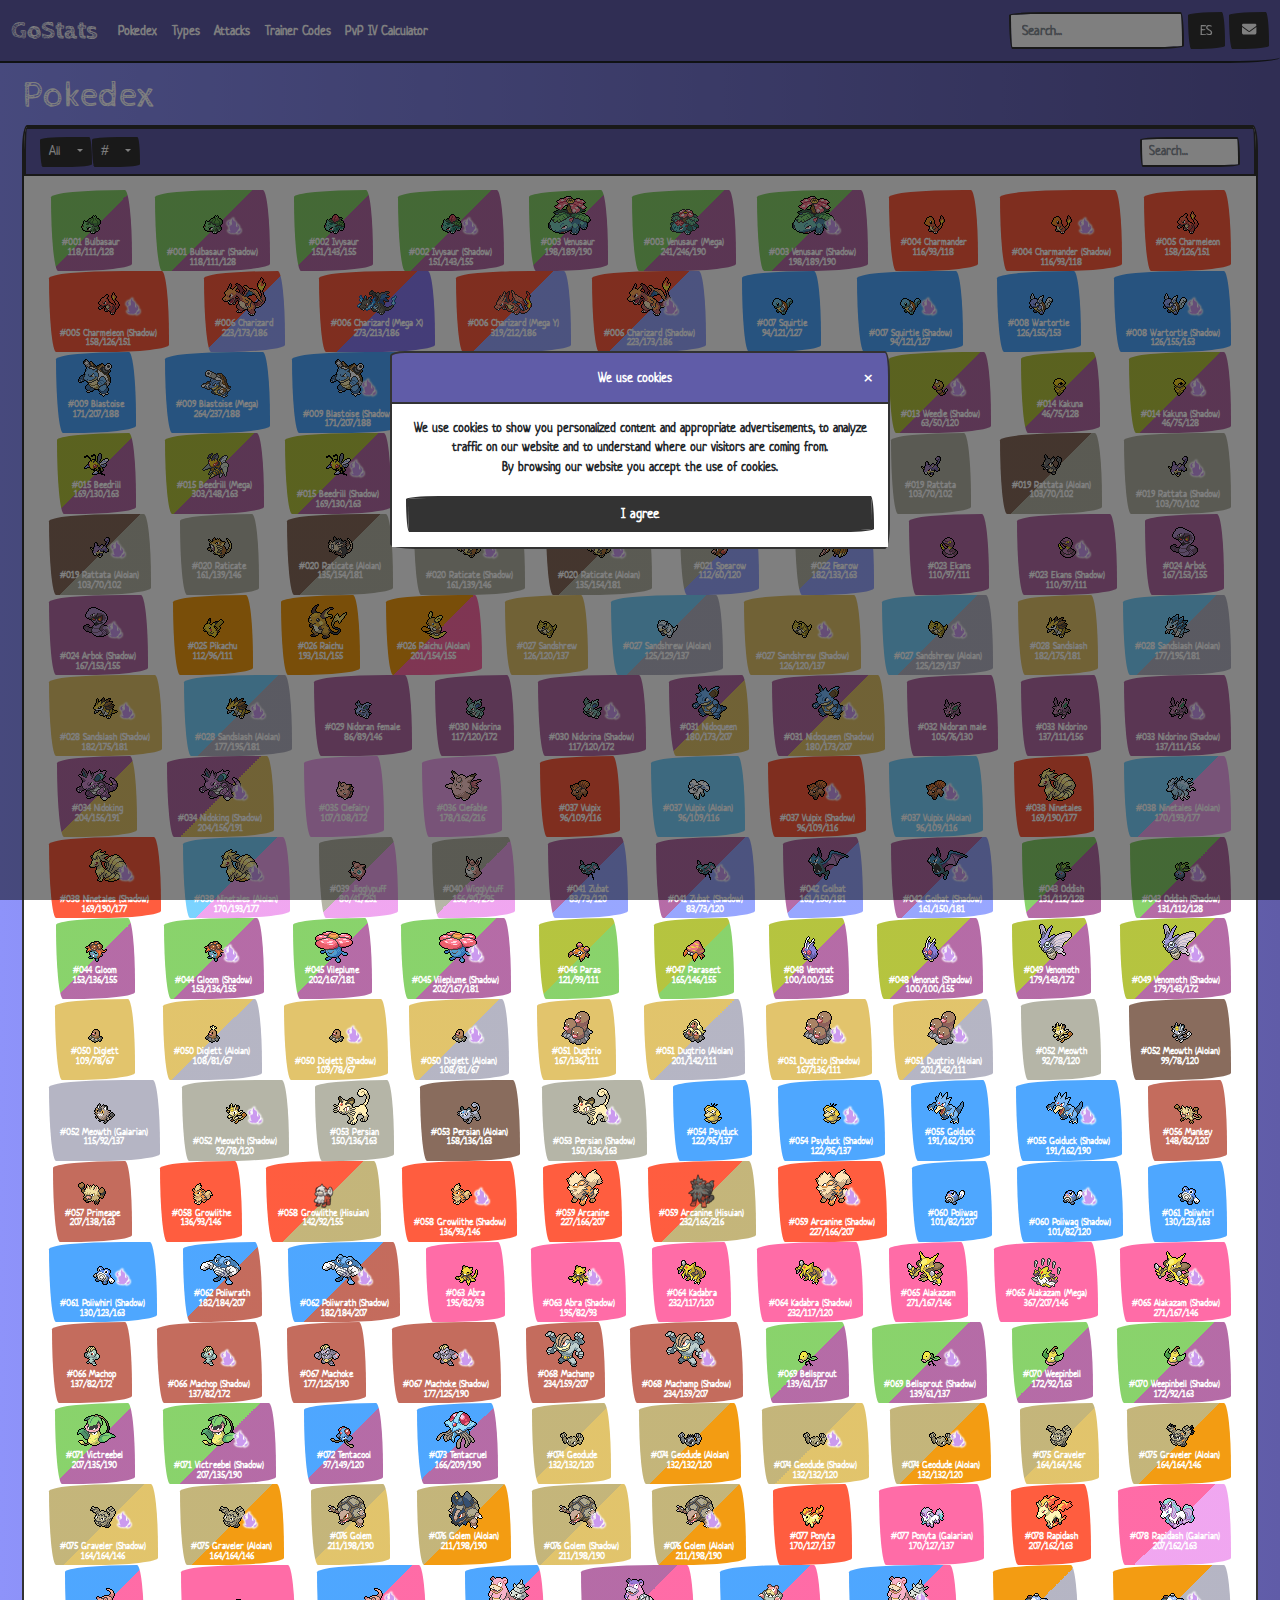
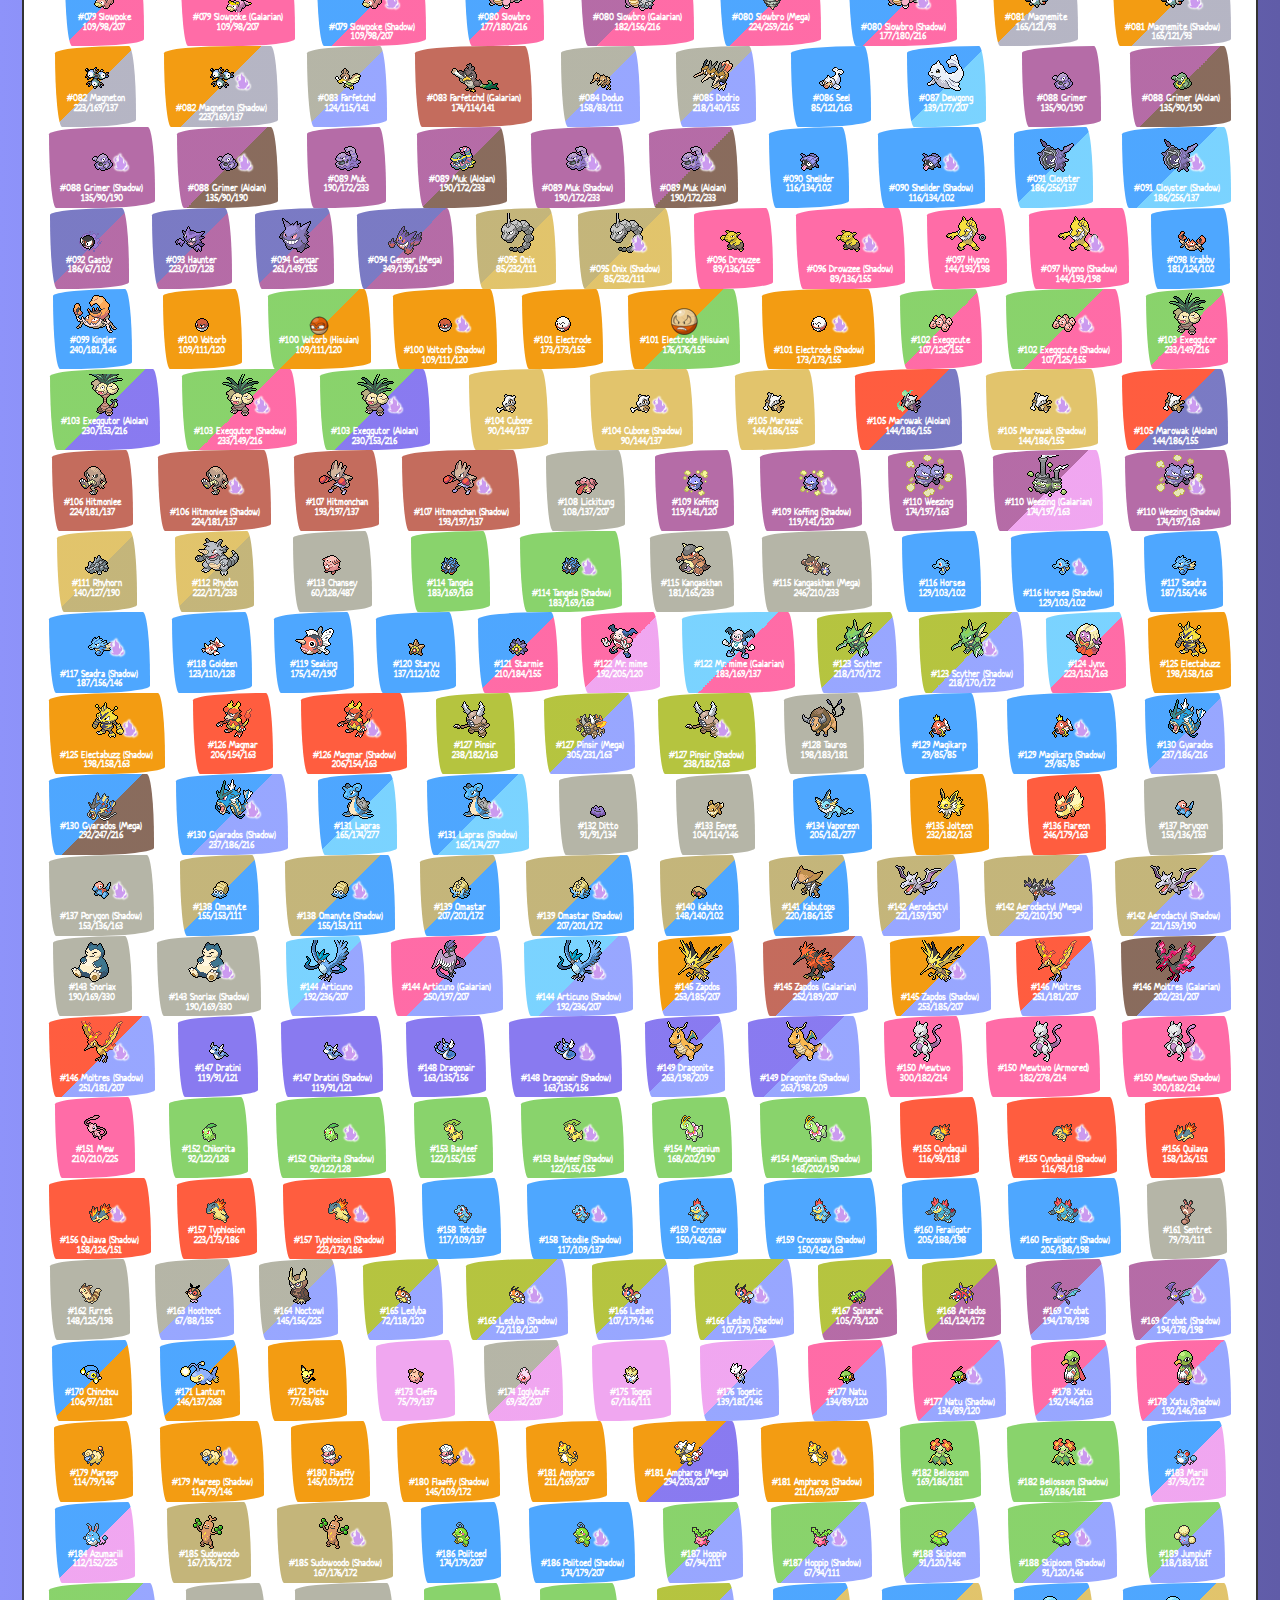
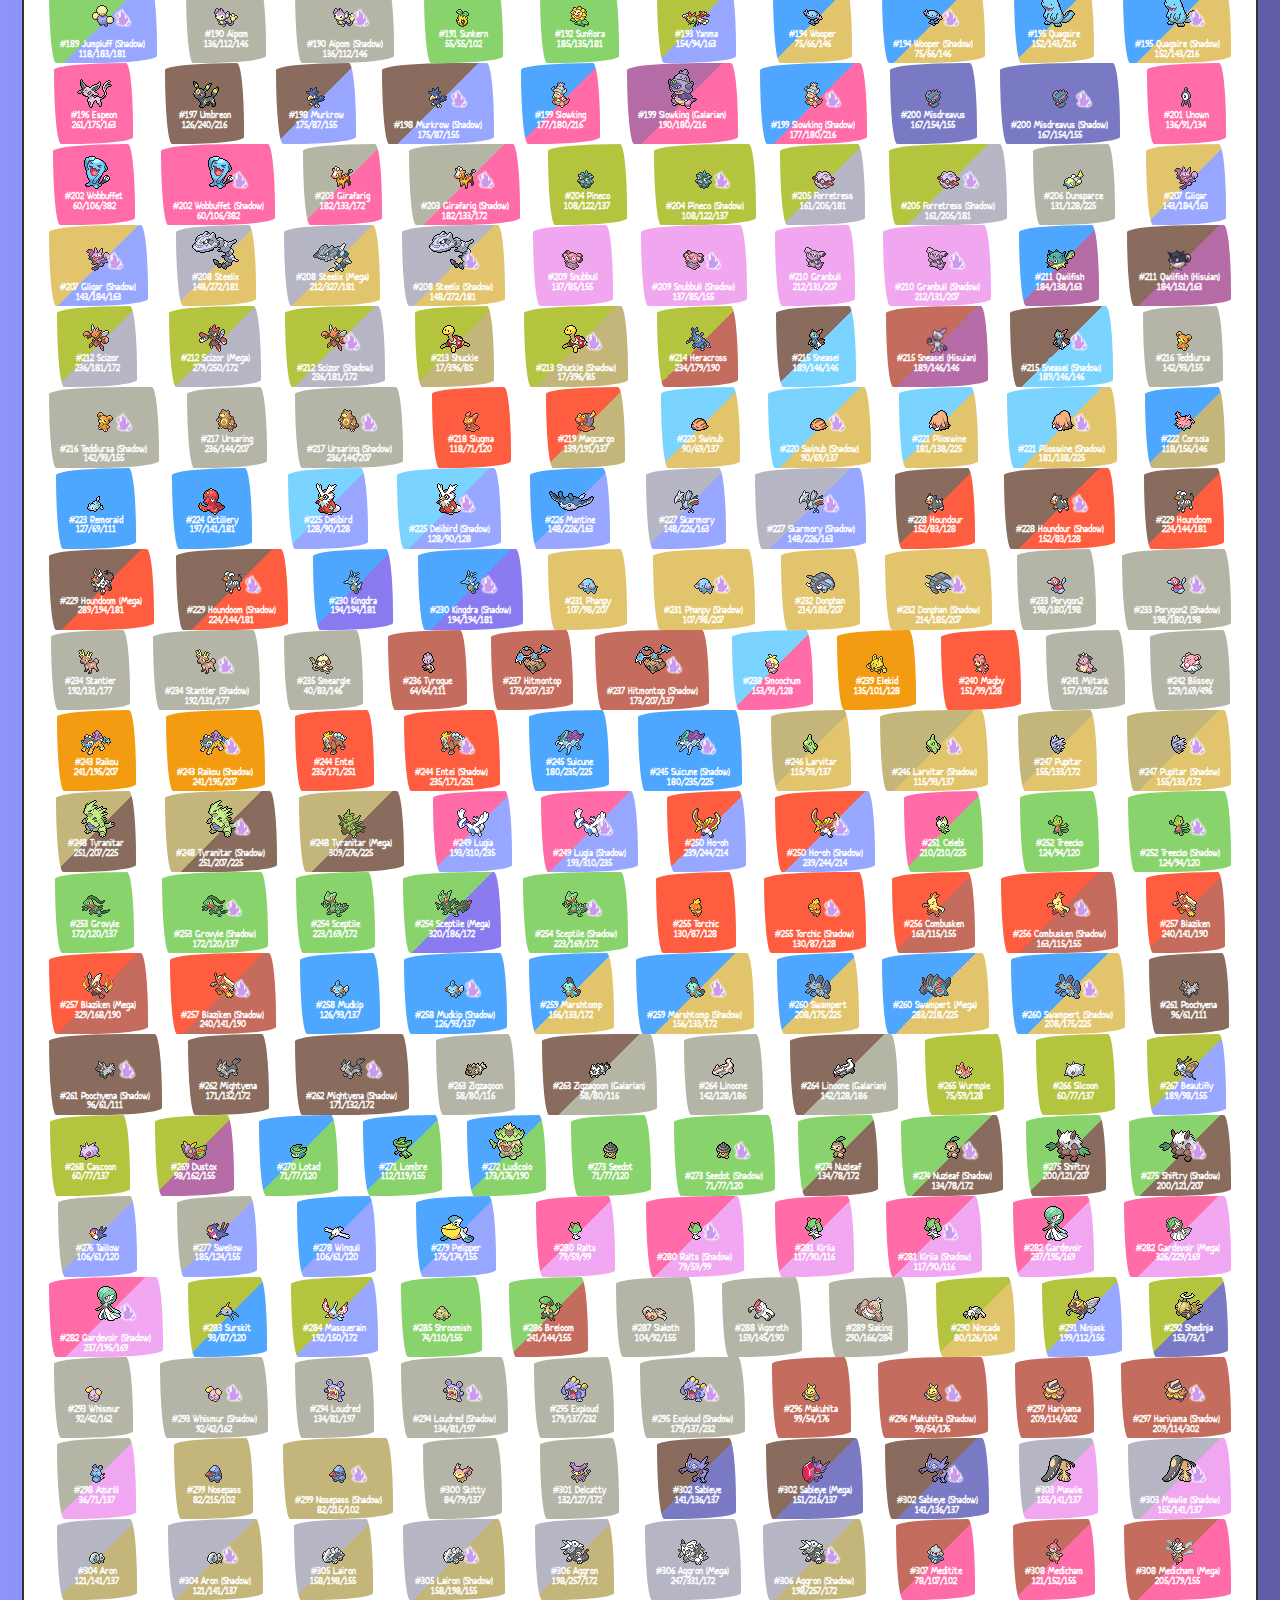
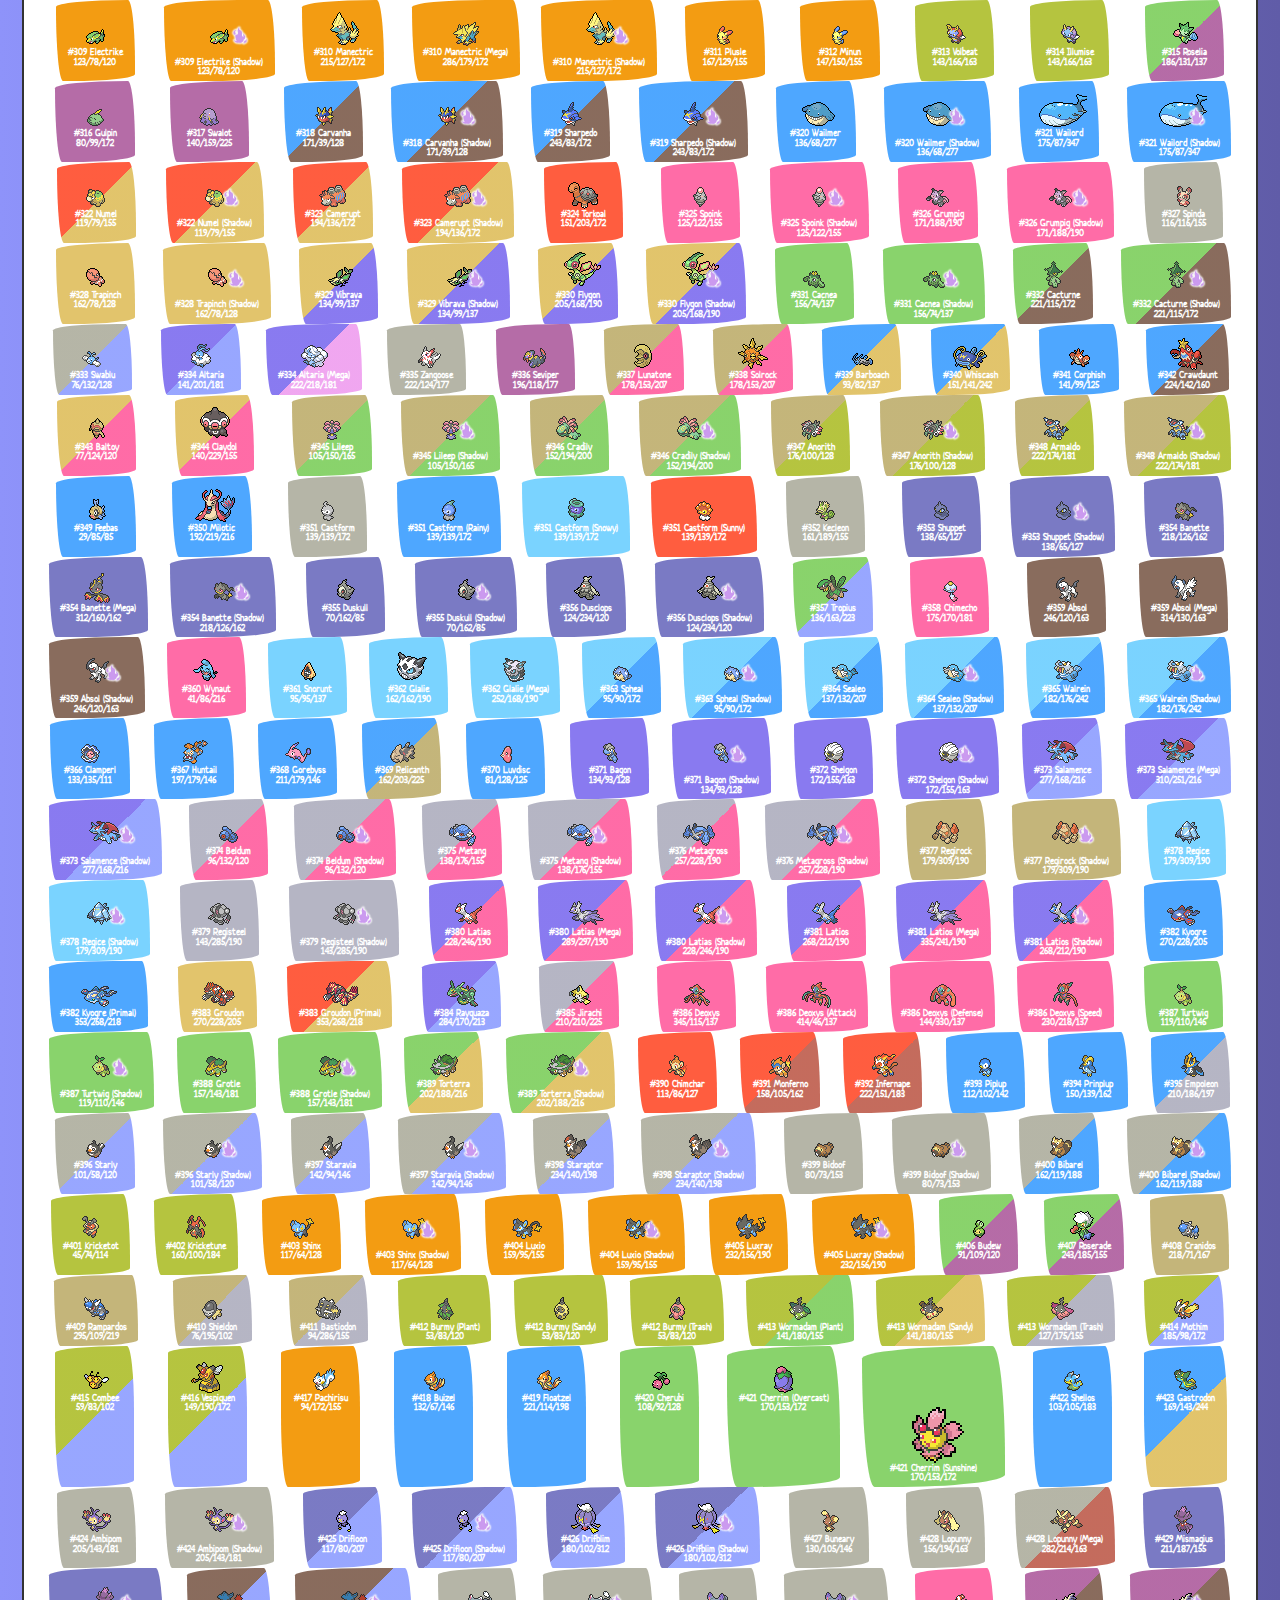
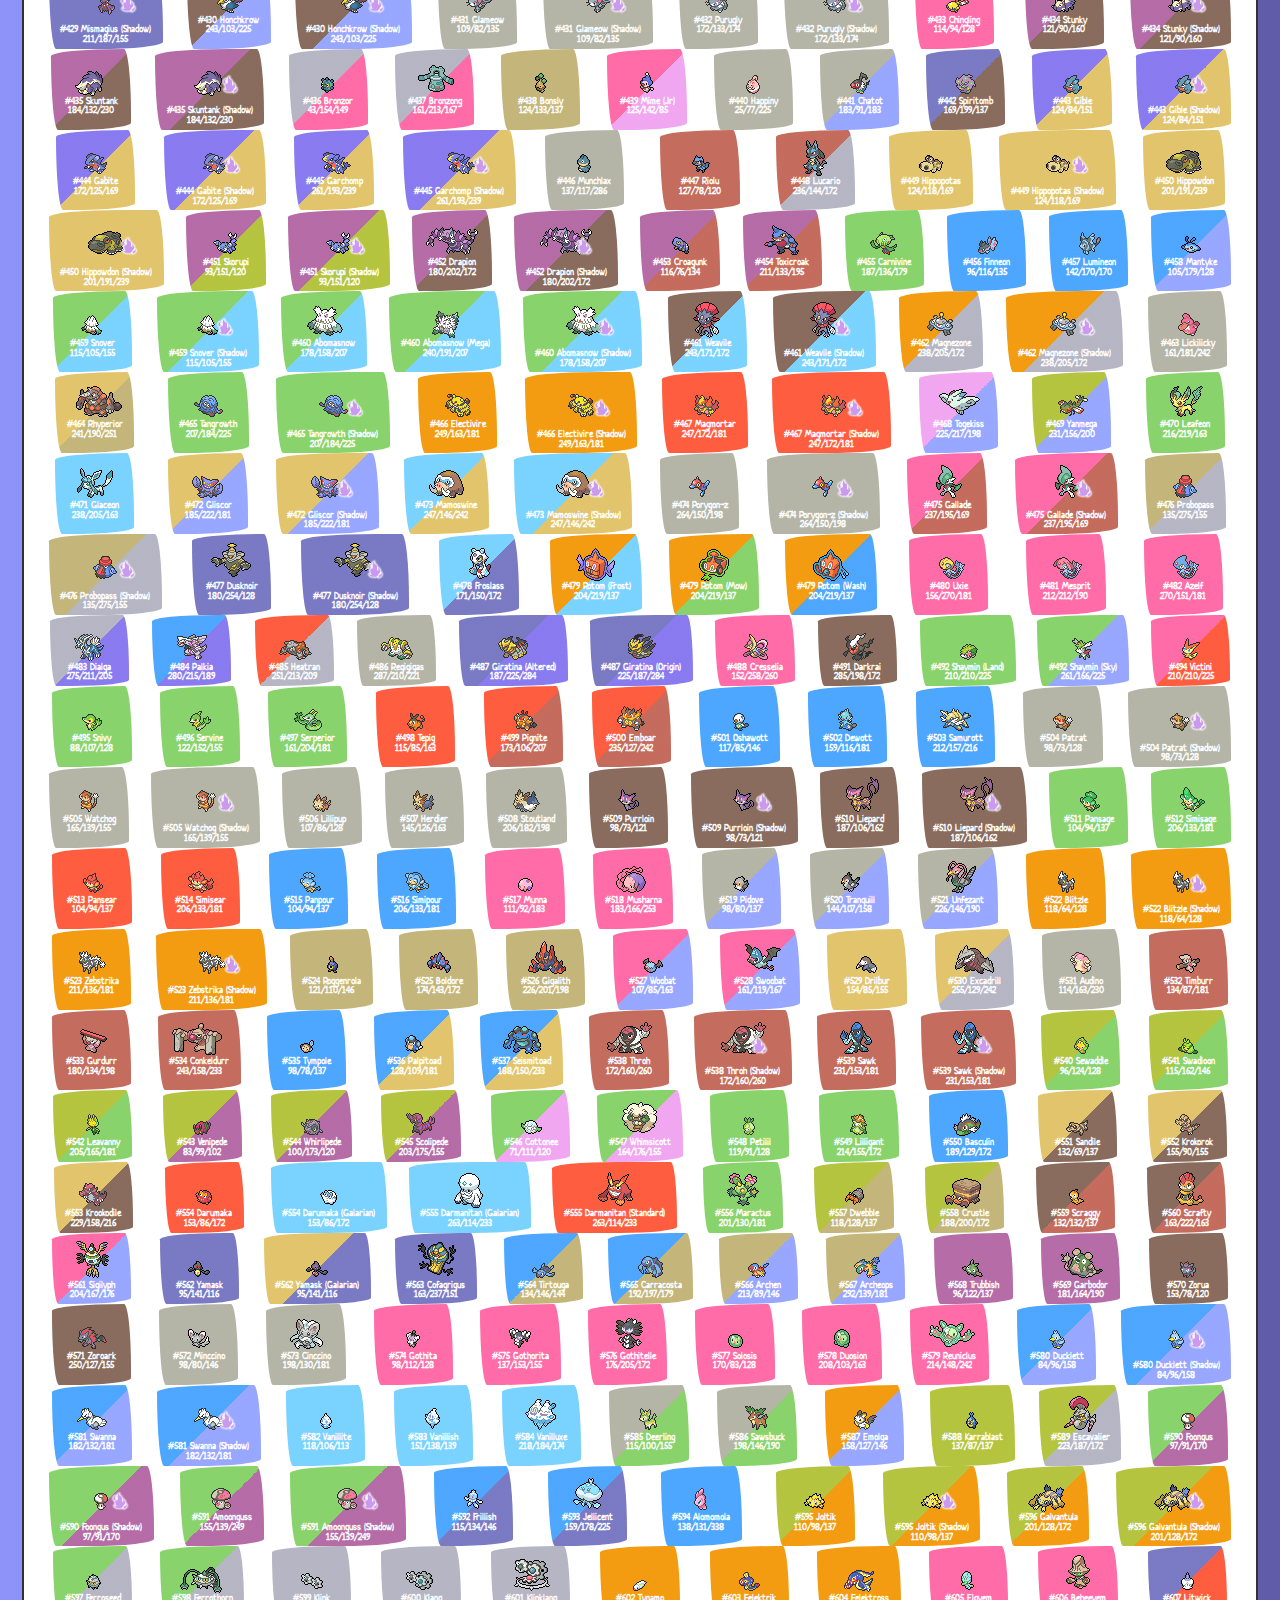
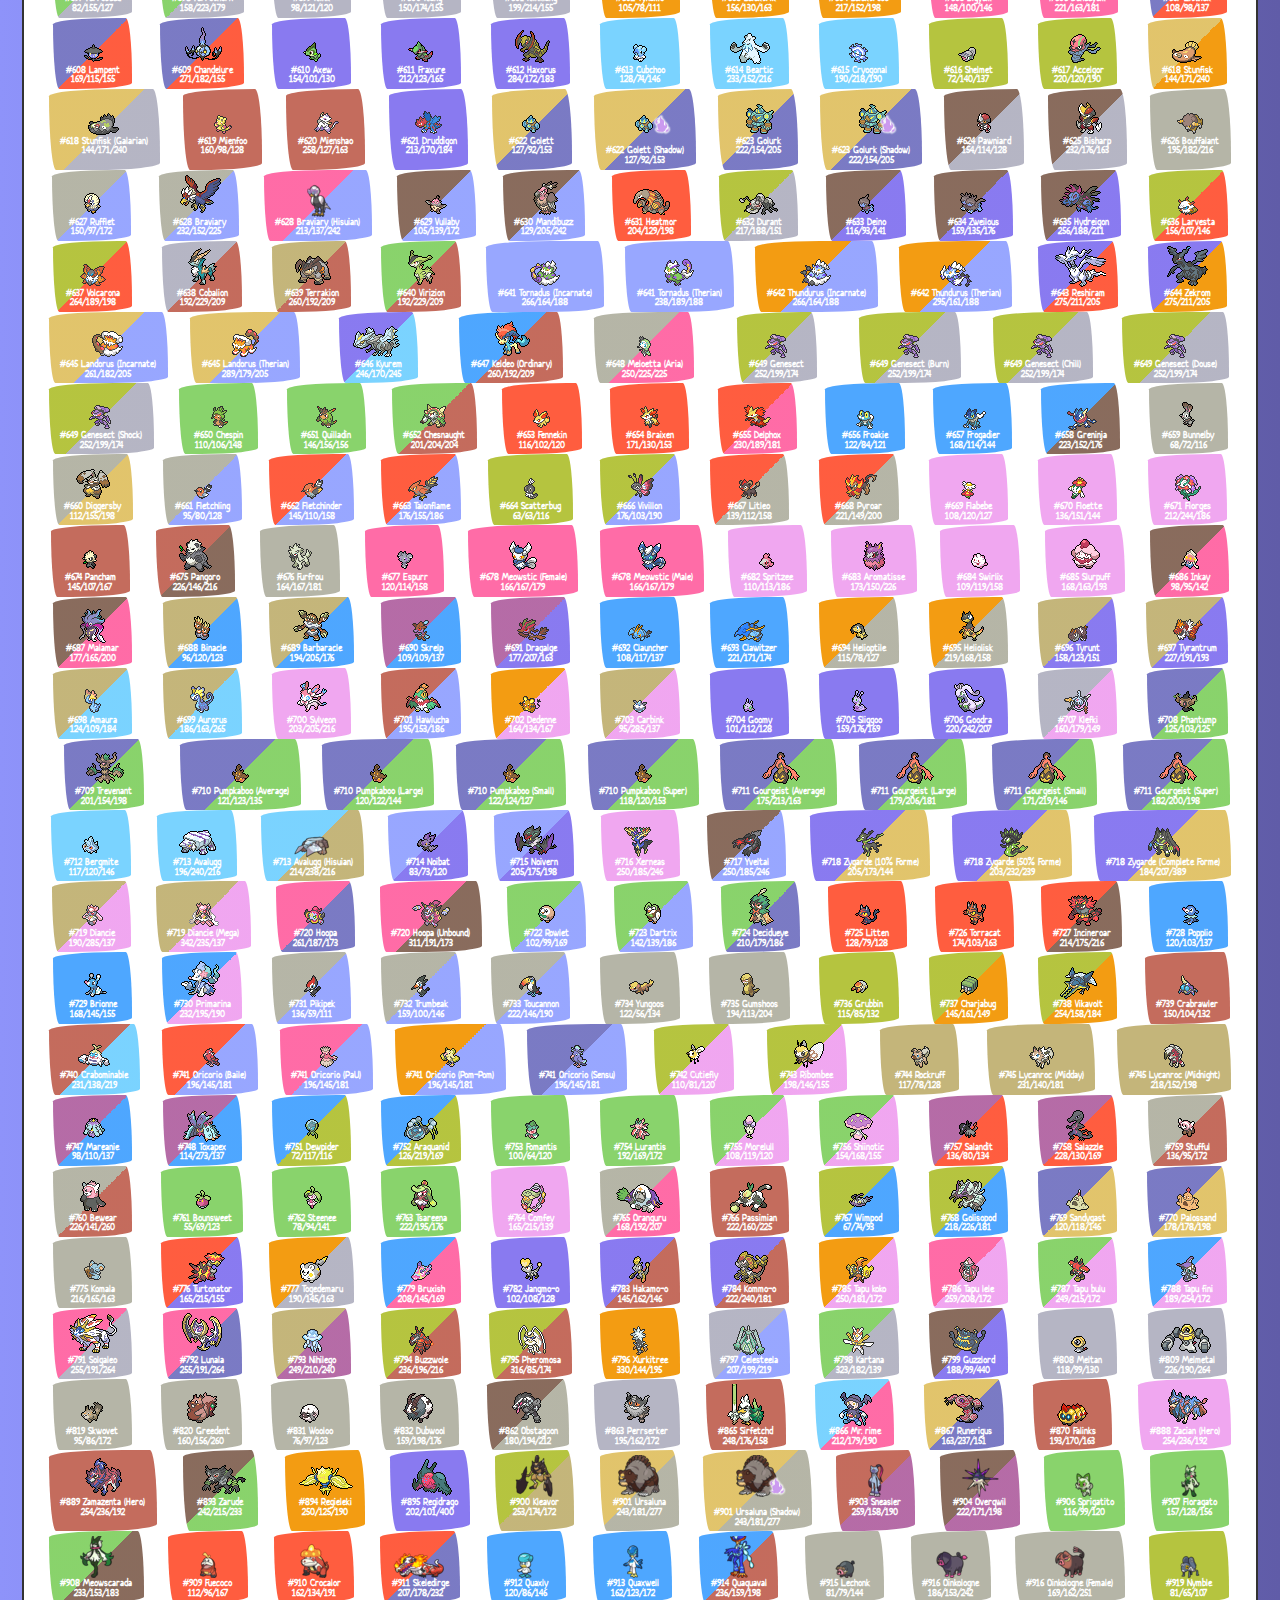
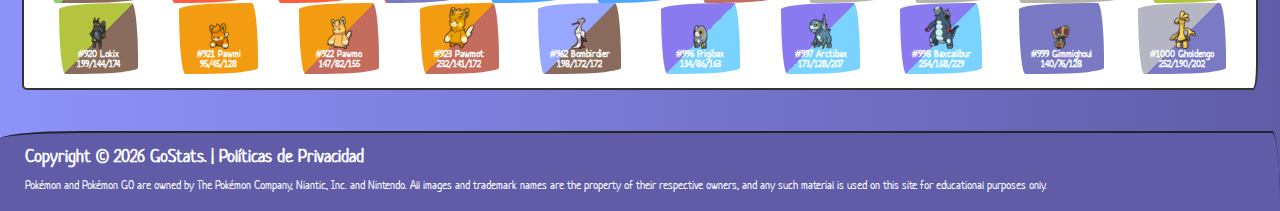
<file: index.html>
<!DOCTYPE html>
<html lang="en">

<head>
  <meta name="keywords" content="gostats, pokemon, pokemon go, pvp, iv, calculator, pikachu, mewtwo" />
  <meta charset="utf-8">
  <meta http-equiv="X-UA-Compatible" content="IE=edge">
  <meta content="width=device-width, initial-scale=1, maximum-scale=1, user-scalable=no" name="viewport">
  <meta name="description" content="GoStats te ayuda a calcular los IVs de tus Pokes y conocer su Rank PVP.">

  <meta property="og:title" content="GoStats - Calculadora PVP IV" />
  <meta property="og:description" content="GoStats te ayuda a calcular los IVs de tus Pokes y conocer su Rank PVP." />
  <meta property="og:image" content="/gostats.png" />

  <meta name="apple-mobile-web-app-capable">
  <meta name="mobile-web-app-capable">
  <link rel="manifest" href="/manifest.json">

  <title>GoStats</title>

  <link rel="icon" href="/gostats.png">
  <link href="https://cdn.datatables.net/v/bs4/dt-1.13.4/datatables.min.css" rel="stylesheet" />

  <script async src="https://pagead2.googlesyndication.com/pagead/js/adsbygoogle.js?client=ca-pub-7854251359727228"
    crossorigin="anonymous"></script>
  <script type="module" crossorigin src="/assets/index.610908be.js"></script>
  <link rel="stylesheet" href="/assets/index.850fa744.css">
</head>

<body>
  <div id="root"></div>
  
</body>
<script src="https://ajax.googleapis.com/ajax/libs/jquery/3.5.1/jquery.min.js"></script>

<script src="https://cdn.jsdelivr.net/npm/popper.js@1.16.0/dist/umd/popper.min.js"
  integrity="sha384-Q6E9RHvbIyZFJoft+2mJbHaEWldlvI9IOYy5n3zV9zzTtmI3UksdQRVvoxMfooAo" crossorigin="anonymous"></script>

<script src="https://stackpath.bootstrapcdn.com/bootstrap/4.5.0/js/bootstrap.min.js"
  integrity="sha384-OgVRvuATP1z7JjHLkuOU7Xw704+h835Lr+6QL9UvYjZE3Ipu6Tp75j7Bh/kR0JKI" crossorigin="anonymous"></script>

<script src="https://cdn.datatables.net/v/bs4/dt-1.13.4/datatables.min.js"></script>

</html>
</file>
<file: assets/index.850fa744.css>
@charset "UTF-8";@import"https://fonts.googleapis.com/css?family=Neucha|Cabin+Sketch&display=swap";/*!
 * Bootswatch v5.2.0 (https://bootswatch.com)
 * Theme: sketchy
 * Copyright 2012-2022 Thomas Park
 * Licensed under MIT
 * Based on Bootstrap
*//*!
* Bootstrap  v5.2.0 (https://getbootstrap.com/)
* Copyright 2011-2022 The Bootstrap Authors
* Copyright 2011-2022 Twitter, Inc.
* Licensed under MIT (https://github.com/twbs/bootstrap/blob/main/LICENSE)
*/:root{--bs-blue:#007bff;--bs-indigo:#6610f2;--bs-purple:#6f42c1;--bs-pink:#e83e8c;--bs-red:#dc3545;--bs-orange:#fd7e14;--bs-yellow:#ffc107;--bs-green:#28a745;--bs-teal:#20c997;--bs-cyan:#17a2b8;--bs-black:#000;--bs-white:#fff;--bs-gray:#868e96;--bs-gray-dark:#333;--bs-gray-100:#f8f9fa;--bs-gray-200:#f7f7f9;--bs-gray-300:#dee2e6;--bs-gray-400:#ccc;--bs-gray-500:#aaa;--bs-gray-600:#868e96;--bs-gray-700:#555;--bs-gray-800:#333;--bs-gray-900:#212529;--bs-primary:#333;--bs-secondary:#555;--bs-success:#28a745;--bs-info:#17a2b8;--bs-warning:#ffc107;--bs-danger:#dc3545;--bs-light:#fff;--bs-dark:#555;--bs-primary-rgb:51,51,51;--bs-secondary-rgb:85,85,85;--bs-success-rgb:40,167,69;--bs-info-rgb:23,162,184;--bs-warning-rgb:255,193,7;--bs-danger-rgb:220,53,69;--bs-light-rgb:255,255,255;--bs-dark-rgb:85,85,85;--bs-white-rgb:255,255,255;--bs-black-rgb:0,0,0;--bs-body-color-rgb:33,37,41;--bs-body-bg-rgb:255,255,255;--bs-font-sans-serif:Neucha,-apple-system,system-ui,BlinkMacSystemFont,"Segoe UI",Roboto,"Helvetica Neue",Arial,sans-serif;--bs-font-monospace:SFMono-Regular,Menlo,Monaco,Consolas,"Liberation Mono","Courier New",monospace;--bs-gradient:linear-gradient(180deg, rgba(255, 255, 255, .15), rgba(255, 255, 255, 0));--bs-body-font-family:var(--bs-font-sans-serif);--bs-body-font-size:1rem;--bs-body-font-weight:700;--bs-body-line-height:1.5;--bs-body-color:#212529;--bs-body-bg:#fff;--bs-border-width:2px;--bs-border-style:solid;--bs-border-color:#dee2e6;--bs-border-color-translucent:rgba(0, 0, 0, .175);--bs-border-radius:25px;--bs-border-radius-sm:15px;--bs-border-radius-lg:35px;--bs-border-radius-xl:1rem;--bs-border-radius-2xl:2rem;--bs-border-radius-pill:50rem;--bs-link-color:#333;--bs-link-hover-color:#292929;--bs-code-color:#e83e8c;--bs-highlight-bg:#fff3cd}*,:after,:before{box-sizing:border-box}@media (prefers-reduced-motion:no-preference){:root{scroll-behavior:smooth}}body{margin:0;font-family:var(--bs-body-font-family);font-size:var(--bs-body-font-size);font-weight:var(--bs-body-font-weight);line-height:var(--bs-body-line-height);color:var(--bs-body-color);text-align:var(--bs-body-text-align);background-color:var(--bs-body-bg);-webkit-text-size-adjust:100%;-webkit-tap-highlight-color:transparent}hr{margin:1rem 0;color:inherit;border:0;border-top:2px solid;opacity:.25}.h1,.h2,.h3,.h4,.h5,.h6,h1,h2,h3,h4,h5,h6{margin-top:0;margin-bottom:.5rem;font-family:Cabin Sketch,cursive;font-weight:500;line-height:1.2}.h1,h1{font-size:calc(1.375rem + 1.5vw)}@media (min-width:1200px){.h1,h1{font-size:2.5rem}}.h2,h2{font-size:calc(1.325rem + .9vw)}@media (min-width:1200px){.h2,h2{font-size:2rem}}.h3,h3{font-size:calc(1.3rem + .6vw)}@media (min-width:1200px){.h3,h3{font-size:1.75rem}}.h4,h4{font-size:calc(1.275rem + .3vw)}@media (min-width:1200px){.h4,h4{font-size:1.5rem}}.h5,h5{font-size:1.25rem}.h6,h6{font-size:1rem}p{margin-top:0;margin-bottom:1rem}abbr[title]{-webkit-text-decoration:underline dotted;text-decoration:underline dotted;cursor:help;-webkit-text-decoration-skip-ink:none;text-decoration-skip-ink:none}address{margin-bottom:1rem;font-style:normal;line-height:inherit}ol,ul{padding-left:2rem}dl,ol,ul{margin-top:0;margin-bottom:1rem}ol ol,ol ul,ul ol,ul ul{margin-bottom:0}dt{font-weight:700}dd{margin-bottom:.5rem;margin-left:0}blockquote{margin:0 0 1rem}b,strong{font-weight:bolder}.small,small{font-size:.875em}.mark,mark{padding:.1875em;background-color:var(--bs-highlight-bg)}sub,sup{position:relative;font-size:.75em;line-height:0;vertical-align:baseline}sub{bottom:-.25em}sup{top:-.5em}a{color:var(--bs-link-color);text-decoration:underline}a:hover{color:var(--bs-link-hover-color)}a:not([href]):not([class]),a:not([href]):not([class]):hover{color:inherit;text-decoration:none}code,kbd,pre,samp{font-family:var(--bs-font-monospace);font-size:1em}pre{display:block;margin-top:0;margin-bottom:1rem;overflow:auto;font-size:.875em}pre code{font-size:inherit;color:inherit;word-break:normal}code{font-size:.875em;color:var(--bs-code-color);word-wrap:break-word}a>code{color:inherit}kbd{padding:.1875rem .375rem;font-size:.875em;color:var(--bs-body-bg);background-color:var(--bs-body-color);border-radius:15px}kbd kbd{padding:0;font-size:1em}figure{margin:0 0 1rem}img,svg{vertical-align:middle}table{caption-side:bottom;border-collapse:collapse}caption{padding-top:.5rem;padding-bottom:.5rem;color:#868e96;text-align:left}th{text-align:inherit;text-align:-webkit-match-parent}tbody,td,tfoot,th,thead,tr{border-color:inherit;border-style:solid;border-width:0}label{display:inline-block}button{border-radius:0}button:focus:not(:focus-visible){outline:0}button,input,optgroup,select,textarea{margin:0;font-family:inherit;font-size:inherit;line-height:inherit}button,select{text-transform:none}[role=button]{cursor:pointer}select{word-wrap:normal}select:disabled{opacity:1}[list]:not([type=date]):not([type=datetime-local]):not([type=month]):not([type=week]):not([type=time])::-webkit-calendar-picker-indicator{display:none!important}[type=button],[type=reset],[type=submit],button{-webkit-appearance:button}[type=button]:not(:disabled),[type=reset]:not(:disabled),[type=submit]:not(:disabled),button:not(:disabled){cursor:pointer}::-moz-focus-inner{padding:0;border-style:none}textarea{resize:vertical}fieldset{min-width:0;padding:0;margin:0;border:0}legend{float:left;width:100%;padding:0;margin-bottom:.5rem;font-size:calc(1.275rem + .3vw);line-height:inherit}@media (min-width:1200px){legend{font-size:1.5rem}}legend+*{clear:left}::-webkit-datetime-edit-day-field,::-webkit-datetime-edit-fields-wrapper,::-webkit-datetime-edit-hour-field,::-webkit-datetime-edit-minute,::-webkit-datetime-edit-month-field,::-webkit-datetime-edit-text,::-webkit-datetime-edit-year-field{padding:0}::-webkit-inner-spin-button{height:auto}[type=search]{outline-offset:-2px;-webkit-appearance:textfield}::-webkit-search-decoration{-webkit-appearance:none}::-webkit-color-swatch-wrapper{padding:0}::-webkit-file-upload-button{font:inherit;-webkit-appearance:button}::file-selector-button{font:inherit;-webkit-appearance:button}output{display:inline-block}iframe{border:0}summary{display:list-item;cursor:pointer}progress{vertical-align:baseline}[hidden]{display:none!important}.lead{font-size:1.25rem;font-weight:300}.display-1{font-size:calc(1.625rem + 4.5vw);font-weight:300;line-height:1.2}@media (min-width:1200px){.display-1{font-size:5rem}}.display-2{font-size:calc(1.575rem + 3.9vw);font-weight:300;line-height:1.2}@media (min-width:1200px){.display-2{font-size:4.5rem}}.display-3{font-size:calc(1.525rem + 3.3vw);font-weight:300;line-height:1.2}@media (min-width:1200px){.display-3{font-size:4rem}}.display-4{font-size:calc(1.475rem + 2.7vw);font-weight:300;line-height:1.2}@media (min-width:1200px){.display-4{font-size:3.5rem}}.display-5{font-size:calc(1.425rem + 2.1vw);font-weight:300;line-height:1.2}@media (min-width:1200px){.display-5{font-size:3rem}}.display-6{font-size:calc(1.375rem + 1.5vw);font-weight:300;line-height:1.2}@media (min-width:1200px){.display-6{font-size:2.5rem}}.list-unstyled,.list-inline{padding-left:0;list-style:none}.list-inline-item{display:inline-block}.list-inline-item:not(:last-child){margin-right:.5rem}.initialism{font-size:.875em;text-transform:uppercase}.blockquote{margin-bottom:1rem;font-size:1.25rem}.blockquote>:last-child{margin-bottom:0}.blockquote-footer{margin-top:-1rem;margin-bottom:1rem;font-size:.875em;color:#868e96}.blockquote-footer:before{content:"\2014\a0"}.img-fluid{max-width:100%;height:auto}.img-thumbnail{padding:.25rem;background-color:#fff;border:2px solid var(--bs-border-color);border-radius:25px;max-width:100%;height:auto}.figure{display:inline-block}.figure-img{margin-bottom:.5rem;line-height:1}.figure-caption{font-size:.875em;color:#868e96}.container,.container-fluid,.container-lg,.container-md,.container-sm,.container-xl,.container-xxl{--bs-gutter-x:1.5rem;--bs-gutter-y:0;width:100%;padding-right:calc(var(--bs-gutter-x) * .5);padding-left:calc(var(--bs-gutter-x) * .5);margin-right:auto;margin-left:auto}@media (min-width:576px){.container,.container-sm{max-width:540px}}@media (min-width:768px){.container,.container-md,.container-sm{max-width:720px}}@media (min-width:992px){.container,.container-lg,.container-md,.container-sm{max-width:960px}}@media (min-width:1200px){.container,.container-lg,.container-md,.container-sm,.container-xl{max-width:1140px}}@media (min-width:1400px){.container,.container-lg,.container-md,.container-sm,.container-xl,.container-xxl{max-width:1320px}}.row{--bs-gutter-x:1.5rem;--bs-gutter-y:0;display:flex;flex-wrap:wrap;margin-top:calc(-1 * var(--bs-gutter-y));margin-right:calc(-.5 * var(--bs-gutter-x));margin-left:calc(-.5 * var(--bs-gutter-x))}.row>*{flex-shrink:0;width:100%;max-width:100%;padding-right:calc(var(--bs-gutter-x) * .5);padding-left:calc(var(--bs-gutter-x) * .5);margin-top:var(--bs-gutter-y)}.col{flex:1 0 0%}.row-cols-auto>*{flex:0 0 auto;width:auto}.row-cols-1>*{flex:0 0 auto;width:100%}.row-cols-2>*{flex:0 0 auto;width:50%}.row-cols-3>*{flex:0 0 auto;width:33.3333333333%}.row-cols-4>*{flex:0 0 auto;width:25%}.row-cols-5>*{flex:0 0 auto;width:20%}.row-cols-6>*{flex:0 0 auto;width:16.6666666667%}.col-auto{flex:0 0 auto;width:auto}.col-1{flex:0 0 auto;width:8.33333333%}.col-2{flex:0 0 auto;width:16.66666667%}.col-3{flex:0 0 auto;width:25%}.col-4{flex:0 0 auto;width:33.33333333%}.col-5{flex:0 0 auto;width:41.66666667%}.col-6{flex:0 0 auto;width:50%}.col-7{flex:0 0 auto;width:58.33333333%}.col-8{flex:0 0 auto;width:66.66666667%}.col-9{flex:0 0 auto;width:75%}.col-10{flex:0 0 auto;width:83.33333333%}.col-11{flex:0 0 auto;width:91.66666667%}.col-12{flex:0 0 auto;width:100%}.offset-1{margin-left:8.33333333%}.offset-2{margin-left:16.66666667%}.offset-3{margin-left:25%}.offset-4{margin-left:33.33333333%}.offset-5{margin-left:41.66666667%}.offset-6{margin-left:50%}.offset-7{margin-left:58.33333333%}.offset-8{margin-left:66.66666667%}.offset-9{margin-left:75%}.offset-10{margin-left:83.33333333%}.offset-11{margin-left:91.66666667%}.g-0,.gx-0{--bs-gutter-x:0}.g-0,.gy-0{--bs-gutter-y:0}.g-1,.gx-1{--bs-gutter-x:.25rem}.g-1,.gy-1{--bs-gutter-y:.25rem}.g-2,.gx-2{--bs-gutter-x:.5rem}.g-2,.gy-2{--bs-gutter-y:.5rem}.g-3,.gx-3{--bs-gutter-x:1rem}.g-3,.gy-3{--bs-gutter-y:1rem}.g-4,.gx-4{--bs-gutter-x:1.5rem}.g-4,.gy-4{--bs-gutter-y:1.5rem}.g-5,.gx-5{--bs-gutter-x:3rem}.g-5,.gy-5{--bs-gutter-y:3rem}@media (min-width:576px){.col-sm{flex:1 0 0%}.row-cols-sm-auto>*{flex:0 0 auto;width:auto}.row-cols-sm-1>*{flex:0 0 auto;width:100%}.row-cols-sm-2>*{flex:0 0 auto;width:50%}.row-cols-sm-3>*{flex:0 0 auto;width:33.3333333333%}.row-cols-sm-4>*{flex:0 0 auto;width:25%}.row-cols-sm-5>*{flex:0 0 auto;width:20%}.row-cols-sm-6>*{flex:0 0 auto;width:16.6666666667%}.col-sm-auto{flex:0 0 auto;width:auto}.col-sm-1{flex:0 0 auto;width:8.33333333%}.col-sm-2{flex:0 0 auto;width:16.66666667%}.col-sm-3{flex:0 0 auto;width:25%}.col-sm-4{flex:0 0 auto;width:33.33333333%}.col-sm-5{flex:0 0 auto;width:41.66666667%}.col-sm-6{flex:0 0 auto;width:50%}.col-sm-7{flex:0 0 auto;width:58.33333333%}.col-sm-8{flex:0 0 auto;width:66.66666667%}.col-sm-9{flex:0 0 auto;width:75%}.col-sm-10{flex:0 0 auto;width:83.33333333%}.col-sm-11{flex:0 0 auto;width:91.66666667%}.col-sm-12{flex:0 0 auto;width:100%}.offset-sm-0{margin-left:0}.offset-sm-1{margin-left:8.33333333%}.offset-sm-2{margin-left:16.66666667%}.offset-sm-3{margin-left:25%}.offset-sm-4{margin-left:33.33333333%}.offset-sm-5{margin-left:41.66666667%}.offset-sm-6{margin-left:50%}.offset-sm-7{margin-left:58.33333333%}.offset-sm-8{margin-left:66.66666667%}.offset-sm-9{margin-left:75%}.offset-sm-10{margin-left:83.33333333%}.offset-sm-11{margin-left:91.66666667%}.g-sm-0,.gx-sm-0{--bs-gutter-x:0}.g-sm-0,.gy-sm-0{--bs-gutter-y:0}.g-sm-1,.gx-sm-1{--bs-gutter-x:.25rem}.g-sm-1,.gy-sm-1{--bs-gutter-y:.25rem}.g-sm-2,.gx-sm-2{--bs-gutter-x:.5rem}.g-sm-2,.gy-sm-2{--bs-gutter-y:.5rem}.g-sm-3,.gx-sm-3{--bs-gutter-x:1rem}.g-sm-3,.gy-sm-3{--bs-gutter-y:1rem}.g-sm-4,.gx-sm-4{--bs-gutter-x:1.5rem}.g-sm-4,.gy-sm-4{--bs-gutter-y:1.5rem}.g-sm-5,.gx-sm-5{--bs-gutter-x:3rem}.g-sm-5,.gy-sm-5{--bs-gutter-y:3rem}}@media (min-width:768px){.col-md{flex:1 0 0%}.row-cols-md-auto>*{flex:0 0 auto;width:auto}.row-cols-md-1>*{flex:0 0 auto;width:100%}.row-cols-md-2>*{flex:0 0 auto;width:50%}.row-cols-md-3>*{flex:0 0 auto;width:33.3333333333%}.row-cols-md-4>*{flex:0 0 auto;width:25%}.row-cols-md-5>*{flex:0 0 auto;width:20%}.row-cols-md-6>*{flex:0 0 auto;width:16.6666666667%}.col-md-auto{flex:0 0 auto;width:auto}.col-md-1{flex:0 0 auto;width:8.33333333%}.col-md-2{flex:0 0 auto;width:16.66666667%}.col-md-3{flex:0 0 auto;width:25%}.col-md-4{flex:0 0 auto;width:33.33333333%}.col-md-5{flex:0 0 auto;width:41.66666667%}.col-md-6{flex:0 0 auto;width:50%}.col-md-7{flex:0 0 auto;width:58.33333333%}.col-md-8{flex:0 0 auto;width:66.66666667%}.col-md-9{flex:0 0 auto;width:75%}.col-md-10{flex:0 0 auto;width:83.33333333%}.col-md-11{flex:0 0 auto;width:91.66666667%}.col-md-12{flex:0 0 auto;width:100%}.offset-md-0{margin-left:0}.offset-md-1{margin-left:8.33333333%}.offset-md-2{margin-left:16.66666667%}.offset-md-3{margin-left:25%}.offset-md-4{margin-left:33.33333333%}.offset-md-5{margin-left:41.66666667%}.offset-md-6{margin-left:50%}.offset-md-7{margin-left:58.33333333%}.offset-md-8{margin-left:66.66666667%}.offset-md-9{margin-left:75%}.offset-md-10{margin-left:83.33333333%}.offset-md-11{margin-left:91.66666667%}.g-md-0,.gx-md-0{--bs-gutter-x:0}.g-md-0,.gy-md-0{--bs-gutter-y:0}.g-md-1,.gx-md-1{--bs-gutter-x:.25rem}.g-md-1,.gy-md-1{--bs-gutter-y:.25rem}.g-md-2,.gx-md-2{--bs-gutter-x:.5rem}.g-md-2,.gy-md-2{--bs-gutter-y:.5rem}.g-md-3,.gx-md-3{--bs-gutter-x:1rem}.g-md-3,.gy-md-3{--bs-gutter-y:1rem}.g-md-4,.gx-md-4{--bs-gutter-x:1.5rem}.g-md-4,.gy-md-4{--bs-gutter-y:1.5rem}.g-md-5,.gx-md-5{--bs-gutter-x:3rem}.g-md-5,.gy-md-5{--bs-gutter-y:3rem}}@media (min-width:992px){.col-lg{flex:1 0 0%}.row-cols-lg-auto>*{flex:0 0 auto;width:auto}.row-cols-lg-1>*{flex:0 0 auto;width:100%}.row-cols-lg-2>*{flex:0 0 auto;width:50%}.row-cols-lg-3>*{flex:0 0 auto;width:33.3333333333%}.row-cols-lg-4>*{flex:0 0 auto;width:25%}.row-cols-lg-5>*{flex:0 0 auto;width:20%}.row-cols-lg-6>*{flex:0 0 auto;width:16.6666666667%}.col-lg-auto{flex:0 0 auto;width:auto}.col-lg-1{flex:0 0 auto;width:8.33333333%}.col-lg-2{flex:0 0 auto;width:16.66666667%}.col-lg-3{flex:0 0 auto;width:25%}.col-lg-4{flex:0 0 auto;width:33.33333333%}.col-lg-5{flex:0 0 auto;width:41.66666667%}.col-lg-6{flex:0 0 auto;width:50%}.col-lg-7{flex:0 0 auto;width:58.33333333%}.col-lg-8{flex:0 0 auto;width:66.66666667%}.col-lg-9{flex:0 0 auto;width:75%}.col-lg-10{flex:0 0 auto;width:83.33333333%}.col-lg-11{flex:0 0 auto;width:91.66666667%}.col-lg-12{flex:0 0 auto;width:100%}.offset-lg-0{margin-left:0}.offset-lg-1{margin-left:8.33333333%}.offset-lg-2{margin-left:16.66666667%}.offset-lg-3{margin-left:25%}.offset-lg-4{margin-left:33.33333333%}.offset-lg-5{margin-left:41.66666667%}.offset-lg-6{margin-left:50%}.offset-lg-7{margin-left:58.33333333%}.offset-lg-8{margin-left:66.66666667%}.offset-lg-9{margin-left:75%}.offset-lg-10{margin-left:83.33333333%}.offset-lg-11{margin-left:91.66666667%}.g-lg-0,.gx-lg-0{--bs-gutter-x:0}.g-lg-0,.gy-lg-0{--bs-gutter-y:0}.g-lg-1,.gx-lg-1{--bs-gutter-x:.25rem}.g-lg-1,.gy-lg-1{--bs-gutter-y:.25rem}.g-lg-2,.gx-lg-2{--bs-gutter-x:.5rem}.g-lg-2,.gy-lg-2{--bs-gutter-y:.5rem}.g-lg-3,.gx-lg-3{--bs-gutter-x:1rem}.g-lg-3,.gy-lg-3{--bs-gutter-y:1rem}.g-lg-4,.gx-lg-4{--bs-gutter-x:1.5rem}.g-lg-4,.gy-lg-4{--bs-gutter-y:1.5rem}.g-lg-5,.gx-lg-5{--bs-gutter-x:3rem}.g-lg-5,.gy-lg-5{--bs-gutter-y:3rem}}@media (min-width:1200px){.col-xl{flex:1 0 0%}.row-cols-xl-auto>*{flex:0 0 auto;width:auto}.row-cols-xl-1>*{flex:0 0 auto;width:100%}.row-cols-xl-2>*{flex:0 0 auto;width:50%}.row-cols-xl-3>*{flex:0 0 auto;width:33.3333333333%}.row-cols-xl-4>*{flex:0 0 auto;width:25%}.row-cols-xl-5>*{flex:0 0 auto;width:20%}.row-cols-xl-6>*{flex:0 0 auto;width:16.6666666667%}.col-xl-auto{flex:0 0 auto;width:auto}.col-xl-1{flex:0 0 auto;width:8.33333333%}.col-xl-2{flex:0 0 auto;width:16.66666667%}.col-xl-3{flex:0 0 auto;width:25%}.col-xl-4{flex:0 0 auto;width:33.33333333%}.col-xl-5{flex:0 0 auto;width:41.66666667%}.col-xl-6{flex:0 0 auto;width:50%}.col-xl-7{flex:0 0 auto;width:58.33333333%}.col-xl-8{flex:0 0 auto;width:66.66666667%}.col-xl-9{flex:0 0 auto;width:75%}.col-xl-10{flex:0 0 auto;width:83.33333333%}.col-xl-11{flex:0 0 auto;width:91.66666667%}.col-xl-12{flex:0 0 auto;width:100%}.offset-xl-0{margin-left:0}.offset-xl-1{margin-left:8.33333333%}.offset-xl-2{margin-left:16.66666667%}.offset-xl-3{margin-left:25%}.offset-xl-4{margin-left:33.33333333%}.offset-xl-5{margin-left:41.66666667%}.offset-xl-6{margin-left:50%}.offset-xl-7{margin-left:58.33333333%}.offset-xl-8{margin-left:66.66666667%}.offset-xl-9{margin-left:75%}.offset-xl-10{margin-left:83.33333333%}.offset-xl-11{margin-left:91.66666667%}.g-xl-0,.gx-xl-0{--bs-gutter-x:0}.g-xl-0,.gy-xl-0{--bs-gutter-y:0}.g-xl-1,.gx-xl-1{--bs-gutter-x:.25rem}.g-xl-1,.gy-xl-1{--bs-gutter-y:.25rem}.g-xl-2,.gx-xl-2{--bs-gutter-x:.5rem}.g-xl-2,.gy-xl-2{--bs-gutter-y:.5rem}.g-xl-3,.gx-xl-3{--bs-gutter-x:1rem}.g-xl-3,.gy-xl-3{--bs-gutter-y:1rem}.g-xl-4,.gx-xl-4{--bs-gutter-x:1.5rem}.g-xl-4,.gy-xl-4{--bs-gutter-y:1.5rem}.g-xl-5,.gx-xl-5{--bs-gutter-x:3rem}.g-xl-5,.gy-xl-5{--bs-gutter-y:3rem}}@media (min-width:1400px){.col-xxl{flex:1 0 0%}.row-cols-xxl-auto>*{flex:0 0 auto;width:auto}.row-cols-xxl-1>*{flex:0 0 auto;width:100%}.row-cols-xxl-2>*{flex:0 0 auto;width:50%}.row-cols-xxl-3>*{flex:0 0 auto;width:33.3333333333%}.row-cols-xxl-4>*{flex:0 0 auto;width:25%}.row-cols-xxl-5>*{flex:0 0 auto;width:20%}.row-cols-xxl-6>*{flex:0 0 auto;width:16.6666666667%}.col-xxl-auto{flex:0 0 auto;width:auto}.col-xxl-1{flex:0 0 auto;width:8.33333333%}.col-xxl-2{flex:0 0 auto;width:16.66666667%}.col-xxl-3{flex:0 0 auto;width:25%}.col-xxl-4{flex:0 0 auto;width:33.33333333%}.col-xxl-5{flex:0 0 auto;width:41.66666667%}.col-xxl-6{flex:0 0 auto;width:50%}.col-xxl-7{flex:0 0 auto;width:58.33333333%}.col-xxl-8{flex:0 0 auto;width:66.66666667%}.col-xxl-9{flex:0 0 auto;width:75%}.col-xxl-10{flex:0 0 auto;width:83.33333333%}.col-xxl-11{flex:0 0 auto;width:91.66666667%}.col-xxl-12{flex:0 0 auto;width:100%}.offset-xxl-0{margin-left:0}.offset-xxl-1{margin-left:8.33333333%}.offset-xxl-2{margin-left:16.66666667%}.offset-xxl-3{margin-left:25%}.offset-xxl-4{margin-left:33.33333333%}.offset-xxl-5{margin-left:41.66666667%}.offset-xxl-6{margin-left:50%}.offset-xxl-7{margin-left:58.33333333%}.offset-xxl-8{margin-left:66.66666667%}.offset-xxl-9{margin-left:75%}.offset-xxl-10{margin-left:83.33333333%}.offset-xxl-11{margin-left:91.66666667%}.g-xxl-0,.gx-xxl-0{--bs-gutter-x:0}.g-xxl-0,.gy-xxl-0{--bs-gutter-y:0}.g-xxl-1,.gx-xxl-1{--bs-gutter-x:.25rem}.g-xxl-1,.gy-xxl-1{--bs-gutter-y:.25rem}.g-xxl-2,.gx-xxl-2{--bs-gutter-x:.5rem}.g-xxl-2,.gy-xxl-2{--bs-gutter-y:.5rem}.g-xxl-3,.gx-xxl-3{--bs-gutter-x:1rem}.g-xxl-3,.gy-xxl-3{--bs-gutter-y:1rem}.g-xxl-4,.gx-xxl-4{--bs-gutter-x:1.5rem}.g-xxl-4,.gy-xxl-4{--bs-gutter-y:1.5rem}.g-xxl-5,.gx-xxl-5{--bs-gutter-x:3rem}.g-xxl-5,.gy-xxl-5{--bs-gutter-y:3rem}}.table{--bs-table-color:var(--bs-body-color);--bs-table-bg:transparent;--bs-table-border-color:#333;--bs-table-accent-bg:transparent;--bs-table-striped-color:var(--bs-body-color);--bs-table-striped-bg:rgba(0, 0, 0, .05);--bs-table-active-color:var(--bs-body-color);--bs-table-active-bg:rgba(0, 0, 0, .1);--bs-table-hover-color:var(--bs-body-color);--bs-table-hover-bg:#fff;width:100%;margin-bottom:1rem;color:var(--bs-table-color);vertical-align:top;border-color:var(--bs-table-border-color)}.table>:not(caption)>*>*{padding:.5rem;background-color:var(--bs-table-bg);border-bottom-width:2px;box-shadow:inset 0 0 0 9999px var(--bs-table-accent-bg)}.table>tbody{vertical-align:inherit}.table>thead{vertical-align:bottom}.table-group-divider{border-top:4px solid currentcolor}.caption-top{caption-side:top}.table-sm>:not(caption)>*>*{padding:.25rem}.table-bordered>:not(caption)>*{border-width:2px 0}.table-bordered>:not(caption)>*>*{border-width:0 2px}.table-borderless>:not(caption)>*>*{border-bottom-width:0}.table-borderless>:not(:first-child){border-top-width:0}.table-striped>tbody>tr:nth-of-type(odd)>*{--bs-table-accent-bg:var(--bs-table-striped-bg);color:var(--bs-table-striped-color)}.table-striped-columns>:not(caption)>tr>:nth-child(even){--bs-table-accent-bg:var(--bs-table-striped-bg);color:var(--bs-table-striped-color)}.table-active{--bs-table-accent-bg:var(--bs-table-active-bg);color:var(--bs-table-active-color)}.table-hover>tbody>tr:hover>*{--bs-table-accent-bg:var(--bs-table-hover-bg);color:var(--bs-table-hover-color)}.table-primary{--bs-table-color:#000;--bs-table-bg:#d6d6d6;--bs-table-border-color:#c1c1c1;--bs-table-striped-bg:#cbcbcb;--bs-table-striped-color:#fff;--bs-table-active-bg:#c1c1c1;--bs-table-active-color:#fff;--bs-table-hover-bg:#c6c6c6;--bs-table-hover-color:#fff;color:var(--bs-table-color);border-color:var(--bs-table-border-color)}.table-secondary{--bs-table-color:#000;--bs-table-bg:#dddddd;--bs-table-border-color:#c7c7c7;--bs-table-striped-bg:#d2d2d2;--bs-table-striped-color:#000;--bs-table-active-bg:#c7c7c7;--bs-table-active-color:#fff;--bs-table-hover-bg:#cccccc;--bs-table-hover-color:#fff;color:var(--bs-table-color);border-color:var(--bs-table-border-color)}.table-success{--bs-table-color:#000;--bs-table-bg:#d4edda;--bs-table-border-color:#bfd5c4;--bs-table-striped-bg:#c9e1cf;--bs-table-striped-color:#000;--bs-table-active-bg:#bfd5c4;--bs-table-active-color:#000;--bs-table-hover-bg:#c4dbca;--bs-table-hover-color:#000;color:var(--bs-table-color);border-color:var(--bs-table-border-color)}.table-info{--bs-table-color:#000;--bs-table-bg:#d1ecf1;--bs-table-border-color:#bcd4d9;--bs-table-striped-bg:#c7e0e5;--bs-table-striped-color:#000;--bs-table-active-bg:#bcd4d9;--bs-table-active-color:#000;--bs-table-hover-bg:#c1dadf;--bs-table-hover-color:#000;color:var(--bs-table-color);border-color:var(--bs-table-border-color)}.table-warning{--bs-table-color:#000;--bs-table-bg:#fff3cd;--bs-table-border-color:#e6dbb9;--bs-table-striped-bg:#f2e7c3;--bs-table-striped-color:#000;--bs-table-active-bg:#e6dbb9;--bs-table-active-color:#000;--bs-table-hover-bg:#ece1be;--bs-table-hover-color:#000;color:var(--bs-table-color);border-color:var(--bs-table-border-color)}.table-danger{--bs-table-color:#000;--bs-table-bg:#f8d7da;--bs-table-border-color:#dfc2c4;--bs-table-striped-bg:#eccccf;--bs-table-striped-color:#000;--bs-table-active-bg:#dfc2c4;--bs-table-active-color:#fff;--bs-table-hover-bg:#e5c7ca;--bs-table-hover-color:#000;color:var(--bs-table-color);border-color:var(--bs-table-border-color)}.table-light{--bs-table-color:#000;--bs-table-bg:#fff;--bs-table-border-color:#e6e6e6;--bs-table-striped-bg:#f2f2f2;--bs-table-striped-color:#000;--bs-table-active-bg:#e6e6e6;--bs-table-active-color:#000;--bs-table-hover-bg:#ececec;--bs-table-hover-color:#000;color:var(--bs-table-color);border-color:var(--bs-table-border-color)}.table-dark{--bs-table-color:#fff;--bs-table-bg:#555;--bs-table-border-color:#666666;--bs-table-striped-bg:#5e5e5e;--bs-table-striped-color:#fff;--bs-table-active-bg:#666666;--bs-table-active-color:#fff;--bs-table-hover-bg:#626262;--bs-table-hover-color:#fff;color:var(--bs-table-color);border-color:var(--bs-table-border-color)}.table-responsive{overflow-x:auto;-webkit-overflow-scrolling:touch}@media (max-width:575.98px){.table-responsive-sm{overflow-x:auto;-webkit-overflow-scrolling:touch}}@media (max-width:767.98px){.table-responsive-md{overflow-x:auto;-webkit-overflow-scrolling:touch}}@media (max-width:991.98px){.table-responsive-lg{overflow-x:auto;-webkit-overflow-scrolling:touch}}@media (max-width:1199.98px){.table-responsive-xl{overflow-x:auto;-webkit-overflow-scrolling:touch}}@media (max-width:1399.98px){.table-responsive-xxl{overflow-x:auto;-webkit-overflow-scrolling:touch}}.form-label{margin-bottom:.5rem}.col-form-label{padding-top:calc(.375rem + 2px);padding-bottom:calc(.375rem + 2px);margin-bottom:0;font-size:inherit;line-height:1.5}.col-form-label-lg{padding-top:calc(.5rem + 2px);padding-bottom:calc(.5rem + 2px);font-size:1.25rem}.col-form-label-sm{padding-top:calc(.25rem + 2px);padding-bottom:calc(.25rem + 2px);font-size:.875rem}.form-text{margin-top:.25rem;font-size:.875em;color:#868e96}.form-control{display:block;width:100%;padding:.375rem .75rem;font-size:1rem;font-weight:700;line-height:1.5;color:#212529;background-color:#fff;background-clip:padding-box;border:2px solid #333;-webkit-appearance:none;-moz-appearance:none;appearance:none;border-radius:25px;transition:border-color .15s ease-in-out,box-shadow .15s ease-in-out}@media (prefers-reduced-motion:reduce){.form-control{transition:none}}.form-control[type=file]{overflow:hidden}.form-control[type=file]:not(:disabled):not([readonly]){cursor:pointer}.form-control:focus{color:#212529;background-color:#fff;border-color:#333;outline:0;box-shadow:0 0 0 .25rem #33333340}.form-control::-webkit-date-and-time-value{height:1.5em}.form-control::-moz-placeholder{color:#868e96;opacity:1}.form-control::placeholder{color:#868e96;opacity:1}.form-control:disabled{background-color:#f7f7f9;opacity:1}.form-control::-webkit-file-upload-button{padding:.375rem .75rem;margin:-.375rem -.75rem;-webkit-margin-end:.75rem;margin-inline-end:.75rem;color:#212529;background-color:#f7f7f9;pointer-events:none;border-color:inherit;border-style:solid;border-width:0;border-inline-end-width:2px;border-radius:0;-webkit-transition:color .15s ease-in-out,background-color .15s ease-in-out,border-color .15s ease-in-out,box-shadow .15s ease-in-out;transition:color .15s ease-in-out,background-color .15s ease-in-out,border-color .15s ease-in-out,box-shadow .15s ease-in-out}.form-control::file-selector-button{padding:.375rem .75rem;margin:-.375rem -.75rem;-webkit-margin-end:.75rem;margin-inline-end:.75rem;color:#212529;background-color:#f7f7f9;pointer-events:none;border-color:inherit;border-style:solid;border-width:0;border-inline-end-width:2px;border-radius:0;transition:color .15s ease-in-out,background-color .15s ease-in-out,border-color .15s ease-in-out,box-shadow .15s ease-in-out}@media (prefers-reduced-motion:reduce){.form-control::-webkit-file-upload-button{-webkit-transition:none;transition:none}.form-control::file-selector-button{transition:none}}.form-control:hover:not(:disabled):not([readonly])::-webkit-file-upload-button{background-color:#ebebed}.form-control:hover:not(:disabled):not([readonly])::file-selector-button{background-color:#ebebed}.form-control-plaintext{display:block;width:100%;padding:.375rem 0;margin-bottom:0;line-height:1.5;color:#212529;background-color:transparent;border:solid transparent;border-width:2px 0}.form-control-plaintext:focus{outline:0}.form-control-plaintext.form-control-lg,.form-control-plaintext.form-control-sm{padding-right:0;padding-left:0}.form-control-sm{min-height:calc(1.5em + .5rem + 4px);padding:.25rem .5rem;font-size:.875rem;border-radius:15px}.form-control-sm::-webkit-file-upload-button{padding:.25rem .5rem;margin:-.25rem -.5rem;-webkit-margin-end:.5rem;margin-inline-end:.5rem}.form-control-sm::file-selector-button{padding:.25rem .5rem;margin:-.25rem -.5rem;-webkit-margin-end:.5rem;margin-inline-end:.5rem}.form-control-lg{min-height:calc(1.5em + 1rem + 4px);padding:.5rem 1rem;font-size:1.25rem;border-radius:35px}.form-control-lg::-webkit-file-upload-button{padding:.5rem 1rem;margin:-.5rem -1rem;-webkit-margin-end:1rem;margin-inline-end:1rem}.form-control-lg::file-selector-button{padding:.5rem 1rem;margin:-.5rem -1rem;-webkit-margin-end:1rem;margin-inline-end:1rem}textarea.form-control{min-height:calc(1.5em + .75rem + 4px)}textarea.form-control-sm{min-height:calc(1.5em + .5rem + 4px)}textarea.form-control-lg{min-height:calc(1.5em + 1rem + 4px)}.form-control-color{width:3rem;height:calc(1.5em + .75rem + 4px);padding:.375rem}.form-control-color:not(:disabled):not([readonly]){cursor:pointer}.form-control-color::-moz-color-swatch{border:0!important;border-radius:25px}.form-control-color::-webkit-color-swatch{border-radius:25px}.form-control-color.form-control-sm{height:calc(1.5em + .5rem + 4px)}.form-control-color.form-control-lg{height:calc(1.5em + 1rem + 4px)}.form-select{display:block;width:100%;padding:.375rem 2.25rem .375rem .75rem;-moz-padding-start:calc(.75rem - 3px);font-size:1rem;font-weight:700;line-height:1.5;color:#212529;background-color:#fff;background-image:url("data:image/svg+xml,%3csvg xmlns='http://www.w3.org/2000/svg' viewBox='0 0 16 16'%3e%3cpath fill='none' stroke='%23333' stroke-linecap='round' stroke-linejoin='round' stroke-width='2' d='m2 5 6 6 6-6'/%3e%3c/svg%3e");background-repeat:no-repeat;background-position:right .75rem center;background-size:16px 12px;border:2px solid #333;border-radius:25px;transition:border-color .15s ease-in-out,box-shadow .15s ease-in-out;-webkit-appearance:none;-moz-appearance:none;appearance:none}@media (prefers-reduced-motion:reduce){.form-select{transition:none}}.form-select:focus{border-color:#333;outline:0;box-shadow:0 0 0 .25rem #33333340}.form-select[multiple],.form-select[size]:not([size="1"]){padding-right:.75rem;background-image:none}.form-select:disabled{background-color:#f7f7f9}.form-select:-moz-focusring{color:transparent;text-shadow:0 0 0 #212529}.form-select-sm{padding-top:.25rem;padding-bottom:.25rem;padding-left:.5rem;font-size:.875rem;border-radius:15px}.form-select-lg{padding-top:.5rem;padding-bottom:.5rem;padding-left:1rem;font-size:1.25rem;border-radius:35px}.form-check{display:block;min-height:1.5rem;padding-left:1.5em;margin-bottom:.125rem}.form-check .form-check-input{float:left;margin-left:-1.5em}.form-check-reverse{padding-right:1.5em;padding-left:0;text-align:right}.form-check-reverse .form-check-input{float:right;margin-right:-1.5em;margin-left:0}.form-check-input{width:1em;height:1em;margin-top:.25em;vertical-align:top;background-color:#fff;background-repeat:no-repeat;background-position:center;background-size:contain;border:1px solid rgba(0,0,0,.25);-webkit-appearance:none;-moz-appearance:none;appearance:none;-webkit-print-color-adjust:exact;color-adjust:exact;print-color-adjust:exact}.form-check-input[type=checkbox]{border-radius:.25em}.form-check-input[type=radio]{border-radius:50%}.form-check-input:active{filter:brightness(90%)}.form-check-input:focus{border-color:#333;outline:0;box-shadow:0 0 0 .25rem #33333340}.form-check-input:checked{background-color:#333;border-color:#333}.form-check-input:checked[type=checkbox]{background-image:url("data:image/svg+xml,%3csvg xmlns='http://www.w3.org/2000/svg' viewBox='0 0 20 20'%3e%3cpath fill='none' stroke='%23fff' stroke-linecap='round' stroke-linejoin='round' stroke-width='3' d='m6 10 3 3 6-6'/%3e%3c/svg%3e")}.form-check-input:checked[type=radio]{background-image:url("data:image/svg+xml,%3csvg xmlns='http://www.w3.org/2000/svg' viewBox='-4 -4 8 8'%3e%3ccircle r='2' fill='%23fff'/%3e%3c/svg%3e")}.form-check-input[type=checkbox]:indeterminate{background-color:#333;border-color:#333;background-image:url("data:image/svg+xml,%3csvg xmlns='http://www.w3.org/2000/svg' viewBox='0 0 20 20'%3e%3cpath fill='none' stroke='%23fff' stroke-linecap='round' stroke-linejoin='round' stroke-width='3' d='M6 10h8'/%3e%3c/svg%3e")}.form-check-input:disabled{pointer-events:none;filter:none;opacity:.5}.form-check-input:disabled~.form-check-label,.form-check-input[disabled]~.form-check-label{cursor:default;opacity:.5}.form-switch{padding-left:2.5em}.form-switch .form-check-input{width:2em;margin-left:-2.5em;background-image:url("data:image/svg+xml,%3csvg xmlns='http://www.w3.org/2000/svg' viewBox='-4 -4 8 8'%3e%3ccircle r='3' fill='rgba%280, 0, 0, 0.25%29'/%3e%3c/svg%3e");background-position:left center;border-radius:2em;transition:background-position .15s ease-in-out}@media (prefers-reduced-motion:reduce){.form-switch .form-check-input{transition:none}}.form-switch .form-check-input:focus{background-image:url("data:image/svg+xml,%3csvg xmlns='http://www.w3.org/2000/svg' viewBox='-4 -4 8 8'%3e%3ccircle r='3' fill='%23333'/%3e%3c/svg%3e")}.form-switch .form-check-input:checked{background-position:right center;background-image:url("data:image/svg+xml,%3csvg xmlns='http://www.w3.org/2000/svg' viewBox='-4 -4 8 8'%3e%3ccircle r='3' fill='%23fff'/%3e%3c/svg%3e")}.form-switch.form-check-reverse{padding-right:2.5em;padding-left:0}.form-switch.form-check-reverse .form-check-input{margin-right:-2.5em;margin-left:0}.form-check-inline{display:inline-block;margin-right:1rem}.btn-check{position:absolute;clip:rect(0,0,0,0);pointer-events:none}.btn-check:disabled+.btn,.btn-check[disabled]+.btn{pointer-events:none;filter:none;opacity:.65}.form-range{width:100%;height:1.5rem;padding:0;background-color:transparent;-webkit-appearance:none;-moz-appearance:none;appearance:none}.form-range:focus{outline:0}.form-range:focus::-webkit-slider-thumb{box-shadow:0 0 0 1px #fff,0 0 0 .25rem #33333340}.form-range:focus::-moz-range-thumb{box-shadow:0 0 0 1px #fff,0 0 0 .25rem #33333340}.form-range::-moz-focus-outer{border:0}.form-range::-webkit-slider-thumb{width:1rem;height:1rem;margin-top:-.25rem;background-color:#333;border:0;border-radius:1rem;-webkit-transition:background-color .15s ease-in-out,border-color .15s ease-in-out,box-shadow .15s ease-in-out;transition:background-color .15s ease-in-out,border-color .15s ease-in-out,box-shadow .15s ease-in-out;-webkit-appearance:none;appearance:none}@media (prefers-reduced-motion:reduce){.form-range::-webkit-slider-thumb{-webkit-transition:none;transition:none}}.form-range::-webkit-slider-thumb:active{background-color:#c2c2c2}.form-range::-webkit-slider-runnable-track{width:100%;height:.5rem;color:transparent;cursor:pointer;background-color:#dee2e6;border-color:transparent;border-radius:1rem}.form-range::-moz-range-thumb{width:1rem;height:1rem;background-color:#333;border:0;border-radius:1rem;-moz-transition:background-color .15s ease-in-out,border-color .15s ease-in-out,box-shadow .15s ease-in-out;transition:background-color .15s ease-in-out,border-color .15s ease-in-out,box-shadow .15s ease-in-out;-moz-appearance:none;appearance:none}@media (prefers-reduced-motion:reduce){.form-range::-moz-range-thumb{-moz-transition:none;transition:none}}.form-range::-moz-range-thumb:active{background-color:#c2c2c2}.form-range::-moz-range-track{width:100%;height:.5rem;color:transparent;cursor:pointer;background-color:#dee2e6;border-color:transparent;border-radius:1rem}.form-range:disabled{pointer-events:none}.form-range:disabled::-webkit-slider-thumb{background-color:#aaa}.form-range:disabled::-moz-range-thumb{background-color:#aaa}.form-floating{position:relative}.form-floating>.form-control,.form-floating>.form-control-plaintext,.form-floating>.form-select{height:calc(3.5rem + 4px);line-height:1.25}.form-floating>label{position:absolute;top:0;left:0;width:100%;height:100%;padding:1rem .75rem;overflow:hidden;text-overflow:ellipsis;white-space:nowrap;pointer-events:none;border:2px solid transparent;transform-origin:0 0;transition:opacity .1s ease-in-out,transform .1s ease-in-out}@media (prefers-reduced-motion:reduce){.form-floating>label{transition:none}}.form-floating>.form-control,.form-floating>.form-control-plaintext{padding:1rem .75rem}.form-floating>.form-control-plaintext::-moz-placeholder,.form-floating>.form-control::-moz-placeholder{color:transparent}.form-floating>.form-control-plaintext::placeholder,.form-floating>.form-control::placeholder{color:transparent}.form-floating>.form-control-plaintext:not(:-moz-placeholder-shown),.form-floating>.form-control:not(:-moz-placeholder-shown){padding-top:1.625rem;padding-bottom:.625rem}.form-floating>.form-control-plaintext:focus,.form-floating>.form-control-plaintext:not(:placeholder-shown),.form-floating>.form-control:focus,.form-floating>.form-control:not(:placeholder-shown){padding-top:1.625rem;padding-bottom:.625rem}.form-floating>.form-control-plaintext:-webkit-autofill,.form-floating>.form-control:-webkit-autofill{padding-top:1.625rem;padding-bottom:.625rem}.form-floating>.form-select{padding-top:1.625rem;padding-bottom:.625rem}.form-floating>.form-control:not(:-moz-placeholder-shown)~label{opacity:.65;transform:scale(.85) translateY(-.5rem) translate(.15rem)}.form-floating>.form-control-plaintext~label,.form-floating>.form-control:focus~label,.form-floating>.form-control:not(:placeholder-shown)~label,.form-floating>.form-select~label{opacity:.65;transform:scale(.85) translateY(-.5rem) translate(.15rem)}.form-floating>.form-control:-webkit-autofill~label{opacity:.65;transform:scale(.85) translateY(-.5rem) translate(.15rem)}.form-floating>.form-control-plaintext~label{border-width:2px 0}.input-group{position:relative;display:flex;flex-wrap:wrap;align-items:stretch;width:100%}.input-group>.form-control,.input-group>.form-floating,.input-group>.form-select{position:relative;flex:1 1 auto;width:1%;min-width:0}.input-group>.form-control:focus,.input-group>.form-floating:focus-within,.input-group>.form-select:focus{z-index:3}.input-group .btn{position:relative;z-index:2}.input-group .btn:focus{z-index:3}.input-group-text{display:flex;align-items:center;padding:.375rem .75rem;font-size:1rem;font-weight:700;line-height:1.5;color:#212529;text-align:center;white-space:nowrap;background-color:#f7f7f9;border:2px solid #333;border-radius:25px}.input-group-lg>.btn,.input-group-lg>.form-control,.input-group-lg>.form-select,.input-group-lg>.input-group-text{padding:.5rem 1rem;font-size:1.25rem;border-radius:35px}.input-group-sm>.btn,.input-group-sm>.form-control,.input-group-sm>.form-select,.input-group-sm>.input-group-text{padding:.25rem .5rem;font-size:.875rem;border-radius:15px}.input-group-lg>.form-select,.input-group-sm>.form-select{padding-right:3rem}.input-group:not(.has-validation)>.dropdown-toggle:nth-last-child(n+3),.input-group:not(.has-validation)>.form-floating:not(:last-child)>.form-control,.input-group:not(.has-validation)>.form-floating:not(:last-child)>.form-select,.input-group:not(.has-validation)>:not(:last-child):not(.dropdown-toggle):not(.dropdown-menu):not(.form-floating){border-top-right-radius:0;border-bottom-right-radius:0}.input-group.has-validation>.dropdown-toggle:nth-last-child(n+4),.input-group.has-validation>.form-floating:nth-last-child(n+3)>.form-control,.input-group.has-validation>.form-floating:nth-last-child(n+3)>.form-select,.input-group.has-validation>:nth-last-child(n+3):not(.dropdown-toggle):not(.dropdown-menu):not(.form-floating){border-top-right-radius:0;border-bottom-right-radius:0}.input-group>.form-floating:not(:first-child)>.form-control,.input-group>.form-floating:not(:first-child)>.form-select,.input-group>:not(:first-child):not(.dropdown-menu):not(.form-floating):not(.valid-tooltip):not(.valid-feedback):not(.invalid-tooltip):not(.invalid-feedback){margin-left:-2px;border-top-left-radius:0;border-bottom-left-radius:0}.valid-feedback{display:none;width:100%;margin-top:.25rem;font-size:.875em;color:#28a745}.valid-tooltip{position:absolute;top:100%;z-index:5;display:none;max-width:100%;padding:.25rem .5rem;margin-top:.1rem;font-size:.875rem;color:#fff;background-color:#28a745e6;border-radius:25px}.is-valid~.valid-feedback,.is-valid~.valid-tooltip,.was-validated :valid~.valid-feedback,.was-validated :valid~.valid-tooltip{display:block}.form-control.is-valid,.was-validated .form-control:valid{border-color:#28a745;padding-right:calc(1.5em + .75rem);background-image:url("data:image/svg+xml,%3csvg xmlns='http://www.w3.org/2000/svg' viewBox='0 0 8 8'%3e%3cpath fill='%2328a745' d='M2.3 6.73.6 4.53c-.4-1.04.46-1.4 1.1-.8l1.1 1.4 3.4-3.8c.6-.63 1.6-.27 1.2.7l-4 4.6c-.43.5-.8.4-1.1.1z'/%3e%3c/svg%3e");background-repeat:no-repeat;background-position:right calc(.375em + .1875rem) center;background-size:calc(.75em + .375rem) calc(.75em + .375rem)}.form-control.is-valid:focus,.was-validated .form-control:valid:focus{border-color:#28a745;box-shadow:0 0 0 .25rem #28a74540}.was-validated textarea.form-control:valid,textarea.form-control.is-valid{padding-right:calc(1.5em + .75rem);background-position:top calc(.375em + .1875rem) right calc(.375em + .1875rem)}.form-select.is-valid,.was-validated .form-select:valid{border-color:#28a745}.form-select.is-valid:not([multiple]):not([size]),.form-select.is-valid:not([multiple])[size="1"],.was-validated .form-select:valid:not([multiple]):not([size]),.was-validated .form-select:valid:not([multiple])[size="1"]{padding-right:4.125rem;background-image:url("data:image/svg+xml,%3csvg xmlns='http://www.w3.org/2000/svg' viewBox='0 0 16 16'%3e%3cpath fill='none' stroke='%23333' stroke-linecap='round' stroke-linejoin='round' stroke-width='2' d='m2 5 6 6 6-6'/%3e%3c/svg%3e"),url("data:image/svg+xml,%3csvg xmlns='http://www.w3.org/2000/svg' viewBox='0 0 8 8'%3e%3cpath fill='%2328a745' d='M2.3 6.73.6 4.53c-.4-1.04.46-1.4 1.1-.8l1.1 1.4 3.4-3.8c.6-.63 1.6-.27 1.2.7l-4 4.6c-.43.5-.8.4-1.1.1z'/%3e%3c/svg%3e");background-position:right .75rem center,center right 2.25rem;background-size:16px 12px,calc(.75em + .375rem) calc(.75em + .375rem)}.form-select.is-valid:focus,.was-validated .form-select:valid:focus{border-color:#28a745;box-shadow:0 0 0 .25rem #28a74540}.form-control-color.is-valid,.was-validated .form-control-color:valid{width:calc(3.75rem + 1.5em)}.form-check-input.is-valid,.was-validated .form-check-input:valid{border-color:#28a745}.form-check-input.is-valid:checked,.was-validated .form-check-input:valid:checked{background-color:#28a745}.form-check-input.is-valid:focus,.was-validated .form-check-input:valid:focus{box-shadow:0 0 0 .25rem #28a74540}.form-check-input.is-valid~.form-check-label,.was-validated .form-check-input:valid~.form-check-label{color:#28a745}.form-check-inline .form-check-input~.valid-feedback{margin-left:.5em}.input-group .form-control.is-valid,.input-group .form-select.is-valid,.was-validated .input-group .form-control:valid,.was-validated .input-group .form-select:valid{z-index:1}.input-group .form-control.is-valid:focus,.input-group .form-select.is-valid:focus,.was-validated .input-group .form-control:valid:focus,.was-validated .input-group .form-select:valid:focus{z-index:3}.invalid-feedback{display:none;width:100%;margin-top:.25rem;font-size:.875em;color:#dc3545}.invalid-tooltip{position:absolute;top:100%;z-index:5;display:none;max-width:100%;padding:.25rem .5rem;margin-top:.1rem;font-size:.875rem;color:#fff;background-color:#dc3545e6;border-radius:25px}.is-invalid~.invalid-feedback,.is-invalid~.invalid-tooltip,.was-validated :invalid~.invalid-feedback,.was-validated :invalid~.invalid-tooltip{display:block}.form-control.is-invalid,.was-validated .form-control:invalid{border-color:#dc3545;padding-right:calc(1.5em + .75rem);background-image:url("data:image/svg+xml,%3csvg xmlns='http://www.w3.org/2000/svg' viewBox='0 0 12 12' width='12' height='12' fill='none' stroke='%23dc3545'%3e%3ccircle cx='6' cy='6' r='4.5'/%3e%3cpath stroke-linejoin='round' d='M5.8 3.6h.4L6 6.5z'/%3e%3ccircle cx='6' cy='8.2' r='.6' fill='%23dc3545' stroke='none'/%3e%3c/svg%3e");background-repeat:no-repeat;background-position:right calc(.375em + .1875rem) center;background-size:calc(.75em + .375rem) calc(.75em + .375rem)}.form-control.is-invalid:focus,.was-validated .form-control:invalid:focus{border-color:#dc3545;box-shadow:0 0 0 .25rem #dc354540}.was-validated textarea.form-control:invalid,textarea.form-control.is-invalid{padding-right:calc(1.5em + .75rem);background-position:top calc(.375em + .1875rem) right calc(.375em + .1875rem)}.form-select.is-invalid,.was-validated .form-select:invalid{border-color:#dc3545}.form-select.is-invalid:not([multiple]):not([size]),.form-select.is-invalid:not([multiple])[size="1"],.was-validated .form-select:invalid:not([multiple]):not([size]),.was-validated .form-select:invalid:not([multiple])[size="1"]{padding-right:4.125rem;background-image:url("data:image/svg+xml,%3csvg xmlns='http://www.w3.org/2000/svg' viewBox='0 0 16 16'%3e%3cpath fill='none' stroke='%23333' stroke-linecap='round' stroke-linejoin='round' stroke-width='2' d='m2 5 6 6 6-6'/%3e%3c/svg%3e"),url("data:image/svg+xml,%3csvg xmlns='http://www.w3.org/2000/svg' viewBox='0 0 12 12' width='12' height='12' fill='none' stroke='%23dc3545'%3e%3ccircle cx='6' cy='6' r='4.5'/%3e%3cpath stroke-linejoin='round' d='M5.8 3.6h.4L6 6.5z'/%3e%3ccircle cx='6' cy='8.2' r='.6' fill='%23dc3545' stroke='none'/%3e%3c/svg%3e");background-position:right .75rem center,center right 2.25rem;background-size:16px 12px,calc(.75em + .375rem) calc(.75em + .375rem)}.form-select.is-invalid:focus,.was-validated .form-select:invalid:focus{border-color:#dc3545;box-shadow:0 0 0 .25rem #dc354540}.form-control-color.is-invalid,.was-validated .form-control-color:invalid{width:calc(3.75rem + 1.5em)}.form-check-input.is-invalid,.was-validated .form-check-input:invalid{border-color:#dc3545}.form-check-input.is-invalid:checked,.was-validated .form-check-input:invalid:checked{background-color:#dc3545}.form-check-input.is-invalid:focus,.was-validated .form-check-input:invalid:focus{box-shadow:0 0 0 .25rem #dc354540}.form-check-input.is-invalid~.form-check-label,.was-validated .form-check-input:invalid~.form-check-label{color:#dc3545}.form-check-inline .form-check-input~.invalid-feedback{margin-left:.5em}.input-group .form-control.is-invalid,.input-group .form-select.is-invalid,.was-validated .input-group .form-control:invalid,.was-validated .input-group .form-select:invalid{z-index:2}.input-group .form-control.is-invalid:focus,.input-group .form-select.is-invalid:focus,.was-validated .input-group .form-control:invalid:focus,.was-validated .input-group .form-select:invalid:focus{z-index:3}.btn{--bs-btn-padding-x:.75rem;--bs-btn-padding-y:.375rem;--bs-btn-font-family: ;--bs-btn-font-size:1rem;--bs-btn-font-weight:400;--bs-btn-line-height:1.5;--bs-btn-color:#212529;--bs-btn-bg:transparent;--bs-btn-border-width:2px;--bs-btn-border-color:transparent;--bs-btn-border-radius:25px;--bs-btn-box-shadow:inset 0 1px 0 rgba(255, 255, 255, .15),0 1px 1px rgba(0, 0, 0, .075);--bs-btn-disabled-opacity:.65;--bs-btn-focus-box-shadow:0 0 0 .25rem rgba(var(--bs-btn-focus-shadow-rgb), .5);display:inline-block;padding:var(--bs-btn-padding-y) var(--bs-btn-padding-x);font-family:var(--bs-btn-font-family);font-size:var(--bs-btn-font-size);font-weight:var(--bs-btn-font-weight);line-height:var(--bs-btn-line-height);color:var(--bs-btn-color);text-align:center;text-decoration:none;vertical-align:middle;cursor:pointer;-webkit-user-select:none;-moz-user-select:none;user-select:none;border:var(--bs-btn-border-width) solid var(--bs-btn-border-color);border-radius:var(--bs-btn-border-radius);background-color:var(--bs-btn-bg);transition:color .15s ease-in-out,background-color .15s ease-in-out,border-color .15s ease-in-out,box-shadow .15s ease-in-out}@media (prefers-reduced-motion:reduce){.btn{transition:none}}.btn:hover{color:var(--bs-btn-hover-color);background-color:var(--bs-btn-hover-bg);border-color:var(--bs-btn-hover-border-color)}.btn-check:focus+.btn,.btn:focus{color:var(--bs-btn-hover-color);background-color:var(--bs-btn-hover-bg);border-color:var(--bs-btn-hover-border-color);outline:0;box-shadow:var(--bs-btn-focus-box-shadow)}.btn-check:active+.btn,.btn-check:checked+.btn,.btn.active,.btn.show,.btn:active{color:var(--bs-btn-active-color);background-color:var(--bs-btn-active-bg);border-color:var(--bs-btn-active-border-color)}.btn-check:active+.btn:focus,.btn-check:checked+.btn:focus,.btn.active:focus,.btn.show:focus,.btn:active:focus{box-shadow:var(--bs-btn-focus-box-shadow)}.btn.disabled,.btn:disabled,fieldset:disabled .btn{color:var(--bs-btn-disabled-color);pointer-events:none;background-color:var(--bs-btn-disabled-bg);border-color:var(--bs-btn-disabled-border-color);opacity:var(--bs-btn-disabled-opacity)}.btn-primary{--bs-btn-color:#fff;--bs-btn-bg:#333;--bs-btn-border-color:#333;--bs-btn-hover-color:#fff;--bs-btn-hover-bg:#2b2b2b;--bs-btn-hover-border-color:#292929;--bs-btn-focus-shadow-rgb:82,82,82;--bs-btn-active-color:#fff;--bs-btn-active-bg:#292929;--bs-btn-active-border-color:#262626;--bs-btn-active-shadow:inset 0 3px 5px rgba(0, 0, 0, .125);--bs-btn-disabled-color:#fff;--bs-btn-disabled-bg:#333;--bs-btn-disabled-border-color:#333}.btn-secondary{--bs-btn-color:#fff;--bs-btn-bg:#555;--bs-btn-border-color:#555;--bs-btn-hover-color:#fff;--bs-btn-hover-bg:#484848;--bs-btn-hover-border-color:#444444;--bs-btn-focus-shadow-rgb:111,111,111;--bs-btn-active-color:#fff;--bs-btn-active-bg:#444444;--bs-btn-active-border-color:#404040;--bs-btn-active-shadow:inset 0 3px 5px rgba(0, 0, 0, .125);--bs-btn-disabled-color:#fff;--bs-btn-disabled-bg:#555;--bs-btn-disabled-border-color:#555}.btn-success{--bs-btn-color:#fff;--bs-btn-bg:#28a745;--bs-btn-border-color:#28a745;--bs-btn-hover-color:#fff;--bs-btn-hover-bg:#228e3b;--bs-btn-hover-border-color:#208637;--bs-btn-focus-shadow-rgb:72,180,97;--bs-btn-active-color:#fff;--bs-btn-active-bg:#208637;--bs-btn-active-border-color:#1e7d34;--bs-btn-active-shadow:inset 0 3px 5px rgba(0, 0, 0, .125);--bs-btn-disabled-color:#fff;--bs-btn-disabled-bg:#28a745;--bs-btn-disabled-border-color:#28a745}.btn-info{--bs-btn-color:#fff;--bs-btn-bg:#17a2b8;--bs-btn-border-color:#17a2b8;--bs-btn-hover-color:#fff;--bs-btn-hover-bg:#148a9c;--bs-btn-hover-border-color:#128293;--bs-btn-focus-shadow-rgb:58,176,195;--bs-btn-active-color:#fff;--bs-btn-active-bg:#128293;--bs-btn-active-border-color:#117a8a;--bs-btn-active-shadow:inset 0 3px 5px rgba(0, 0, 0, .125);--bs-btn-disabled-color:#fff;--bs-btn-disabled-bg:#17a2b8;--bs-btn-disabled-border-color:#17a2b8}.btn-warning{--bs-btn-color:#fff;--bs-btn-bg:#ffc107;--bs-btn-border-color:#ffc107;--bs-btn-hover-color:#fff;--bs-btn-hover-bg:#d9a406;--bs-btn-hover-border-color:#cc9a06;--bs-btn-focus-shadow-rgb:255,202,44;--bs-btn-active-color:#fff;--bs-btn-active-bg:#cc9a06;--bs-btn-active-border-color:#bf9105;--bs-btn-active-shadow:inset 0 3px 5px rgba(0, 0, 0, .125);--bs-btn-disabled-color:#fff;--bs-btn-disabled-bg:#ffc107;--bs-btn-disabled-border-color:#ffc107}.btn-danger{--bs-btn-color:#fff;--bs-btn-bg:#dc3545;--bs-btn-border-color:#dc3545;--bs-btn-hover-color:#fff;--bs-btn-hover-bg:#bb2d3b;--bs-btn-hover-border-color:#b02a37;--bs-btn-focus-shadow-rgb:225,83,97;--bs-btn-active-color:#fff;--bs-btn-active-bg:#b02a37;--bs-btn-active-border-color:#a52834;--bs-btn-active-shadow:inset 0 3px 5px rgba(0, 0, 0, .125);--bs-btn-disabled-color:#fff;--bs-btn-disabled-bg:#dc3545;--bs-btn-disabled-border-color:#dc3545}.btn-light{--bs-btn-color:#000;--bs-btn-bg:#fff;--bs-btn-border-color:#fff;--bs-btn-hover-color:#000;--bs-btn-hover-bg:#d9d9d9;--bs-btn-hover-border-color:#cccccc;--bs-btn-focus-shadow-rgb:217,217,217;--bs-btn-active-color:#fff;--bs-btn-active-bg:#cccccc;--bs-btn-active-border-color:#bfbfbf;--bs-btn-active-shadow:inset 0 3px 5px rgba(0, 0, 0, .125);--bs-btn-disabled-color:#000;--bs-btn-disabled-bg:#fff;--bs-btn-disabled-border-color:#fff}.btn-dark{--bs-btn-color:#fff;--bs-btn-bg:#555;--bs-btn-border-color:#555;--bs-btn-hover-color:#fff;--bs-btn-hover-bg:#6f6f6f;--bs-btn-hover-border-color:#666666;--bs-btn-focus-shadow-rgb:111,111,111;--bs-btn-active-color:#fff;--bs-btn-active-bg:#777777;--bs-btn-active-border-color:#666666;--bs-btn-active-shadow:inset 0 3px 5px rgba(0, 0, 0, .125);--bs-btn-disabled-color:#fff;--bs-btn-disabled-bg:#555;--bs-btn-disabled-border-color:#555}.btn-outline-primary{--bs-btn-color:#333;--bs-btn-border-color:#333;--bs-btn-hover-color:#fff;--bs-btn-hover-bg:#333;--bs-btn-hover-border-color:#333;--bs-btn-focus-shadow-rgb:51,51,51;--bs-btn-active-color:#fff;--bs-btn-active-bg:#333;--bs-btn-active-border-color:#333;--bs-btn-active-shadow:inset 0 3px 5px rgba(0, 0, 0, .125);--bs-btn-disabled-color:#333;--bs-btn-disabled-bg:transparent;--bs-btn-disabled-border-color:#333;--bs-gradient:none}.btn-outline-secondary{--bs-btn-color:#555;--bs-btn-border-color:#555;--bs-btn-hover-color:#fff;--bs-btn-hover-bg:#555;--bs-btn-hover-border-color:#555;--bs-btn-focus-shadow-rgb:85,85,85;--bs-btn-active-color:#fff;--bs-btn-active-bg:#555;--bs-btn-active-border-color:#555;--bs-btn-active-shadow:inset 0 3px 5px rgba(0, 0, 0, .125);--bs-btn-disabled-color:#555;--bs-btn-disabled-bg:transparent;--bs-btn-disabled-border-color:#555;--bs-gradient:none}.btn-outline-success{--bs-btn-color:#28a745;--bs-btn-border-color:#28a745;--bs-btn-hover-color:#fff;--bs-btn-hover-bg:#28a745;--bs-btn-hover-border-color:#28a745;--bs-btn-focus-shadow-rgb:40,167,69;--bs-btn-active-color:#fff;--bs-btn-active-bg:#28a745;--bs-btn-active-border-color:#28a745;--bs-btn-active-shadow:inset 0 3px 5px rgba(0, 0, 0, .125);--bs-btn-disabled-color:#28a745;--bs-btn-disabled-bg:transparent;--bs-btn-disabled-border-color:#28a745;--bs-gradient:none}.btn-outline-info{--bs-btn-color:#17a2b8;--bs-btn-border-color:#17a2b8;--bs-btn-hover-color:#fff;--bs-btn-hover-bg:#17a2b8;--bs-btn-hover-border-color:#17a2b8;--bs-btn-focus-shadow-rgb:23,162,184;--bs-btn-active-color:#fff;--bs-btn-active-bg:#17a2b8;--bs-btn-active-border-color:#17a2b8;--bs-btn-active-shadow:inset 0 3px 5px rgba(0, 0, 0, .125);--bs-btn-disabled-color:#17a2b8;--bs-btn-disabled-bg:transparent;--bs-btn-disabled-border-color:#17a2b8;--bs-gradient:none}.btn-outline-warning{--bs-btn-color:#ffc107;--bs-btn-border-color:#ffc107;--bs-btn-hover-color:#fff;--bs-btn-hover-bg:#ffc107;--bs-btn-hover-border-color:#ffc107;--bs-btn-focus-shadow-rgb:255,193,7;--bs-btn-active-color:#fff;--bs-btn-active-bg:#ffc107;--bs-btn-active-border-color:#ffc107;--bs-btn-active-shadow:inset 0 3px 5px rgba(0, 0, 0, .125);--bs-btn-disabled-color:#ffc107;--bs-btn-disabled-bg:transparent;--bs-btn-disabled-border-color:#ffc107;--bs-gradient:none}.btn-outline-danger{--bs-btn-color:#dc3545;--bs-btn-border-color:#dc3545;--bs-btn-hover-color:#fff;--bs-btn-hover-bg:#dc3545;--bs-btn-hover-border-color:#dc3545;--bs-btn-focus-shadow-rgb:220,53,69;--bs-btn-active-color:#fff;--bs-btn-active-bg:#dc3545;--bs-btn-active-border-color:#dc3545;--bs-btn-active-shadow:inset 0 3px 5px rgba(0, 0, 0, .125);--bs-btn-disabled-color:#dc3545;--bs-btn-disabled-bg:transparent;--bs-btn-disabled-border-color:#dc3545;--bs-gradient:none}.btn-outline-light{--bs-btn-color:#fff;--bs-btn-border-color:#fff;--bs-btn-hover-color:#000;--bs-btn-hover-bg:#fff;--bs-btn-hover-border-color:#fff;--bs-btn-focus-shadow-rgb:255,255,255;--bs-btn-active-color:#000;--bs-btn-active-bg:#fff;--bs-btn-active-border-color:#fff;--bs-btn-active-shadow:inset 0 3px 5px rgba(0, 0, 0, .125);--bs-btn-disabled-color:#fff;--bs-btn-disabled-bg:transparent;--bs-btn-disabled-border-color:#fff;--bs-gradient:none}.btn-outline-dark{--bs-btn-color:#555;--bs-btn-border-color:#555;--bs-btn-hover-color:#fff;--bs-btn-hover-bg:#555;--bs-btn-hover-border-color:#555;--bs-btn-focus-shadow-rgb:85,85,85;--bs-btn-active-color:#fff;--bs-btn-active-bg:#555;--bs-btn-active-border-color:#555;--bs-btn-active-shadow:inset 0 3px 5px rgba(0, 0, 0, .125);--bs-btn-disabled-color:#555;--bs-btn-disabled-bg:transparent;--bs-btn-disabled-border-color:#555;--bs-gradient:none}.btn-link{--bs-btn-font-weight:400;--bs-btn-color:var(--bs-link-color);--bs-btn-bg:transparent;--bs-btn-border-color:transparent;--bs-btn-hover-color:var(--bs-link-hover-color);--bs-btn-hover-border-color:transparent;--bs-btn-active-color:var(--bs-link-hover-color);--bs-btn-active-border-color:transparent;--bs-btn-disabled-color:#868e96;--bs-btn-disabled-border-color:transparent;--bs-btn-box-shadow:none;--bs-btn-focus-shadow-rgb:82,82,82;text-decoration:underline}.btn-link:focus{color:var(--bs-btn-color)}.btn-link:hover{color:var(--bs-btn-hover-color)}.btn-group-lg>.btn,.btn-lg{--bs-btn-padding-y:.5rem;--bs-btn-padding-x:1rem;--bs-btn-font-size:1.25rem;--bs-btn-border-radius:35px}.btn-group-sm>.btn,.btn-sm{--bs-btn-padding-y:.25rem;--bs-btn-padding-x:.5rem;--bs-btn-font-size:.875rem;--bs-btn-border-radius:15px}.fade{transition:opacity .15s linear}@media (prefers-reduced-motion:reduce){.fade{transition:none}}.fade:not(.show){opacity:0}.collapse:not(.show){display:none}.collapsing{height:0;overflow:hidden;transition:height .35s ease}@media (prefers-reduced-motion:reduce){.collapsing{transition:none}}.collapsing.collapse-horizontal{width:0;height:auto;transition:width .35s ease}@media (prefers-reduced-motion:reduce){.collapsing.collapse-horizontal{transition:none}}.dropdown,.dropdown-center,.dropend,.dropstart,.dropup,.dropup-center{position:relative}.dropdown-toggle{white-space:nowrap}.dropdown-toggle:after{display:inline-block;margin-left:.255em;vertical-align:.255em;content:"";border-top:.3em solid;border-right:.3em solid transparent;border-bottom:0;border-left:.3em solid transparent}.dropdown-toggle:empty:after{margin-left:0}.dropdown-menu{--bs-dropdown-min-width:10rem;--bs-dropdown-padding-x:0;--bs-dropdown-padding-y:.5rem;--bs-dropdown-spacer:.125rem;--bs-dropdown-font-size:1rem;--bs-dropdown-color:#212529;--bs-dropdown-bg:#fff;--bs-dropdown-border-color:#333;--bs-dropdown-border-radius:25px;--bs-dropdown-border-width:2px;--bs-dropdown-inner-border-radius:23px;--bs-dropdown-divider-bg:#333;--bs-dropdown-divider-margin-y:.5rem;--bs-dropdown-box-shadow:0 .5rem 1rem rgba(0, 0, 0, .15);--bs-dropdown-link-color:#212529;--bs-dropdown-link-hover-color:#fff;--bs-dropdown-link-hover-bg:#333;--bs-dropdown-link-active-color:#fff;--bs-dropdown-link-active-bg:#333;--bs-dropdown-link-disabled-color:#aaa;--bs-dropdown-item-padding-x:1rem;--bs-dropdown-item-padding-y:.25rem;--bs-dropdown-header-color:#868e96;--bs-dropdown-header-padding-x:1rem;--bs-dropdown-header-padding-y:.5rem;position:absolute;z-index:1000;display:none;min-width:var(--bs-dropdown-min-width);padding:var(--bs-dropdown-padding-y) var(--bs-dropdown-padding-x);margin:0;font-size:var(--bs-dropdown-font-size);color:var(--bs-dropdown-color);text-align:left;list-style:none;background-color:var(--bs-dropdown-bg);background-clip:padding-box;border:var(--bs-dropdown-border-width) solid var(--bs-dropdown-border-color);border-radius:var(--bs-dropdown-border-radius)}.dropdown-menu[data-bs-popper]{top:100%;left:0;margin-top:var(--bs-dropdown-spacer)}.dropdown-menu-start{--bs-position:start}.dropdown-menu-start[data-bs-popper]{right:auto;left:0}.dropdown-menu-end{--bs-position:end}.dropdown-menu-end[data-bs-popper]{right:0;left:auto}@media (min-width:576px){.dropdown-menu-sm-start{--bs-position:start}.dropdown-menu-sm-start[data-bs-popper]{right:auto;left:0}.dropdown-menu-sm-end{--bs-position:end}.dropdown-menu-sm-end[data-bs-popper]{right:0;left:auto}}@media (min-width:768px){.dropdown-menu-md-start{--bs-position:start}.dropdown-menu-md-start[data-bs-popper]{right:auto;left:0}.dropdown-menu-md-end{--bs-position:end}.dropdown-menu-md-end[data-bs-popper]{right:0;left:auto}}@media (min-width:992px){.dropdown-menu-lg-start{--bs-position:start}.dropdown-menu-lg-start[data-bs-popper]{right:auto;left:0}.dropdown-menu-lg-end{--bs-position:end}.dropdown-menu-lg-end[data-bs-popper]{right:0;left:auto}}@media (min-width:1200px){.dropdown-menu-xl-start{--bs-position:start}.dropdown-menu-xl-start[data-bs-popper]{right:auto;left:0}.dropdown-menu-xl-end{--bs-position:end}.dropdown-menu-xl-end[data-bs-popper]{right:0;left:auto}}@media (min-width:1400px){.dropdown-menu-xxl-start{--bs-position:start}.dropdown-menu-xxl-start[data-bs-popper]{right:auto;left:0}.dropdown-menu-xxl-end{--bs-position:end}.dropdown-menu-xxl-end[data-bs-popper]{right:0;left:auto}}.dropup .dropdown-menu[data-bs-popper]{top:auto;bottom:100%;margin-top:0;margin-bottom:var(--bs-dropdown-spacer)}.dropup .dropdown-toggle:after{display:inline-block;margin-left:.255em;vertical-align:.255em;content:"";border-top:0;border-right:.3em solid transparent;border-bottom:.3em solid;border-left:.3em solid transparent}.dropup .dropdown-toggle:empty:after{margin-left:0}.dropend .dropdown-menu[data-bs-popper]{top:0;right:auto;left:100%;margin-top:0;margin-left:var(--bs-dropdown-spacer)}.dropend .dropdown-toggle:after{display:inline-block;margin-left:.255em;vertical-align:.255em;content:"";border-top:.3em solid transparent;border-right:0;border-bottom:.3em solid transparent;border-left:.3em solid}.dropend .dropdown-toggle:empty:after{margin-left:0}.dropend .dropdown-toggle:after{vertical-align:0}.dropstart .dropdown-menu[data-bs-popper]{top:0;right:100%;left:auto;margin-top:0;margin-right:var(--bs-dropdown-spacer)}.dropstart .dropdown-toggle:after{display:inline-block;margin-left:.255em;vertical-align:.255em;content:""}.dropstart .dropdown-toggle:after{display:none}.dropstart .dropdown-toggle:before{display:inline-block;margin-right:.255em;vertical-align:.255em;content:"";border-top:.3em solid transparent;border-right:.3em solid;border-bottom:.3em solid transparent}.dropstart .dropdown-toggle:empty:after{margin-left:0}.dropstart .dropdown-toggle:before{vertical-align:0}.dropdown-divider{height:0;margin:var(--bs-dropdown-divider-margin-y) 0;overflow:hidden;border-top:1px solid var(--bs-dropdown-divider-bg);opacity:1}.dropdown-item{display:block;width:100%;padding:var(--bs-dropdown-item-padding-y) var(--bs-dropdown-item-padding-x);clear:both;font-weight:400;color:var(--bs-dropdown-link-color);text-align:inherit;text-decoration:none;white-space:nowrap;background-color:transparent;border:0}.dropdown-item:focus,.dropdown-item:hover{color:var(--bs-dropdown-link-hover-color);background-color:var(--bs-dropdown-link-hover-bg)}.dropdown-item.active,.dropdown-item:active{color:var(--bs-dropdown-link-active-color);text-decoration:none;background-color:var(--bs-dropdown-link-active-bg)}.dropdown-item.disabled,.dropdown-item:disabled{color:var(--bs-dropdown-link-disabled-color);pointer-events:none;background-color:transparent}.dropdown-menu.show{display:block}.dropdown-header{display:block;padding:var(--bs-dropdown-header-padding-y) var(--bs-dropdown-header-padding-x);margin-bottom:0;font-size:.875rem;color:var(--bs-dropdown-header-color);white-space:nowrap}.dropdown-item-text{display:block;padding:var(--bs-dropdown-item-padding-y) var(--bs-dropdown-item-padding-x);color:var(--bs-dropdown-link-color)}.dropdown-menu-dark{--bs-dropdown-color:#dee2e6;--bs-dropdown-bg:#333;--bs-dropdown-border-color:#333;--bs-dropdown-box-shadow: ;--bs-dropdown-link-color:#dee2e6;--bs-dropdown-link-hover-color:#fff;--bs-dropdown-divider-bg:#333;--bs-dropdown-link-hover-bg:rgba(255, 255, 255, .15);--bs-dropdown-link-active-color:#fff;--bs-dropdown-link-active-bg:#333;--bs-dropdown-link-disabled-color:#aaa;--bs-dropdown-header-color:#aaa}.btn-group,.btn-group-vertical{position:relative;display:inline-flex;vertical-align:middle}.btn-group-vertical>.btn,.btn-group>.btn{position:relative;flex:1 1 auto}.btn-group-vertical>.btn-check:checked+.btn,.btn-group-vertical>.btn-check:focus+.btn,.btn-group-vertical>.btn.active,.btn-group-vertical>.btn:active,.btn-group-vertical>.btn:focus,.btn-group-vertical>.btn:hover,.btn-group>.btn-check:checked+.btn,.btn-group>.btn-check:focus+.btn,.btn-group>.btn.active,.btn-group>.btn:active,.btn-group>.btn:focus,.btn-group>.btn:hover{z-index:1}.btn-toolbar{display:flex;flex-wrap:wrap;justify-content:flex-start}.btn-toolbar .input-group{width:auto}.btn-group{border-radius:25px}.btn-group>.btn-group:not(:first-child),.btn-group>.btn:not(:first-child){margin-left:-2px}.btn-group>.btn-group:not(:last-child)>.btn,.btn-group>.btn.dropdown-toggle-split:first-child,.btn-group>.btn:not(:last-child):not(.dropdown-toggle){border-top-right-radius:0;border-bottom-right-radius:0}.btn-group>.btn-group:not(:first-child)>.btn,.btn-group>.btn:nth-child(n+3),.btn-group>:not(.btn-check)+.btn{border-top-left-radius:0;border-bottom-left-radius:0}.dropdown-toggle-split{padding-right:.5625rem;padding-left:.5625rem}.dropdown-toggle-split:after,.dropend .dropdown-toggle-split:after,.dropup .dropdown-toggle-split:after{margin-left:0}.dropstart .dropdown-toggle-split:before{margin-right:0}.btn-group-sm>.btn+.dropdown-toggle-split,.btn-sm+.dropdown-toggle-split{padding-right:.375rem;padding-left:.375rem}.btn-group-lg>.btn+.dropdown-toggle-split,.btn-lg+.dropdown-toggle-split{padding-right:.75rem;padding-left:.75rem}.btn-group-vertical{flex-direction:column;align-items:flex-start;justify-content:center}.btn-group-vertical>.btn,.btn-group-vertical>.btn-group{width:100%}.btn-group-vertical>.btn-group:not(:first-child),.btn-group-vertical>.btn:not(:first-child){margin-top:-2px}.btn-group-vertical>.btn-group:not(:last-child)>.btn,.btn-group-vertical>.btn:not(:last-child):not(.dropdown-toggle){border-bottom-right-radius:0;border-bottom-left-radius:0}.btn-group-vertical>.btn-group:not(:first-child)>.btn,.btn-group-vertical>.btn~.btn{border-top-left-radius:0;border-top-right-radius:0}.nav{--bs-nav-link-padding-x:1rem;--bs-nav-link-padding-y:.5rem;--bs-nav-link-font-weight: ;--bs-nav-link-color:var(--bs-link-color);--bs-nav-link-hover-color:var(--bs-link-hover-color);--bs-nav-link-disabled-color:#868e96;display:flex;flex-wrap:wrap;padding-left:0;margin-bottom:0;list-style:none}.nav-link{display:block;padding:var(--bs-nav-link-padding-y) var(--bs-nav-link-padding-x);font-size:var(--bs-nav-link-font-size);font-weight:var(--bs-nav-link-font-weight);color:var(--bs-nav-link-color);text-decoration:none;transition:color .15s ease-in-out,background-color .15s ease-in-out,border-color .15s ease-in-out}@media (prefers-reduced-motion:reduce){.nav-link{transition:none}}.nav-link:focus,.nav-link:hover{color:var(--bs-nav-link-hover-color)}.nav-link.disabled{color:var(--bs-nav-link-disabled-color);pointer-events:none;cursor:default}.nav-tabs{--bs-nav-tabs-border-width:2px;--bs-nav-tabs-border-color:#333;--bs-nav-tabs-border-radius:25px;--bs-nav-tabs-link-hover-border-color:#333;--bs-nav-tabs-link-active-color:#333;--bs-nav-tabs-link-active-bg:#fff;--bs-nav-tabs-link-active-border-color:#333;border-bottom:var(--bs-nav-tabs-border-width) solid var(--bs-nav-tabs-border-color)}.nav-tabs .nav-link{margin-bottom:calc(var(--bs-nav-tabs-border-width) * -1);background:0 0;border:var(--bs-nav-tabs-border-width) solid transparent;border-top-left-radius:var(--bs-nav-tabs-border-radius);border-top-right-radius:var(--bs-nav-tabs-border-radius)}.nav-tabs .nav-link:focus,.nav-tabs .nav-link:hover{isolation:isolate;border-color:var(--bs-nav-tabs-link-hover-border-color)}.nav-tabs .nav-link.disabled,.nav-tabs .nav-link:disabled{color:var(--bs-nav-link-disabled-color);background-color:transparent;border-color:transparent}.nav-tabs .nav-item.show .nav-link,.nav-tabs .nav-link.active{color:var(--bs-nav-tabs-link-active-color);background-color:var(--bs-nav-tabs-link-active-bg);border-color:var(--bs-nav-tabs-link-active-border-color)}.nav-tabs .dropdown-menu{margin-top:calc(var(--bs-nav-tabs-border-width) * -1);border-top-left-radius:0;border-top-right-radius:0}.nav-pills{--bs-nav-pills-border-radius:25px;--bs-nav-pills-link-active-color:#fff;--bs-nav-pills-link-active-bg:#333}.nav-pills .nav-link{background:0 0;border:0;border-radius:var(--bs-nav-pills-border-radius)}.nav-pills .nav-link:disabled{color:var(--bs-nav-link-disabled-color);background-color:transparent;border-color:transparent}.nav-pills .nav-link.active,.nav-pills .show>.nav-link{color:var(--bs-nav-pills-link-active-color);background-color:var(--bs-nav-pills-link-active-bg)}.nav-fill .nav-item,.nav-fill>.nav-link{flex:1 1 auto;text-align:center}.nav-justified .nav-item,.nav-justified>.nav-link{flex-basis:0;flex-grow:1;text-align:center}.nav-fill .nav-item .nav-link,.nav-justified .nav-item .nav-link{width:100%}.tab-content>.tab-pane{display:none}.tab-content>.active{display:block}.navbar{--bs-navbar-padding-x:0;--bs-navbar-padding-y:.5rem;--bs-navbar-color:#333;--bs-navbar-hover-color:#333;--bs-navbar-disabled-color:rgba(0, 0, 0, .3);--bs-navbar-active-color:#333;--bs-navbar-brand-padding-y:.3125rem;--bs-navbar-brand-margin-end:1rem;--bs-navbar-brand-font-size:1.25rem;--bs-navbar-brand-color:#333;--bs-navbar-brand-hover-color:#333;--bs-navbar-nav-link-padding-x:.5rem;--bs-navbar-toggler-padding-y:.25rem;--bs-navbar-toggler-padding-x:.75rem;--bs-navbar-toggler-font-size:1.25rem;--bs-navbar-toggler-icon-bg:url("data:image/svg+xml,%3csvg xmlns='http://www.w3.org/2000/svg' viewBox='0 0 30 30'%3e%3cpath stroke='%23333' stroke-linecap='round' stroke-miterlimit='10' stroke-width='2' d='M4 7h22M4 15h22M4 23h22'/%3e%3c/svg%3e");--bs-navbar-toggler-border-color:#333;--bs-navbar-toggler-border-radius:25px;--bs-navbar-toggler-focus-width:.25rem;--bs-navbar-toggler-transition:box-shadow .15s ease-in-out;position:relative;display:flex;flex-wrap:wrap;align-items:center;justify-content:space-between;padding:var(--bs-navbar-padding-y) var(--bs-navbar-padding-x)}.navbar>.container,.navbar>.container-fluid,.navbar>.container-lg,.navbar>.container-md,.navbar>.container-sm,.navbar>.container-xl,.navbar>.container-xxl{display:flex;flex-wrap:inherit;align-items:center;justify-content:space-between}.navbar-brand{padding-top:var(--bs-navbar-brand-padding-y);padding-bottom:var(--bs-navbar-brand-padding-y);margin-right:var(--bs-navbar-brand-margin-end);font-size:var(--bs-navbar-brand-font-size);color:var(--bs-navbar-brand-color);text-decoration:none;white-space:nowrap}.navbar-brand:focus,.navbar-brand:hover{color:var(--bs-navbar-brand-hover-color)}.navbar-nav{--bs-nav-link-padding-x:0;--bs-nav-link-padding-y:.5rem;--bs-nav-link-font-weight: ;--bs-nav-link-color:var(--bs-navbar-color);--bs-nav-link-hover-color:var(--bs-navbar-hover-color);--bs-nav-link-disabled-color:var(--bs-navbar-disabled-color);display:flex;flex-direction:column;padding-left:0;margin-bottom:0;list-style:none}.navbar-nav .nav-link.active,.navbar-nav .show>.nav-link{color:var(--bs-navbar-active-color)}.navbar-nav .dropdown-menu{position:static}.navbar-text{padding-top:.5rem;padding-bottom:.5rem;color:var(--bs-navbar-color)}.navbar-text a,.navbar-text a:focus,.navbar-text a:hover{color:var(--bs-navbar-active-color)}.navbar-collapse{flex-basis:100%;flex-grow:1;align-items:center}.navbar-toggler{padding:var(--bs-navbar-toggler-padding-y) var(--bs-navbar-toggler-padding-x);font-size:var(--bs-navbar-toggler-font-size);line-height:1;color:var(--bs-navbar-color);background-color:transparent;border:var(--bs-border-width) solid var(--bs-navbar-toggler-border-color);border-radius:var(--bs-navbar-toggler-border-radius);transition:var(--bs-navbar-toggler-transition)}@media (prefers-reduced-motion:reduce){.navbar-toggler{transition:none}}.navbar-toggler:hover{text-decoration:none}.navbar-toggler:focus{text-decoration:none;outline:0;box-shadow:0 0 0 var(--bs-navbar-toggler-focus-width)}.navbar-toggler-icon{display:inline-block;width:1.5em;height:1.5em;vertical-align:middle;background-image:var(--bs-navbar-toggler-icon-bg);background-repeat:no-repeat;background-position:center;background-size:100%}.navbar-nav-scroll{max-height:var(--bs-scroll-height,75vh);overflow-y:auto}@media (min-width:576px){.navbar-expand-sm{flex-wrap:nowrap;justify-content:flex-start}.navbar-expand-sm .navbar-nav{flex-direction:row}.navbar-expand-sm .navbar-nav .dropdown-menu{position:absolute}.navbar-expand-sm .navbar-nav .nav-link{padding-right:var(--bs-navbar-nav-link-padding-x);padding-left:var(--bs-navbar-nav-link-padding-x)}.navbar-expand-sm .navbar-nav-scroll{overflow:visible}.navbar-expand-sm .navbar-collapse{display:flex!important;flex-basis:auto}.navbar-expand-sm .navbar-toggler{display:none}.navbar-expand-sm .offcanvas{position:static;z-index:auto;flex-grow:1;width:auto!important;height:auto!important;visibility:visible!important;background-color:transparent!important;border:0!important;transform:none!important;transition:none}.navbar-expand-sm .offcanvas .offcanvas-header{display:none}.navbar-expand-sm .offcanvas .offcanvas-body{display:flex;flex-grow:0;padding:0;overflow-y:visible}}@media (min-width:768px){.navbar-expand-md{flex-wrap:nowrap;justify-content:flex-start}.navbar-expand-md .navbar-nav{flex-direction:row}.navbar-expand-md .navbar-nav .dropdown-menu{position:absolute}.navbar-expand-md .navbar-nav .nav-link{padding-right:var(--bs-navbar-nav-link-padding-x);padding-left:var(--bs-navbar-nav-link-padding-x)}.navbar-expand-md .navbar-nav-scroll{overflow:visible}.navbar-expand-md .navbar-collapse{display:flex!important;flex-basis:auto}.navbar-expand-md .navbar-toggler{display:none}.navbar-expand-md .offcanvas{position:static;z-index:auto;flex-grow:1;width:auto!important;height:auto!important;visibility:visible!important;background-color:transparent!important;border:0!important;transform:none!important;transition:none}.navbar-expand-md .offcanvas .offcanvas-header{display:none}.navbar-expand-md .offcanvas .offcanvas-body{display:flex;flex-grow:0;padding:0;overflow-y:visible}}@media (min-width:992px){.navbar-expand-lg{flex-wrap:nowrap;justify-content:flex-start}.navbar-expand-lg .navbar-nav{flex-direction:row}.navbar-expand-lg .navbar-nav .dropdown-menu{position:absolute}.navbar-expand-lg .navbar-nav .nav-link{padding-right:var(--bs-navbar-nav-link-padding-x);padding-left:var(--bs-navbar-nav-link-padding-x)}.navbar-expand-lg .navbar-nav-scroll{overflow:visible}.navbar-expand-lg .navbar-collapse{display:flex!important;flex-basis:auto}.navbar-expand-lg .navbar-toggler{display:none}.navbar-expand-lg .offcanvas{position:static;z-index:auto;flex-grow:1;width:auto!important;height:auto!important;visibility:visible!important;background-color:transparent!important;border:0!important;transform:none!important;transition:none}.navbar-expand-lg .offcanvas .offcanvas-header{display:none}.navbar-expand-lg .offcanvas .offcanvas-body{display:flex;flex-grow:0;padding:0;overflow-y:visible}}@media (min-width:1200px){.navbar-expand-xl{flex-wrap:nowrap;justify-content:flex-start}.navbar-expand-xl .navbar-nav{flex-direction:row}.navbar-expand-xl .navbar-nav .dropdown-menu{position:absolute}.navbar-expand-xl .navbar-nav .nav-link{padding-right:var(--bs-navbar-nav-link-padding-x);padding-left:var(--bs-navbar-nav-link-padding-x)}.navbar-expand-xl .navbar-nav-scroll{overflow:visible}.navbar-expand-xl .navbar-collapse{display:flex!important;flex-basis:auto}.navbar-expand-xl .navbar-toggler{display:none}.navbar-expand-xl .offcanvas{position:static;z-index:auto;flex-grow:1;width:auto!important;height:auto!important;visibility:visible!important;background-color:transparent!important;border:0!important;transform:none!important;transition:none}.navbar-expand-xl .offcanvas .offcanvas-header{display:none}.navbar-expand-xl .offcanvas .offcanvas-body{display:flex;flex-grow:0;padding:0;overflow-y:visible}}@media (min-width:1400px){.navbar-expand-xxl{flex-wrap:nowrap;justify-content:flex-start}.navbar-expand-xxl .navbar-nav{flex-direction:row}.navbar-expand-xxl .navbar-nav .dropdown-menu{position:absolute}.navbar-expand-xxl .navbar-nav .nav-link{padding-right:var(--bs-navbar-nav-link-padding-x);padding-left:var(--bs-navbar-nav-link-padding-x)}.navbar-expand-xxl .navbar-nav-scroll{overflow:visible}.navbar-expand-xxl .navbar-collapse{display:flex!important;flex-basis:auto}.navbar-expand-xxl .navbar-toggler{display:none}.navbar-expand-xxl .offcanvas{position:static;z-index:auto;flex-grow:1;width:auto!important;height:auto!important;visibility:visible!important;background-color:transparent!important;border:0!important;transform:none!important;transition:none}.navbar-expand-xxl .offcanvas .offcanvas-header{display:none}.navbar-expand-xxl .offcanvas .offcanvas-body{display:flex;flex-grow:0;padding:0;overflow-y:visible}}.navbar-expand{flex-wrap:nowrap;justify-content:flex-start}.navbar-expand .navbar-nav{flex-direction:row}.navbar-expand .navbar-nav .dropdown-menu{position:absolute}.navbar-expand .navbar-nav .nav-link{padding-right:var(--bs-navbar-nav-link-padding-x);padding-left:var(--bs-navbar-nav-link-padding-x)}.navbar-expand .navbar-nav-scroll{overflow:visible}.navbar-expand .navbar-collapse{display:flex!important;flex-basis:auto}.navbar-expand .navbar-toggler{display:none}.navbar-expand .offcanvas{position:static;z-index:auto;flex-grow:1;width:auto!important;height:auto!important;visibility:visible!important;background-color:transparent!important;border:0!important;transform:none!important;transition:none}.navbar-expand .offcanvas .offcanvas-header{display:none}.navbar-expand .offcanvas .offcanvas-body{display:flex;flex-grow:0;padding:0;overflow-y:visible}.navbar-dark{--bs-navbar-color:#fff;--bs-navbar-hover-color:#fff;--bs-navbar-disabled-color:rgba(255, 255, 255, .25);--bs-navbar-active-color:#fff;--bs-navbar-brand-color:#fff;--bs-navbar-brand-hover-color:#fff;--bs-navbar-toggler-border-color:#fff;--bs-navbar-toggler-icon-bg:url("data:image/svg+xml,%3csvg xmlns='http://www.w3.org/2000/svg' viewBox='0 0 30 30'%3e%3cpath stroke='%23fff' stroke-linecap='round' stroke-miterlimit='10' stroke-width='2' d='M4 7h22M4 15h22M4 23h22'/%3e%3c/svg%3e")}.card{--bs-card-spacer-y:1rem;--bs-card-spacer-x:1rem;--bs-card-title-spacer-y:.5rem;--bs-card-border-width:2px;--bs-card-border-color:#333;--bs-card-border-radius:25px;--bs-card-box-shadow: ;--bs-card-inner-border-radius:23px;--bs-card-cap-padding-y:.5rem;--bs-card-cap-padding-x:1rem;--bs-card-cap-bg:rgba(0, 0, 0, .03);--bs-card-cap-color: ;--bs-card-height: ;--bs-card-color: ;--bs-card-bg:#fff;--bs-card-img-overlay-padding:1rem;--bs-card-group-margin:.75rem;position:relative;display:flex;flex-direction:column;min-width:0;height:var(--bs-card-height);word-wrap:break-word;background-color:var(--bs-card-bg);background-clip:border-box;border:var(--bs-card-border-width) solid var(--bs-card-border-color);border-radius:var(--bs-card-border-radius)}.card>hr{margin-right:0;margin-left:0}.card>.list-group{border-top:inherit;border-bottom:inherit}.card>.list-group:first-child{border-top-width:0;border-top-left-radius:var(--bs-card-inner-border-radius);border-top-right-radius:var(--bs-card-inner-border-radius)}.card>.list-group:last-child{border-bottom-width:0;border-bottom-right-radius:var(--bs-card-inner-border-radius);border-bottom-left-radius:var(--bs-card-inner-border-radius)}.card>.card-header+.list-group,.card>.list-group+.card-footer{border-top:0}.card-body{flex:1 1 auto;padding:var(--bs-card-spacer-y) var(--bs-card-spacer-x);color:var(--bs-card-color)}.card-title{margin-bottom:var(--bs-card-title-spacer-y)}.card-subtitle{margin-top:calc(-.5 * var(--bs-card-title-spacer-y));margin-bottom:0}.card-text:last-child{margin-bottom:0}.card-link+.card-link{margin-left:var(--bs-card-spacer-x)}.card-header{padding:var(--bs-card-cap-padding-y) var(--bs-card-cap-padding-x);margin-bottom:0;color:var(--bs-card-cap-color);background-color:var(--bs-card-cap-bg);border-bottom:var(--bs-card-border-width) solid var(--bs-card-border-color)}.card-header:first-child{border-radius:var(--bs-card-inner-border-radius) var(--bs-card-inner-border-radius) 0 0}.card-footer{padding:var(--bs-card-cap-padding-y) var(--bs-card-cap-padding-x);color:var(--bs-card-cap-color);background-color:var(--bs-card-cap-bg);border-top:var(--bs-card-border-width) solid var(--bs-card-border-color)}.card-footer:last-child{border-radius:0 0 var(--bs-card-inner-border-radius) var(--bs-card-inner-border-radius)}.card-header-tabs{margin-right:calc(-.5 * var(--bs-card-cap-padding-x));margin-bottom:calc(-1 * var(--bs-card-cap-padding-y));margin-left:calc(-.5 * var(--bs-card-cap-padding-x));border-bottom:0}.card-header-tabs .nav-link.active{background-color:var(--bs-card-bg);border-bottom-color:var(--bs-card-bg)}.card-header-pills{margin-right:calc(-.5 * var(--bs-card-cap-padding-x));margin-left:calc(-.5 * var(--bs-card-cap-padding-x))}.card-img-overlay{position:absolute;top:0;right:0;bottom:0;left:0;padding:var(--bs-card-img-overlay-padding);border-radius:var(--bs-card-inner-border-radius)}.card-img,.card-img-bottom,.card-img-top{width:100%}.card-img,.card-img-top{border-top-left-radius:var(--bs-card-inner-border-radius);border-top-right-radius:var(--bs-card-inner-border-radius)}.card-img,.card-img-bottom{border-bottom-right-radius:var(--bs-card-inner-border-radius);border-bottom-left-radius:var(--bs-card-inner-border-radius)}.card-group>.card{margin-bottom:var(--bs-card-group-margin)}@media (min-width:576px){.card-group{display:flex;flex-flow:row wrap}.card-group>.card{flex:1 0 0%;margin-bottom:0}.card-group>.card+.card{margin-left:0;border-left:0}.card-group>.card:not(:last-child){border-top-right-radius:0;border-bottom-right-radius:0}.card-group>.card:not(:last-child) .card-header,.card-group>.card:not(:last-child) .card-img-top{border-top-right-radius:0}.card-group>.card:not(:last-child) .card-footer,.card-group>.card:not(:last-child) .card-img-bottom{border-bottom-right-radius:0}.card-group>.card:not(:first-child){border-top-left-radius:0;border-bottom-left-radius:0}.card-group>.card:not(:first-child) .card-header,.card-group>.card:not(:first-child) .card-img-top{border-top-left-radius:0}.card-group>.card:not(:first-child) .card-footer,.card-group>.card:not(:first-child) .card-img-bottom{border-bottom-left-radius:0}}.accordion{--bs-accordion-color:#000;--bs-accordion-bg:#fff;--bs-accordion-transition:color .15s ease-in-out,background-color .15s ease-in-out,border-color .15s ease-in-out,box-shadow .15s ease-in-out,border-radius .15s ease;--bs-accordion-border-color:var(--bs-border-color);--bs-accordion-border-width:2px;--bs-accordion-border-radius:25px;--bs-accordion-inner-border-radius:23px;--bs-accordion-btn-padding-x:1.25rem;--bs-accordion-btn-padding-y:1rem;--bs-accordion-btn-color:var(--bs-body-color);--bs-accordion-btn-bg:var(--bs-accordion-bg);--bs-accordion-btn-icon:url("data:image/svg+xml,%3csvg xmlns='http://www.w3.org/2000/svg' viewBox='0 0 16 16' fill='var%28--bs-body-color%29'%3e%3cpath fill-rule='evenodd' d='M1.646 4.646a.5.5 0 0 1 .708 0L8 10.293l5.646-5.647a.5.5 0 0 1 .708.708l-6 6a.5.5 0 0 1-.708 0l-6-6a.5.5 0 0 1 0-.708z'/%3e%3c/svg%3e");--bs-accordion-btn-icon-width:1.25rem;--bs-accordion-btn-icon-transform:rotate(-180deg);--bs-accordion-btn-icon-transition:transform .2s ease-in-out;--bs-accordion-btn-active-icon:url("data:image/svg+xml,%3csvg xmlns='http://www.w3.org/2000/svg' viewBox='0 0 16 16' fill='%232e2e2e'%3e%3cpath fill-rule='evenodd' d='M1.646 4.646a.5.5 0 0 1 .708 0L8 10.293l5.646-5.647a.5.5 0 0 1 .708.708l-6 6a.5.5 0 0 1-.708 0l-6-6a.5.5 0 0 1 0-.708z'/%3e%3c/svg%3e");--bs-accordion-btn-focus-border-color:#333;--bs-accordion-btn-focus-box-shadow:0 0 0 .25rem rgba(51, 51, 51, .25);--bs-accordion-body-padding-x:1.25rem;--bs-accordion-body-padding-y:1rem;--bs-accordion-active-color:#2e2e2e;--bs-accordion-active-bg:#ebebeb}.accordion-button{position:relative;display:flex;align-items:center;width:100%;padding:var(--bs-accordion-btn-padding-y) var(--bs-accordion-btn-padding-x);font-size:1rem;color:var(--bs-accordion-btn-color);text-align:left;background-color:var(--bs-accordion-btn-bg);border:0;border-radius:0;overflow-anchor:none;transition:var(--bs-accordion-transition)}@media (prefers-reduced-motion:reduce){.accordion-button{transition:none}}.accordion-button:not(.collapsed){color:var(--bs-accordion-active-color);background-color:var(--bs-accordion-active-bg);box-shadow:inset 0 calc(var(--bs-accordion-border-width) * -1) 0 var(--bs-accordion-border-color)}.accordion-button:not(.collapsed):after{background-image:var(--bs-accordion-btn-active-icon);transform:var(--bs-accordion-btn-icon-transform)}.accordion-button:after{flex-shrink:0;width:var(--bs-accordion-btn-icon-width);height:var(--bs-accordion-btn-icon-width);margin-left:auto;content:"";background-image:var(--bs-accordion-btn-icon);background-repeat:no-repeat;background-size:var(--bs-accordion-btn-icon-width);transition:var(--bs-accordion-btn-icon-transition)}@media (prefers-reduced-motion:reduce){.accordion-button:after{transition:none}}.accordion-button:hover{z-index:2}.accordion-button:focus{z-index:3;border-color:var(--bs-accordion-btn-focus-border-color);outline:0;box-shadow:var(--bs-accordion-btn-focus-box-shadow)}.accordion-header{margin-bottom:0}.accordion-item{color:var(--bs-accordion-color);background-color:var(--bs-accordion-bg);border:var(--bs-accordion-border-width) solid var(--bs-accordion-border-color)}.accordion-item:first-of-type{border-top-left-radius:var(--bs-accordion-border-radius);border-top-right-radius:var(--bs-accordion-border-radius)}.accordion-item:first-of-type .accordion-button{border-top-left-radius:var(--bs-accordion-inner-border-radius);border-top-right-radius:var(--bs-accordion-inner-border-radius)}.accordion-item:not(:first-of-type){border-top:0}.accordion-item:last-of-type{border-bottom-right-radius:var(--bs-accordion-border-radius);border-bottom-left-radius:var(--bs-accordion-border-radius)}.accordion-item:last-of-type .accordion-button.collapsed{border-bottom-right-radius:var(--bs-accordion-inner-border-radius);border-bottom-left-radius:var(--bs-accordion-inner-border-radius)}.accordion-item:last-of-type .accordion-collapse{border-bottom-right-radius:var(--bs-accordion-border-radius);border-bottom-left-radius:var(--bs-accordion-border-radius)}.accordion-body{padding:var(--bs-accordion-body-padding-y) var(--bs-accordion-body-padding-x)}.accordion-flush .accordion-collapse{border-width:0}.accordion-flush .accordion-item{border-right:0;border-left:0;border-radius:0}.accordion-flush .accordion-item:first-child{border-top:0}.accordion-flush .accordion-item:last-child{border-bottom:0}.accordion-flush .accordion-item .accordion-button{border-radius:0}.breadcrumb{--bs-breadcrumb-padding-x:.75rem;--bs-breadcrumb-padding-y:.375rem;--bs-breadcrumb-margin-bottom:1rem;--bs-breadcrumb-bg: ;--bs-breadcrumb-border-radius:.25rem;--bs-breadcrumb-divider-color:#333;--bs-breadcrumb-item-padding-x:.5rem;--bs-breadcrumb-item-active-color:#333;display:flex;flex-wrap:wrap;padding:var(--bs-breadcrumb-padding-y) var(--bs-breadcrumb-padding-x);margin-bottom:var(--bs-breadcrumb-margin-bottom);font-size:var(--bs-breadcrumb-font-size);list-style:none;background-color:var(--bs-breadcrumb-bg);border-radius:var(--bs-breadcrumb-border-radius)}.breadcrumb-item+.breadcrumb-item{padding-left:var(--bs-breadcrumb-item-padding-x)}.breadcrumb-item+.breadcrumb-item:before{float:left;padding-right:var(--bs-breadcrumb-item-padding-x);color:var(--bs-breadcrumb-divider-color);content:var(--bs-breadcrumb-divider, "/")}.breadcrumb-item.active{color:var(--bs-breadcrumb-item-active-color)}.pagination{--bs-pagination-padding-x:.75rem;--bs-pagination-padding-y:.375rem;--bs-pagination-font-size:1rem;--bs-pagination-color:var(--bs-link-color);--bs-pagination-bg:#fff;--bs-pagination-border-width:2px;--bs-pagination-border-color:#333;--bs-pagination-border-radius:25px;--bs-pagination-hover-color:#fff;--bs-pagination-hover-bg:#333;--bs-pagination-hover-border-color:#333;--bs-pagination-focus-color:var(--bs-link-hover-color);--bs-pagination-focus-bg:#f7f7f9;--bs-pagination-focus-box-shadow:0 0 0 .25rem rgba(51, 51, 51, .25);--bs-pagination-active-color:#fff;--bs-pagination-active-bg:#333;--bs-pagination-active-border-color:#333;--bs-pagination-disabled-color:#ccc;--bs-pagination-disabled-bg:#fff;--bs-pagination-disabled-border-color:#333;display:flex;padding-left:0;list-style:none}.page-link{position:relative;display:block;padding:var(--bs-pagination-padding-y) var(--bs-pagination-padding-x);font-size:var(--bs-pagination-font-size);color:var(--bs-pagination-color);text-decoration:none;background-color:var(--bs-pagination-bg);border:var(--bs-pagination-border-width) solid var(--bs-pagination-border-color);transition:color .15s ease-in-out,background-color .15s ease-in-out,border-color .15s ease-in-out,box-shadow .15s ease-in-out}@media (prefers-reduced-motion:reduce){.page-link{transition:none}}.page-link:hover{z-index:2;color:var(--bs-pagination-hover-color);background-color:var(--bs-pagination-hover-bg);border-color:var(--bs-pagination-hover-border-color)}.page-link:focus{z-index:3;color:var(--bs-pagination-focus-color);background-color:var(--bs-pagination-focus-bg);outline:0;box-shadow:var(--bs-pagination-focus-box-shadow)}.active>.page-link,.page-link.active{z-index:3;color:var(--bs-pagination-active-color);background-color:var(--bs-pagination-active-bg);border-color:var(--bs-pagination-active-border-color)}.disabled>.page-link,.page-link.disabled{color:var(--bs-pagination-disabled-color);pointer-events:none;background-color:var(--bs-pagination-disabled-bg);border-color:var(--bs-pagination-disabled-border-color)}.page-item:not(:first-child) .page-link{margin-left:-2px}.page-item:first-child .page-link{border-top-left-radius:var(--bs-pagination-border-radius);border-bottom-left-radius:var(--bs-pagination-border-radius)}.page-item:last-child .page-link{border-top-right-radius:var(--bs-pagination-border-radius);border-bottom-right-radius:var(--bs-pagination-border-radius)}.pagination-lg{--bs-pagination-padding-x:1.5rem;--bs-pagination-padding-y:.75rem;--bs-pagination-font-size:1.25rem;--bs-pagination-border-radius:35px}.pagination-sm{--bs-pagination-padding-x:.5rem;--bs-pagination-padding-y:.25rem;--bs-pagination-font-size:.875rem;--bs-pagination-border-radius:15px}.badge{--bs-badge-padding-x:1.2em;--bs-badge-padding-y:.5em;--bs-badge-font-size:.75em;--bs-badge-font-weight:700;--bs-badge-color:#fff;--bs-badge-border-radius:25px;display:inline-block;padding:var(--bs-badge-padding-y) var(--bs-badge-padding-x);font-size:var(--bs-badge-font-size);font-weight:var(--bs-badge-font-weight);line-height:1;color:var(--bs-badge-color);text-align:center;white-space:nowrap;vertical-align:baseline;border-radius:var(--bs-badge-border-radius)}.badge:empty{display:none}.btn .badge{position:relative;top:-1px}.alert{--bs-alert-bg:transparent;--bs-alert-padding-x:1rem;--bs-alert-padding-y:1rem;--bs-alert-margin-bottom:1rem;--bs-alert-color:inherit;--bs-alert-border-color:transparent;--bs-alert-border:2px solid var(--bs-alert-border-color);--bs-alert-border-radius:25px;position:relative;padding:var(--bs-alert-padding-y) var(--bs-alert-padding-x);margin-bottom:var(--bs-alert-margin-bottom);color:var(--bs-alert-color);background-color:var(--bs-alert-bg);border:var(--bs-alert-border);border-radius:var(--bs-alert-border-radius)}.alert-heading{color:inherit}.alert-link{font-weight:700}.alert-dismissible{padding-right:3rem}.alert-dismissible .btn-close{position:absolute;top:0;right:0;z-index:2;padding:1.25rem 1rem}.alert-primary{--bs-alert-color:#1f1f1f;--bs-alert-bg:#d6d6d6;--bs-alert-border-color:#c2c2c2}.alert-primary .alert-link{color:#191919}.alert-secondary{--bs-alert-color:#333333;--bs-alert-bg:#dddddd;--bs-alert-border-color:#cccccc}.alert-secondary .alert-link{color:#292929}.alert-success{--bs-alert-color:#186429;--bs-alert-bg:#d4edda;--bs-alert-border-color:#bfe5c7}.alert-success .alert-link{color:#135021}.alert-info{--bs-alert-color:#0e616e;--bs-alert-bg:#d1ecf1;--bs-alert-border-color:#b9e3ea}.alert-info .alert-link{color:#0b4e58}.alert-warning{--bs-alert-color:#997404;--bs-alert-bg:#fff3cd;--bs-alert-border-color:#ffecb5}.alert-warning .alert-link{color:#7a5d03}.alert-danger{--bs-alert-color:#842029;--bs-alert-bg:#f8d7da;--bs-alert-border-color:#f5c2c7}.alert-danger .alert-link{color:#6a1a21}.alert-light{--bs-alert-color:#999999;--bs-alert-bg:white;--bs-alert-border-color:white}.alert-light .alert-link{color:#7a7a7a}.alert-dark{--bs-alert-color:#333333;--bs-alert-bg:#dddddd;--bs-alert-border-color:#cccccc}.alert-dark .alert-link{color:#292929}@-webkit-keyframes progress-bar-stripes{0%{background-position-x:1rem}}@keyframes progress-bar-stripes{0%{background-position-x:1rem}}.progress{--bs-progress-height:1rem;--bs-progress-font-size:.75rem;--bs-progress-bg:#fff;--bs-progress-border-radius:25px;--bs-progress-box-shadow:inset 0 1px 2px rgba(0, 0, 0, .075);--bs-progress-bar-color:#fff;--bs-progress-bar-bg:#ccc;--bs-progress-bar-transition:width .6s ease;display:flex;height:var(--bs-progress-height);overflow:hidden;font-size:var(--bs-progress-font-size);background-color:var(--bs-progress-bg);border-radius:var(--bs-progress-border-radius)}.progress-bar{display:flex;flex-direction:column;justify-content:center;overflow:hidden;color:var(--bs-progress-bar-color);text-align:center;white-space:nowrap;background-color:var(--bs-progress-bar-bg);transition:var(--bs-progress-bar-transition)}@media (prefers-reduced-motion:reduce){.progress-bar{transition:none}}.progress-bar-striped{background-image:linear-gradient(45deg,rgba(255,255,255,.15) 25%,transparent 25%,transparent 50%,rgba(255,255,255,.15) 50%,rgba(255,255,255,.15) 75%,transparent 75%,transparent);background-size:var(--bs-progress-height) var(--bs-progress-height)}.progress-bar-animated{-webkit-animation:1s linear infinite progress-bar-stripes;animation:1s linear infinite progress-bar-stripes}@media (prefers-reduced-motion:reduce){.progress-bar-animated{-webkit-animation:none;animation:none}}.list-group{--bs-list-group-color:#212529;--bs-list-group-bg:#fff;--bs-list-group-border-color:#333;--bs-list-group-border-width:2px;--bs-list-group-border-radius:25px;--bs-list-group-item-padding-x:1rem;--bs-list-group-item-padding-y:.5rem;--bs-list-group-action-color:#333;--bs-list-group-action-hover-color:#333;--bs-list-group-action-hover-bg:#dee2e6;--bs-list-group-action-active-color:#212529;--bs-list-group-action-active-bg:#f7f7f9;--bs-list-group-disabled-color:#868e96;--bs-list-group-disabled-bg:#fff;--bs-list-group-active-color:#fff;--bs-list-group-active-bg:#333;--bs-list-group-active-border-color:#333;display:flex;flex-direction:column;padding-left:0;margin-bottom:0;border-radius:var(--bs-list-group-border-radius)}.list-group-numbered{list-style-type:none;counter-reset:section}.list-group-numbered>.list-group-item:before{content:counters(section,".") ". ";counter-increment:section}.list-group-item-action{width:100%;color:var(--bs-list-group-action-color);text-align:inherit}.list-group-item-action:focus,.list-group-item-action:hover{z-index:1;color:var(--bs-list-group-action-hover-color);text-decoration:none;background-color:var(--bs-list-group-action-hover-bg)}.list-group-item-action:active{color:var(--bs-list-group-action-active-color);background-color:var(--bs-list-group-action-active-bg)}.list-group-item{position:relative;display:block;padding:var(--bs-list-group-item-padding-y) var(--bs-list-group-item-padding-x);color:var(--bs-list-group-color);text-decoration:none;background-color:var(--bs-list-group-bg);border:var(--bs-list-group-border-width) solid var(--bs-list-group-border-color)}.list-group-item:first-child{border-top-left-radius:inherit;border-top-right-radius:inherit}.list-group-item:last-child{border-bottom-right-radius:inherit;border-bottom-left-radius:inherit}.list-group-item.disabled,.list-group-item:disabled{color:var(--bs-list-group-disabled-color);pointer-events:none;background-color:var(--bs-list-group-disabled-bg)}.list-group-item.active{z-index:2;color:var(--bs-list-group-active-color);background-color:var(--bs-list-group-active-bg);border-color:var(--bs-list-group-active-border-color)}.list-group-item+.list-group-item{border-top-width:0}.list-group-item+.list-group-item.active{margin-top:calc(var(--bs-list-group-border-width) * -1);border-top-width:var(--bs-list-group-border-width)}.list-group-horizontal{flex-direction:row}.list-group-horizontal>.list-group-item:first-child{border-bottom-left-radius:var(--bs-list-group-border-radius);border-top-right-radius:0}.list-group-horizontal>.list-group-item:last-child{border-top-right-radius:var(--bs-list-group-border-radius);border-bottom-left-radius:0}.list-group-horizontal>.list-group-item.active{margin-top:0}.list-group-horizontal>.list-group-item+.list-group-item{border-top-width:var(--bs-list-group-border-width);border-left-width:0}.list-group-horizontal>.list-group-item+.list-group-item.active{margin-left:calc(var(--bs-list-group-border-width) * -1);border-left-width:var(--bs-list-group-border-width)}@media (min-width:576px){.list-group-horizontal-sm{flex-direction:row}.list-group-horizontal-sm>.list-group-item:first-child{border-bottom-left-radius:var(--bs-list-group-border-radius);border-top-right-radius:0}.list-group-horizontal-sm>.list-group-item:last-child{border-top-right-radius:var(--bs-list-group-border-radius);border-bottom-left-radius:0}.list-group-horizontal-sm>.list-group-item.active{margin-top:0}.list-group-horizontal-sm>.list-group-item+.list-group-item{border-top-width:var(--bs-list-group-border-width);border-left-width:0}.list-group-horizontal-sm>.list-group-item+.list-group-item.active{margin-left:calc(var(--bs-list-group-border-width) * -1);border-left-width:var(--bs-list-group-border-width)}}@media (min-width:768px){.list-group-horizontal-md{flex-direction:row}.list-group-horizontal-md>.list-group-item:first-child{border-bottom-left-radius:var(--bs-list-group-border-radius);border-top-right-radius:0}.list-group-horizontal-md>.list-group-item:last-child{border-top-right-radius:var(--bs-list-group-border-radius);border-bottom-left-radius:0}.list-group-horizontal-md>.list-group-item.active{margin-top:0}.list-group-horizontal-md>.list-group-item+.list-group-item{border-top-width:var(--bs-list-group-border-width);border-left-width:0}.list-group-horizontal-md>.list-group-item+.list-group-item.active{margin-left:calc(var(--bs-list-group-border-width) * -1);border-left-width:var(--bs-list-group-border-width)}}@media (min-width:992px){.list-group-horizontal-lg{flex-direction:row}.list-group-horizontal-lg>.list-group-item:first-child{border-bottom-left-radius:var(--bs-list-group-border-radius);border-top-right-radius:0}.list-group-horizontal-lg>.list-group-item:last-child{border-top-right-radius:var(--bs-list-group-border-radius);border-bottom-left-radius:0}.list-group-horizontal-lg>.list-group-item.active{margin-top:0}.list-group-horizontal-lg>.list-group-item+.list-group-item{border-top-width:var(--bs-list-group-border-width);border-left-width:0}.list-group-horizontal-lg>.list-group-item+.list-group-item.active{margin-left:calc(var(--bs-list-group-border-width) * -1);border-left-width:var(--bs-list-group-border-width)}}@media (min-width:1200px){.list-group-horizontal-xl{flex-direction:row}.list-group-horizontal-xl>.list-group-item:first-child{border-bottom-left-radius:var(--bs-list-group-border-radius);border-top-right-radius:0}.list-group-horizontal-xl>.list-group-item:last-child{border-top-right-radius:var(--bs-list-group-border-radius);border-bottom-left-radius:0}.list-group-horizontal-xl>.list-group-item.active{margin-top:0}.list-group-horizontal-xl>.list-group-item+.list-group-item{border-top-width:var(--bs-list-group-border-width);border-left-width:0}.list-group-horizontal-xl>.list-group-item+.list-group-item.active{margin-left:calc(var(--bs-list-group-border-width) * -1);border-left-width:var(--bs-list-group-border-width)}}@media (min-width:1400px){.list-group-horizontal-xxl{flex-direction:row}.list-group-horizontal-xxl>.list-group-item:first-child{border-bottom-left-radius:var(--bs-list-group-border-radius);border-top-right-radius:0}.list-group-horizontal-xxl>.list-group-item:last-child{border-top-right-radius:var(--bs-list-group-border-radius);border-bottom-left-radius:0}.list-group-horizontal-xxl>.list-group-item.active{margin-top:0}.list-group-horizontal-xxl>.list-group-item+.list-group-item{border-top-width:var(--bs-list-group-border-width);border-left-width:0}.list-group-horizontal-xxl>.list-group-item+.list-group-item.active{margin-left:calc(var(--bs-list-group-border-width) * -1);border-left-width:var(--bs-list-group-border-width)}}.list-group-flush{border-radius:0}.list-group-flush>.list-group-item{border-width:0 0 var(--bs-list-group-border-width)}.list-group-flush>.list-group-item:last-child{border-bottom-width:0}.list-group-item-primary{color:#1f1f1f;background-color:#d6d6d6}.list-group-item-primary.list-group-item-action:focus,.list-group-item-primary.list-group-item-action:hover{color:#1f1f1f;background-color:#c1c1c1}.list-group-item-primary.list-group-item-action.active{color:#fff;background-color:#1f1f1f;border-color:#1f1f1f}.list-group-item-secondary{color:#333;background-color:#ddd}.list-group-item-secondary.list-group-item-action:focus,.list-group-item-secondary.list-group-item-action:hover{color:#333;background-color:#c7c7c7}.list-group-item-secondary.list-group-item-action.active{color:#fff;background-color:#333;border-color:#333}.list-group-item-success{color:#186429;background-color:#d4edda}.list-group-item-success.list-group-item-action:focus,.list-group-item-success.list-group-item-action:hover{color:#186429;background-color:#bfd5c4}.list-group-item-success.list-group-item-action.active{color:#fff;background-color:#186429;border-color:#186429}.list-group-item-info{color:#0e616e;background-color:#d1ecf1}.list-group-item-info.list-group-item-action:focus,.list-group-item-info.list-group-item-action:hover{color:#0e616e;background-color:#bcd4d9}.list-group-item-info.list-group-item-action.active{color:#fff;background-color:#0e616e;border-color:#0e616e}.list-group-item-warning{color:#997404;background-color:#fff3cd}.list-group-item-warning.list-group-item-action:focus,.list-group-item-warning.list-group-item-action:hover{color:#997404;background-color:#e6dbb9}.list-group-item-warning.list-group-item-action.active{color:#fff;background-color:#997404;border-color:#997404}.list-group-item-danger{color:#842029;background-color:#f8d7da}.list-group-item-danger.list-group-item-action:focus,.list-group-item-danger.list-group-item-action:hover{color:#842029;background-color:#dfc2c4}.list-group-item-danger.list-group-item-action.active{color:#fff;background-color:#842029;border-color:#842029}.list-group-item-light{color:#999;background-color:#fff}.list-group-item-light.list-group-item-action:focus,.list-group-item-light.list-group-item-action:hover{color:#999;background-color:#e6e6e6}.list-group-item-light.list-group-item-action.active{color:#fff;background-color:#999;border-color:#999}.list-group-item-dark{color:#333;background-color:#ddd}.list-group-item-dark.list-group-item-action:focus,.list-group-item-dark.list-group-item-action:hover{color:#333;background-color:#c7c7c7}.list-group-item-dark.list-group-item-action.active{color:#fff;background-color:#333;border-color:#333}.btn-close{box-sizing:content-box;width:1em;height:1em;padding:.25em;color:inherit;background:transparent url("data:image/svg+xml,%3csvg xmlns='http://www.w3.org/2000/svg' viewBox='0 0 16 16' fill='inherit'%3e%3cpath d='M.293.293a1 1 0 0 1 1.414 0L8 6.586 14.293.293a1 1 0 1 1 1.414 1.414L9.414 8l6.293 6.293a1 1 0 0 1-1.414 1.414L8 9.414l-6.293 6.293a1 1 0 0 1-1.414-1.414L6.586 8 .293 1.707a1 1 0 0 1 0-1.414z'/%3e%3c/svg%3e") center/1em auto no-repeat;border:0;border-radius:25px;opacity:1}.btn-close:hover{color:inherit;text-decoration:none;opacity:1}.btn-close:focus{outline:0;box-shadow:none;opacity:1}.btn-close.disabled,.btn-close:disabled{pointer-events:none;-webkit-user-select:none;-moz-user-select:none;user-select:none;opacity:.25}.btn-close-white{filter:invert(1) grayscale(100%) brightness(200%)}.toast{--bs-toast-padding-x:.75rem;--bs-toast-padding-y:.5rem;--bs-toast-spacing:1.5rem;--bs-toast-max-width:350px;--bs-toast-font-size:.875rem;--bs-toast-color: ;--bs-toast-bg:rgba(255, 255, 255, .85);--bs-toast-border-width:2px;--bs-toast-border-color:#333;--bs-toast-border-radius:25px;--bs-toast-box-shadow:0 .5rem 1rem rgba(0, 0, 0, .15);--bs-toast-header-color:#333;--bs-toast-header-bg:rgba(255, 255, 255, .85);--bs-toast-header-border-color:#333;width:var(--bs-toast-max-width);max-width:100%;font-size:var(--bs-toast-font-size);color:var(--bs-toast-color);pointer-events:auto;background-color:var(--bs-toast-bg);background-clip:padding-box;border:var(--bs-toast-border-width) solid var(--bs-toast-border-color);box-shadow:var(--bs-toast-box-shadow);border-radius:var(--bs-toast-border-radius)}.toast.showing{opacity:0}.toast:not(.show){display:none}.toast-container{position:absolute;z-index:1090;width:-webkit-max-content;width:-moz-max-content;width:max-content;max-width:100%;pointer-events:none}.toast-container>:not(:last-child){margin-bottom:var(--bs-toast-spacing)}.toast-header{display:flex;align-items:center;padding:var(--bs-toast-padding-y) var(--bs-toast-padding-x);color:var(--bs-toast-header-color);background-color:var(--bs-toast-header-bg);background-clip:padding-box;border-bottom:var(--bs-toast-border-width) solid var(--bs-toast-header-border-color);border-top-left-radius:calc(var(--bs-toast-border-radius) - var(--bs-toast-border-width));border-top-right-radius:calc(var(--bs-toast-border-radius) - var(--bs-toast-border-width))}.toast-header .btn-close{margin-right:calc(var(--bs-toast-padding-x) * -.5);margin-left:var(--bs-toast-padding-x)}.toast-body{padding:var(--bs-toast-padding-x);word-wrap:break-word}.modal{--bs-modal-zindex:1055;--bs-modal-width:500px;--bs-modal-padding:1rem;--bs-modal-margin:.5rem;--bs-modal-color: ;--bs-modal-bg:#fff;--bs-modal-border-color:#333;--bs-modal-border-width:2px;--bs-modal-border-radius:35px;--bs-modal-box-shadow:0 .125rem .25rem rgba(0, 0, 0, .075);--bs-modal-inner-border-radius:33px;--bs-modal-header-padding-x:1rem;--bs-modal-header-padding-y:1rem;--bs-modal-header-padding:1rem 1rem;--bs-modal-header-border-color:#333;--bs-modal-header-border-width:2px;--bs-modal-title-line-height:1.5;--bs-modal-footer-gap:.5rem;--bs-modal-footer-bg: ;--bs-modal-footer-border-color:#333;--bs-modal-footer-border-width:2px;position:fixed;top:0;left:0;z-index:var(--bs-modal-zindex);display:none;width:100%;height:100%;overflow-x:hidden;overflow-y:auto;outline:0}.modal-dialog{position:relative;width:auto;margin:var(--bs-modal-margin);pointer-events:none}.modal.fade .modal-dialog{transition:transform .3s ease-out;transform:translateY(-50px)}@media (prefers-reduced-motion:reduce){.modal.fade .modal-dialog{transition:none}}.modal.show .modal-dialog{transform:none}.modal.modal-static .modal-dialog{transform:scale(1.02)}.modal-dialog-scrollable{height:calc(100% - var(--bs-modal-margin) * 2)}.modal-dialog-scrollable .modal-content{max-height:100%;overflow:hidden}.modal-dialog-scrollable .modal-body{overflow-y:auto}.modal-dialog-centered{display:flex;align-items:center;min-height:calc(100% - var(--bs-modal-margin) * 2)}.modal-content{position:relative;display:flex;flex-direction:column;width:100%;color:var(--bs-modal-color);pointer-events:auto;background-color:var(--bs-modal-bg);background-clip:padding-box;border:var(--bs-modal-border-width) solid var(--bs-modal-border-color);border-radius:var(--bs-modal-border-radius);outline:0}.modal-backdrop{--bs-backdrop-zindex:1050;--bs-backdrop-bg:#000;--bs-backdrop-opacity:.5;position:fixed;top:0;left:0;z-index:var(--bs-backdrop-zindex);width:100vw;height:100vh;background-color:var(--bs-backdrop-bg)}.modal-backdrop.fade{opacity:0}.modal-backdrop.show{opacity:var(--bs-backdrop-opacity)}.modal-header{display:flex;flex-shrink:0;align-items:center;justify-content:space-between;padding:var(--bs-modal-header-padding);border-bottom:var(--bs-modal-header-border-width) solid var(--bs-modal-header-border-color);border-top-left-radius:var(--bs-modal-inner-border-radius);border-top-right-radius:var(--bs-modal-inner-border-radius)}.modal-header .btn-close{padding:calc(var(--bs-modal-header-padding-y) * .5) calc(var(--bs-modal-header-padding-x) * .5);margin:calc(var(--bs-modal-header-padding-y) * -.5) calc(var(--bs-modal-header-padding-x) * -.5) calc(var(--bs-modal-header-padding-y) * -.5) auto}.modal-title{margin-bottom:0;line-height:var(--bs-modal-title-line-height)}.modal-body{position:relative;flex:1 1 auto;padding:var(--bs-modal-padding)}.modal-footer{display:flex;flex-shrink:0;flex-wrap:wrap;align-items:center;justify-content:flex-end;padding:calc(var(--bs-modal-padding) - var(--bs-modal-footer-gap) * .5);background-color:var(--bs-modal-footer-bg);border-top:var(--bs-modal-footer-border-width) solid var(--bs-modal-footer-border-color);border-bottom-right-radius:var(--bs-modal-inner-border-radius);border-bottom-left-radius:var(--bs-modal-inner-border-radius)}.modal-footer>*{margin:calc(var(--bs-modal-footer-gap) * .5)}@media (min-width:576px){.modal{--bs-modal-margin:1.75rem;--bs-modal-box-shadow:0 .5rem 1rem rgba(0, 0, 0, .15)}.modal-dialog{max-width:var(--bs-modal-width);margin-right:auto;margin-left:auto}.modal-sm{--bs-modal-width:300px}}@media (min-width:992px){.modal-lg,.modal-xl{--bs-modal-width:800px}}@media (min-width:1200px){.modal-xl{--bs-modal-width:1140px}}.modal-fullscreen{width:100vw;max-width:none;height:100%;margin:0}.modal-fullscreen .modal-content{height:100%;border:0;border-radius:0}.modal-fullscreen .modal-footer,.modal-fullscreen .modal-header{border-radius:0}.modal-fullscreen .modal-body{overflow-y:auto}@media (max-width:575.98px){.modal-fullscreen-sm-down{width:100vw;max-width:none;height:100%;margin:0}.modal-fullscreen-sm-down .modal-content{height:100%;border:0;border-radius:0}.modal-fullscreen-sm-down .modal-footer,.modal-fullscreen-sm-down .modal-header{border-radius:0}.modal-fullscreen-sm-down .modal-body{overflow-y:auto}}@media (max-width:767.98px){.modal-fullscreen-md-down{width:100vw;max-width:none;height:100%;margin:0}.modal-fullscreen-md-down .modal-content{height:100%;border:0;border-radius:0}.modal-fullscreen-md-down .modal-footer,.modal-fullscreen-md-down .modal-header{border-radius:0}.modal-fullscreen-md-down .modal-body{overflow-y:auto}}@media (max-width:991.98px){.modal-fullscreen-lg-down{width:100vw;max-width:none;height:100%;margin:0}.modal-fullscreen-lg-down .modal-content{height:100%;border:0;border-radius:0}.modal-fullscreen-lg-down .modal-footer,.modal-fullscreen-lg-down .modal-header{border-radius:0}.modal-fullscreen-lg-down .modal-body{overflow-y:auto}}@media (max-width:1199.98px){.modal-fullscreen-xl-down{width:100vw;max-width:none;height:100%;margin:0}.modal-fullscreen-xl-down .modal-content{height:100%;border:0;border-radius:0}.modal-fullscreen-xl-down .modal-footer,.modal-fullscreen-xl-down .modal-header{border-radius:0}.modal-fullscreen-xl-down .modal-body{overflow-y:auto}}@media (max-width:1399.98px){.modal-fullscreen-xxl-down{width:100vw;max-width:none;height:100%;margin:0}.modal-fullscreen-xxl-down .modal-content{height:100%;border:0;border-radius:0}.modal-fullscreen-xxl-down .modal-footer,.modal-fullscreen-xxl-down .modal-header{border-radius:0}.modal-fullscreen-xxl-down .modal-body{overflow-y:auto}}.tooltip{--bs-tooltip-zindex:1080;--bs-tooltip-max-width:200px;--bs-tooltip-padding-x:.5rem;--bs-tooltip-padding-y:.25rem;--bs-tooltip-margin: ;--bs-tooltip-font-size:.875rem;--bs-tooltip-color:#fff;--bs-tooltip-bg:#000;--bs-tooltip-border-radius:25px;--bs-tooltip-opacity:.9;--bs-tooltip-arrow-width:.8rem;--bs-tooltip-arrow-height:.4rem;z-index:var(--bs-tooltip-zindex);display:block;padding:var(--bs-tooltip-arrow-height);margin:var(--bs-tooltip-margin);font-family:var(--bs-font-sans-serif);font-style:normal;font-weight:400;line-height:1.5;text-align:left;text-align:start;text-decoration:none;text-shadow:none;text-transform:none;letter-spacing:normal;word-break:normal;white-space:normal;word-spacing:normal;line-break:auto;font-size:var(--bs-tooltip-font-size);word-wrap:break-word;opacity:0}.tooltip.show{opacity:var(--bs-tooltip-opacity)}.tooltip .tooltip-arrow{display:block;width:var(--bs-tooltip-arrow-width);height:var(--bs-tooltip-arrow-height)}.tooltip .tooltip-arrow:before{position:absolute;content:"";border-color:transparent;border-style:solid}.bs-tooltip-auto[data-popper-placement^=top] .tooltip-arrow,.bs-tooltip-top .tooltip-arrow{bottom:0}.bs-tooltip-auto[data-popper-placement^=top] .tooltip-arrow:before,.bs-tooltip-top .tooltip-arrow:before{top:-1px;border-width:var(--bs-tooltip-arrow-height) calc(var(--bs-tooltip-arrow-width) * .5) 0;border-top-color:var(--bs-tooltip-bg)}.bs-tooltip-auto[data-popper-placement^=right] .tooltip-arrow,.bs-tooltip-end .tooltip-arrow{left:0;width:var(--bs-tooltip-arrow-height);height:var(--bs-tooltip-arrow-width)}.bs-tooltip-auto[data-popper-placement^=right] .tooltip-arrow:before,.bs-tooltip-end .tooltip-arrow:before{right:-1px;border-width:calc(var(--bs-tooltip-arrow-width) * .5) var(--bs-tooltip-arrow-height) calc(var(--bs-tooltip-arrow-width) * .5) 0;border-right-color:var(--bs-tooltip-bg)}.bs-tooltip-auto[data-popper-placement^=bottom] .tooltip-arrow,.bs-tooltip-bottom .tooltip-arrow{top:0}.bs-tooltip-auto[data-popper-placement^=bottom] .tooltip-arrow:before,.bs-tooltip-bottom .tooltip-arrow:before{bottom:-1px;border-width:0 calc(var(--bs-tooltip-arrow-width) * .5) var(--bs-tooltip-arrow-height);border-bottom-color:var(--bs-tooltip-bg)}.bs-tooltip-auto[data-popper-placement^=left] .tooltip-arrow,.bs-tooltip-start .tooltip-arrow{right:0;width:var(--bs-tooltip-arrow-height);height:var(--bs-tooltip-arrow-width)}.bs-tooltip-auto[data-popper-placement^=left] .tooltip-arrow:before,.bs-tooltip-start .tooltip-arrow:before{left:-1px;border-width:calc(var(--bs-tooltip-arrow-width) * .5) 0 calc(var(--bs-tooltip-arrow-width) * .5) var(--bs-tooltip-arrow-height);border-left-color:var(--bs-tooltip-bg)}.tooltip-inner{max-width:var(--bs-tooltip-max-width);padding:var(--bs-tooltip-padding-y) var(--bs-tooltip-padding-x);color:var(--bs-tooltip-color);text-align:center;background-color:var(--bs-tooltip-bg);border-radius:var(--bs-tooltip-border-radius)}.popover{--bs-popover-zindex:1070;--bs-popover-max-width:276px;--bs-popover-font-size:.875rem;--bs-popover-bg:#fff;--bs-popover-border-width:2px;--bs-popover-border-color:#333;--bs-popover-border-radius:35px;--bs-popover-inner-border-radius:33px;--bs-popover-box-shadow:0 .5rem 1rem rgba(0, 0, 0, .15);--bs-popover-header-padding-x:1rem;--bs-popover-header-padding-y:.5rem;--bs-popover-header-font-size:1rem;--bs-popover-header-color:var(--bs-heading-color);--bs-popover-header-bg:#f0f0f0;--bs-popover-body-padding-x:1rem;--bs-popover-body-padding-y:1rem;--bs-popover-body-color:#212529;--bs-popover-arrow-width:1rem;--bs-popover-arrow-height:.5rem;--bs-popover-arrow-border:var(--bs-popover-border-color);z-index:var(--bs-popover-zindex);display:block;max-width:var(--bs-popover-max-width);font-family:var(--bs-font-sans-serif);font-style:normal;font-weight:400;line-height:1.5;text-align:left;text-align:start;text-decoration:none;text-shadow:none;text-transform:none;letter-spacing:normal;word-break:normal;white-space:normal;word-spacing:normal;line-break:auto;font-size:var(--bs-popover-font-size);word-wrap:break-word;background-color:var(--bs-popover-bg);background-clip:padding-box;border:var(--bs-popover-border-width) solid var(--bs-popover-border-color);border-radius:var(--bs-popover-border-radius)}.popover .popover-arrow{display:block;width:var(--bs-popover-arrow-width);height:var(--bs-popover-arrow-height)}.popover .popover-arrow:after,.popover .popover-arrow:before{position:absolute;display:block;content:"";border-color:transparent;border-style:solid;border-width:0}.bs-popover-auto[data-popper-placement^=top]>.popover-arrow,.bs-popover-top>.popover-arrow{bottom:calc(var(--bs-popover-arrow-height) * -1 - var(--bs-popover-border-width))}.bs-popover-auto[data-popper-placement^=top]>.popover-arrow:after,.bs-popover-auto[data-popper-placement^=top]>.popover-arrow:before,.bs-popover-top>.popover-arrow:after,.bs-popover-top>.popover-arrow:before{border-width:var(--bs-popover-arrow-height) calc(var(--bs-popover-arrow-width) * .5) 0}.bs-popover-auto[data-popper-placement^=top]>.popover-arrow:before,.bs-popover-top>.popover-arrow:before{bottom:0;border-top-color:var(--bs-popover-arrow-border)}.bs-popover-auto[data-popper-placement^=top]>.popover-arrow:after,.bs-popover-top>.popover-arrow:after{bottom:var(--bs-popover-border-width);border-top-color:var(--bs-popover-bg)}.bs-popover-auto[data-popper-placement^=right]>.popover-arrow,.bs-popover-end>.popover-arrow{left:calc(var(--bs-popover-arrow-height) * -1 - var(--bs-popover-border-width));width:var(--bs-popover-arrow-height);height:var(--bs-popover-arrow-width)}.bs-popover-auto[data-popper-placement^=right]>.popover-arrow:after,.bs-popover-auto[data-popper-placement^=right]>.popover-arrow:before,.bs-popover-end>.popover-arrow:after,.bs-popover-end>.popover-arrow:before{border-width:calc(var(--bs-popover-arrow-width) * .5) var(--bs-popover-arrow-height) calc(var(--bs-popover-arrow-width) * .5) 0}.bs-popover-auto[data-popper-placement^=right]>.popover-arrow:before,.bs-popover-end>.popover-arrow:before{left:0;border-right-color:var(--bs-popover-arrow-border)}.bs-popover-auto[data-popper-placement^=right]>.popover-arrow:after,.bs-popover-end>.popover-arrow:after{left:var(--bs-popover-border-width);border-right-color:var(--bs-popover-bg)}.bs-popover-auto[data-popper-placement^=bottom]>.popover-arrow,.bs-popover-bottom>.popover-arrow{top:calc(var(--bs-popover-arrow-height) * -1 - var(--bs-popover-border-width))}.bs-popover-auto[data-popper-placement^=bottom]>.popover-arrow:after,.bs-popover-auto[data-popper-placement^=bottom]>.popover-arrow:before,.bs-popover-bottom>.popover-arrow:after,.bs-popover-bottom>.popover-arrow:before{border-width:0 calc(var(--bs-popover-arrow-width) * .5) var(--bs-popover-arrow-height)}.bs-popover-auto[data-popper-placement^=bottom]>.popover-arrow:before,.bs-popover-bottom>.popover-arrow:before{top:0;border-bottom-color:var(--bs-popover-arrow-border)}.bs-popover-auto[data-popper-placement^=bottom]>.popover-arrow:after,.bs-popover-bottom>.popover-arrow:after{top:var(--bs-popover-border-width);border-bottom-color:var(--bs-popover-bg)}.bs-popover-auto[data-popper-placement^=bottom] .popover-header:before,.bs-popover-bottom .popover-header:before{position:absolute;top:0;left:50%;display:block;width:var(--bs-popover-arrow-width);margin-left:calc(var(--bs-popover-arrow-width) * -.5);content:"";border-bottom:var(--bs-popover-border-width) solid var(--bs-popover-header-bg)}.bs-popover-auto[data-popper-placement^=left]>.popover-arrow,.bs-popover-start>.popover-arrow{right:calc(var(--bs-popover-arrow-height) * -1 - var(--bs-popover-border-width));width:var(--bs-popover-arrow-height);height:var(--bs-popover-arrow-width)}.bs-popover-auto[data-popper-placement^=left]>.popover-arrow:after,.bs-popover-auto[data-popper-placement^=left]>.popover-arrow:before,.bs-popover-start>.popover-arrow:after,.bs-popover-start>.popover-arrow:before{border-width:calc(var(--bs-popover-arrow-width) * .5) 0 calc(var(--bs-popover-arrow-width) * .5) var(--bs-popover-arrow-height)}.bs-popover-auto[data-popper-placement^=left]>.popover-arrow:before,.bs-popover-start>.popover-arrow:before{right:0;border-left-color:var(--bs-popover-arrow-border)}.bs-popover-auto[data-popper-placement^=left]>.popover-arrow:after,.bs-popover-start>.popover-arrow:after{right:var(--bs-popover-border-width);border-left-color:var(--bs-popover-bg)}.popover-header{padding:var(--bs-popover-header-padding-y) var(--bs-popover-header-padding-x);margin-bottom:0;font-size:var(--bs-popover-header-font-size);color:var(--bs-popover-header-color);background-color:var(--bs-popover-header-bg);border-bottom:var(--bs-popover-border-width) solid var(--bs-popover-border-color);border-top-left-radius:var(--bs-popover-inner-border-radius);border-top-right-radius:var(--bs-popover-inner-border-radius)}.popover-header:empty{display:none}.popover-body{padding:var(--bs-popover-body-padding-y) var(--bs-popover-body-padding-x);color:var(--bs-popover-body-color)}.carousel{position:relative}.carousel.pointer-event{touch-action:pan-y}.carousel-inner{position:relative;width:100%;overflow:hidden}.carousel-inner:after{display:block;clear:both;content:""}.carousel-item{position:relative;display:none;float:left;width:100%;margin-right:-100%;-webkit-backface-visibility:hidden;backface-visibility:hidden;transition:transform .6s ease-in-out}@media (prefers-reduced-motion:reduce){.carousel-item{transition:none}}.carousel-item-next,.carousel-item-prev,.carousel-item.active{display:block}.active.carousel-item-end,.carousel-item-next:not(.carousel-item-start){transform:translate(100%)}.active.carousel-item-start,.carousel-item-prev:not(.carousel-item-end){transform:translate(-100%)}.carousel-fade .carousel-item{opacity:0;transition-property:opacity;transform:none}.carousel-fade .carousel-item-next.carousel-item-start,.carousel-fade .carousel-item-prev.carousel-item-end,.carousel-fade .carousel-item.active{z-index:1;opacity:1}.carousel-fade .active.carousel-item-end,.carousel-fade .active.carousel-item-start{z-index:0;opacity:0;transition:opacity 0s .6s}@media (prefers-reduced-motion:reduce){.carousel-fade .active.carousel-item-end,.carousel-fade .active.carousel-item-start{transition:none}}.carousel-control-next,.carousel-control-prev{position:absolute;top:0;bottom:0;z-index:1;display:flex;align-items:center;justify-content:center;width:15%;padding:0;color:#fff;text-align:center;background:0 0;border:0;opacity:.5;transition:opacity .15s ease}@media (prefers-reduced-motion:reduce){.carousel-control-next,.carousel-control-prev{transition:none}}.carousel-control-next:focus,.carousel-control-next:hover,.carousel-control-prev:focus,.carousel-control-prev:hover{color:#fff;text-decoration:none;outline:0;opacity:.9}.carousel-control-prev{left:0}.carousel-control-next{right:0}.carousel-control-next-icon,.carousel-control-prev-icon{display:inline-block;width:2rem;height:2rem;background-repeat:no-repeat;background-position:50%;background-size:100% 100%}.carousel-control-prev-icon{background-image:url("data:image/svg+xml,%3csvg xmlns='http://www.w3.org/2000/svg' viewBox='0 0 16 16' fill='%23fff'%3e%3cpath d='M11.354 1.646a.5.5 0 0 1 0 .708L5.707 8l5.647 5.646a.5.5 0 0 1-.708.708l-6-6a.5.5 0 0 1 0-.708l6-6a.5.5 0 0 1 .708 0z'/%3e%3c/svg%3e")}.carousel-control-next-icon{background-image:url("data:image/svg+xml,%3csvg xmlns='http://www.w3.org/2000/svg' viewBox='0 0 16 16' fill='%23fff'%3e%3cpath d='M4.646 1.646a.5.5 0 0 1 .708 0l6 6a.5.5 0 0 1 0 .708l-6 6a.5.5 0 0 1-.708-.708L10.293 8 4.646 2.354a.5.5 0 0 1 0-.708z'/%3e%3c/svg%3e")}.carousel-indicators{position:absolute;right:0;bottom:0;left:0;z-index:2;display:flex;justify-content:center;padding:0;margin-right:15%;margin-bottom:1rem;margin-left:15%;list-style:none}.carousel-indicators [data-bs-target]{box-sizing:content-box;flex:0 1 auto;width:30px;height:3px;padding:0;margin-right:3px;margin-left:3px;text-indent:-999px;cursor:pointer;background-color:#fff;background-clip:padding-box;border:0;border-top:10px solid transparent;border-bottom:10px solid transparent;opacity:.5;transition:opacity .6s ease}@media (prefers-reduced-motion:reduce){.carousel-indicators [data-bs-target]{transition:none}}.carousel-indicators .active{opacity:1}.carousel-caption{position:absolute;right:15%;bottom:1.25rem;left:15%;padding-top:1.25rem;padding-bottom:1.25rem;color:#fff;text-align:center}.carousel-dark .carousel-control-next-icon,.carousel-dark .carousel-control-prev-icon{filter:invert(1) grayscale(100)}.carousel-dark .carousel-indicators [data-bs-target]{background-color:#000}.carousel-dark .carousel-caption{color:#000}.spinner-border,.spinner-grow{display:inline-block;width:var(--bs-spinner-width);height:var(--bs-spinner-height);vertical-align:var(--bs-spinner-vertical-align);border-radius:50%;-webkit-animation:var(--bs-spinner-animation-speed) linear infinite var(--bs-spinner-animation-name);animation:var(--bs-spinner-animation-speed) linear infinite var(--bs-spinner-animation-name)}@-webkit-keyframes spinner-border{to{transform:rotate(360deg)}}@keyframes spinner-border{to{transform:rotate(360deg)}}.spinner-border{--bs-spinner-width:2rem;--bs-spinner-height:2rem;--bs-spinner-vertical-align:-.125em;--bs-spinner-border-width:.25em;--bs-spinner-animation-speed:.75s;--bs-spinner-animation-name:spinner-border;border:var(--bs-spinner-border-width) solid currentcolor;border-right-color:transparent}.spinner-border-sm{--bs-spinner-width:1rem;--bs-spinner-height:1rem;--bs-spinner-border-width:.2em}@-webkit-keyframes spinner-grow{0%{transform:scale(0)}50%{opacity:1;transform:none}}@keyframes spinner-grow{0%{transform:scale(0)}50%{opacity:1;transform:none}}.spinner-grow{--bs-spinner-width:2rem;--bs-spinner-height:2rem;--bs-spinner-vertical-align:-.125em;--bs-spinner-animation-speed:.75s;--bs-spinner-animation-name:spinner-grow;background-color:currentcolor;opacity:0}.spinner-grow-sm{--bs-spinner-width:1rem;--bs-spinner-height:1rem}@media (prefers-reduced-motion:reduce){.spinner-border,.spinner-grow{--bs-spinner-animation-speed:1.5s}}.offcanvas,.offcanvas-lg,.offcanvas-md,.offcanvas-sm,.offcanvas-xl,.offcanvas-xxl{--bs-offcanvas-width:400px;--bs-offcanvas-height:30vh;--bs-offcanvas-padding-x:1rem;--bs-offcanvas-padding-y:1rem;--bs-offcanvas-color: ;--bs-offcanvas-bg:#fff;--bs-offcanvas-border-width:2px;--bs-offcanvas-border-color:#333;--bs-offcanvas-box-shadow:0 .125rem .25rem rgba(0, 0, 0, .075)}@media (max-width:575.98px){.offcanvas-sm{position:fixed;bottom:0;z-index:1045;display:flex;flex-direction:column;max-width:100%;color:var(--bs-offcanvas-color);visibility:hidden;background-color:var(--bs-offcanvas-bg);background-clip:padding-box;outline:0;transition:transform .3s ease-in-out}}@media (max-width:575.98px) and (prefers-reduced-motion:reduce){.offcanvas-sm{transition:none}}@media (max-width:575.98px){.offcanvas-sm.offcanvas-start{top:0;left:0;width:var(--bs-offcanvas-width);border-right:var(--bs-offcanvas-border-width) solid var(--bs-offcanvas-border-color);transform:translate(-100%)}}@media (max-width:575.98px){.offcanvas-sm.offcanvas-end{top:0;right:0;width:var(--bs-offcanvas-width);border-left:var(--bs-offcanvas-border-width) solid var(--bs-offcanvas-border-color);transform:translate(100%)}}@media (max-width:575.98px){.offcanvas-sm.offcanvas-top{top:0;right:0;left:0;height:var(--bs-offcanvas-height);max-height:100%;border-bottom:var(--bs-offcanvas-border-width) solid var(--bs-offcanvas-border-color);transform:translateY(-100%)}}@media (max-width:575.98px){.offcanvas-sm.offcanvas-bottom{right:0;left:0;height:var(--bs-offcanvas-height);max-height:100%;border-top:var(--bs-offcanvas-border-width) solid var(--bs-offcanvas-border-color);transform:translateY(100%)}}@media (max-width:575.98px){.offcanvas-sm.show:not(.hiding),.offcanvas-sm.showing{transform:none}}@media (max-width:575.98px){.offcanvas-sm.hiding,.offcanvas-sm.show,.offcanvas-sm.showing{visibility:visible}}@media (min-width:576px){.offcanvas-sm{--bs-offcanvas-height:auto;--bs-offcanvas-border-width:0;background-color:transparent!important}.offcanvas-sm .offcanvas-header{display:none}.offcanvas-sm .offcanvas-body{display:flex;flex-grow:0;padding:0;overflow-y:visible;background-color:transparent!important}}@media (max-width:767.98px){.offcanvas-md{position:fixed;bottom:0;z-index:1045;display:flex;flex-direction:column;max-width:100%;color:var(--bs-offcanvas-color);visibility:hidden;background-color:var(--bs-offcanvas-bg);background-clip:padding-box;outline:0;transition:transform .3s ease-in-out}}@media (max-width:767.98px) and (prefers-reduced-motion:reduce){.offcanvas-md{transition:none}}@media (max-width:767.98px){.offcanvas-md.offcanvas-start{top:0;left:0;width:var(--bs-offcanvas-width);border-right:var(--bs-offcanvas-border-width) solid var(--bs-offcanvas-border-color);transform:translate(-100%)}}@media (max-width:767.98px){.offcanvas-md.offcanvas-end{top:0;right:0;width:var(--bs-offcanvas-width);border-left:var(--bs-offcanvas-border-width) solid var(--bs-offcanvas-border-color);transform:translate(100%)}}@media (max-width:767.98px){.offcanvas-md.offcanvas-top{top:0;right:0;left:0;height:var(--bs-offcanvas-height);max-height:100%;border-bottom:var(--bs-offcanvas-border-width) solid var(--bs-offcanvas-border-color);transform:translateY(-100%)}}@media (max-width:767.98px){.offcanvas-md.offcanvas-bottom{right:0;left:0;height:var(--bs-offcanvas-height);max-height:100%;border-top:var(--bs-offcanvas-border-width) solid var(--bs-offcanvas-border-color);transform:translateY(100%)}}@media (max-width:767.98px){.offcanvas-md.show:not(.hiding),.offcanvas-md.showing{transform:none}}@media (max-width:767.98px){.offcanvas-md.hiding,.offcanvas-md.show,.offcanvas-md.showing{visibility:visible}}@media (min-width:768px){.offcanvas-md{--bs-offcanvas-height:auto;--bs-offcanvas-border-width:0;background-color:transparent!important}.offcanvas-md .offcanvas-header{display:none}.offcanvas-md .offcanvas-body{display:flex;flex-grow:0;padding:0;overflow-y:visible;background-color:transparent!important}}@media (max-width:991.98px){.offcanvas-lg{position:fixed;bottom:0;z-index:1045;display:flex;flex-direction:column;max-width:100%;color:var(--bs-offcanvas-color);visibility:hidden;background-color:var(--bs-offcanvas-bg);background-clip:padding-box;outline:0;transition:transform .3s ease-in-out}}@media (max-width:991.98px) and (prefers-reduced-motion:reduce){.offcanvas-lg{transition:none}}@media (max-width:991.98px){.offcanvas-lg.offcanvas-start{top:0;left:0;width:var(--bs-offcanvas-width);border-right:var(--bs-offcanvas-border-width) solid var(--bs-offcanvas-border-color);transform:translate(-100%)}}@media (max-width:991.98px){.offcanvas-lg.offcanvas-end{top:0;right:0;width:var(--bs-offcanvas-width);border-left:var(--bs-offcanvas-border-width) solid var(--bs-offcanvas-border-color);transform:translate(100%)}}@media (max-width:991.98px){.offcanvas-lg.offcanvas-top{top:0;right:0;left:0;height:var(--bs-offcanvas-height);max-height:100%;border-bottom:var(--bs-offcanvas-border-width) solid var(--bs-offcanvas-border-color);transform:translateY(-100%)}}@media (max-width:991.98px){.offcanvas-lg.offcanvas-bottom{right:0;left:0;height:var(--bs-offcanvas-height);max-height:100%;border-top:var(--bs-offcanvas-border-width) solid var(--bs-offcanvas-border-color);transform:translateY(100%)}}@media (max-width:991.98px){.offcanvas-lg.show:not(.hiding),.offcanvas-lg.showing{transform:none}}@media (max-width:991.98px){.offcanvas-lg.hiding,.offcanvas-lg.show,.offcanvas-lg.showing{visibility:visible}}@media (min-width:992px){.offcanvas-lg{--bs-offcanvas-height:auto;--bs-offcanvas-border-width:0;background-color:transparent!important}.offcanvas-lg .offcanvas-header{display:none}.offcanvas-lg .offcanvas-body{display:flex;flex-grow:0;padding:0;overflow-y:visible;background-color:transparent!important}}@media (max-width:1199.98px){.offcanvas-xl{position:fixed;bottom:0;z-index:1045;display:flex;flex-direction:column;max-width:100%;color:var(--bs-offcanvas-color);visibility:hidden;background-color:var(--bs-offcanvas-bg);background-clip:padding-box;outline:0;transition:transform .3s ease-in-out}}@media (max-width:1199.98px) and (prefers-reduced-motion:reduce){.offcanvas-xl{transition:none}}@media (max-width:1199.98px){.offcanvas-xl.offcanvas-start{top:0;left:0;width:var(--bs-offcanvas-width);border-right:var(--bs-offcanvas-border-width) solid var(--bs-offcanvas-border-color);transform:translate(-100%)}}@media (max-width:1199.98px){.offcanvas-xl.offcanvas-end{top:0;right:0;width:var(--bs-offcanvas-width);border-left:var(--bs-offcanvas-border-width) solid var(--bs-offcanvas-border-color);transform:translate(100%)}}@media (max-width:1199.98px){.offcanvas-xl.offcanvas-top{top:0;right:0;left:0;height:var(--bs-offcanvas-height);max-height:100%;border-bottom:var(--bs-offcanvas-border-width) solid var(--bs-offcanvas-border-color);transform:translateY(-100%)}}@media (max-width:1199.98px){.offcanvas-xl.offcanvas-bottom{right:0;left:0;height:var(--bs-offcanvas-height);max-height:100%;border-top:var(--bs-offcanvas-border-width) solid var(--bs-offcanvas-border-color);transform:translateY(100%)}}@media (max-width:1199.98px){.offcanvas-xl.show:not(.hiding),.offcanvas-xl.showing{transform:none}}@media (max-width:1199.98px){.offcanvas-xl.hiding,.offcanvas-xl.show,.offcanvas-xl.showing{visibility:visible}}@media (min-width:1200px){.offcanvas-xl{--bs-offcanvas-height:auto;--bs-offcanvas-border-width:0;background-color:transparent!important}.offcanvas-xl .offcanvas-header{display:none}.offcanvas-xl .offcanvas-body{display:flex;flex-grow:0;padding:0;overflow-y:visible;background-color:transparent!important}}@media (max-width:1399.98px){.offcanvas-xxl{position:fixed;bottom:0;z-index:1045;display:flex;flex-direction:column;max-width:100%;color:var(--bs-offcanvas-color);visibility:hidden;background-color:var(--bs-offcanvas-bg);background-clip:padding-box;outline:0;transition:transform .3s ease-in-out}}@media (max-width:1399.98px) and (prefers-reduced-motion:reduce){.offcanvas-xxl{transition:none}}@media (max-width:1399.98px){.offcanvas-xxl.offcanvas-start{top:0;left:0;width:var(--bs-offcanvas-width);border-right:var(--bs-offcanvas-border-width) solid var(--bs-offcanvas-border-color);transform:translate(-100%)}}@media (max-width:1399.98px){.offcanvas-xxl.offcanvas-end{top:0;right:0;width:var(--bs-offcanvas-width);border-left:var(--bs-offcanvas-border-width) solid var(--bs-offcanvas-border-color);transform:translate(100%)}}@media (max-width:1399.98px){.offcanvas-xxl.offcanvas-top{top:0;right:0;left:0;height:var(--bs-offcanvas-height);max-height:100%;border-bottom:var(--bs-offcanvas-border-width) solid var(--bs-offcanvas-border-color);transform:translateY(-100%)}}@media (max-width:1399.98px){.offcanvas-xxl.offcanvas-bottom{right:0;left:0;height:var(--bs-offcanvas-height);max-height:100%;border-top:var(--bs-offcanvas-border-width) solid var(--bs-offcanvas-border-color);transform:translateY(100%)}}@media (max-width:1399.98px){.offcanvas-xxl.show:not(.hiding),.offcanvas-xxl.showing{transform:none}}@media (max-width:1399.98px){.offcanvas-xxl.hiding,.offcanvas-xxl.show,.offcanvas-xxl.showing{visibility:visible}}@media (min-width:1400px){.offcanvas-xxl{--bs-offcanvas-height:auto;--bs-offcanvas-border-width:0;background-color:transparent!important}.offcanvas-xxl .offcanvas-header{display:none}.offcanvas-xxl .offcanvas-body{display:flex;flex-grow:0;padding:0;overflow-y:visible;background-color:transparent!important}}.offcanvas{position:fixed;bottom:0;z-index:1045;display:flex;flex-direction:column;max-width:100%;color:var(--bs-offcanvas-color);visibility:hidden;background-color:var(--bs-offcanvas-bg);background-clip:padding-box;outline:0;transition:transform .3s ease-in-out}@media (prefers-reduced-motion:reduce){.offcanvas{transition:none}}.offcanvas.offcanvas-start{top:0;left:0;width:var(--bs-offcanvas-width);border-right:var(--bs-offcanvas-border-width) solid var(--bs-offcanvas-border-color);transform:translate(-100%)}.offcanvas.offcanvas-end{top:0;right:0;width:var(--bs-offcanvas-width);border-left:var(--bs-offcanvas-border-width) solid var(--bs-offcanvas-border-color);transform:translate(100%)}.offcanvas.offcanvas-top{top:0;right:0;left:0;height:var(--bs-offcanvas-height);max-height:100%;border-bottom:var(--bs-offcanvas-border-width) solid var(--bs-offcanvas-border-color);transform:translateY(-100%)}.offcanvas.offcanvas-bottom{right:0;left:0;height:var(--bs-offcanvas-height);max-height:100%;border-top:var(--bs-offcanvas-border-width) solid var(--bs-offcanvas-border-color);transform:translateY(100%)}.offcanvas.show:not(.hiding),.offcanvas.showing{transform:none}.offcanvas.hiding,.offcanvas.show,.offcanvas.showing{visibility:visible}.offcanvas-backdrop{position:fixed;top:0;left:0;z-index:1040;width:100vw;height:100vh;background-color:#000}.offcanvas-backdrop.fade{opacity:0}.offcanvas-backdrop.show{opacity:.5}.offcanvas-header{display:flex;align-items:center;justify-content:space-between;padding:var(--bs-offcanvas-padding-y) var(--bs-offcanvas-padding-x)}.offcanvas-header .btn-close{padding:calc(var(--bs-offcanvas-padding-y) * .5) calc(var(--bs-offcanvas-padding-x) * .5);margin-top:calc(var(--bs-offcanvas-padding-y) * -.5);margin-right:calc(var(--bs-offcanvas-padding-x) * -.5);margin-bottom:calc(var(--bs-offcanvas-padding-y) * -.5)}.offcanvas-title{margin-bottom:0;line-height:1.5}.offcanvas-body{flex-grow:1;padding:var(--bs-offcanvas-padding-y) var(--bs-offcanvas-padding-x);overflow-y:auto}.placeholder{display:inline-block;min-height:1em;vertical-align:middle;cursor:wait;background-color:currentcolor;opacity:.5}.placeholder.btn:before{display:inline-block;content:""}.placeholder-xs{min-height:.6em}.placeholder-sm{min-height:.8em}.placeholder-lg{min-height:1.2em}.placeholder-glow .placeholder{-webkit-animation:placeholder-glow 2s ease-in-out infinite;animation:placeholder-glow 2s ease-in-out infinite}@-webkit-keyframes placeholder-glow{50%{opacity:.2}}@keyframes placeholder-glow{50%{opacity:.2}}.placeholder-wave{-webkit-mask-image:linear-gradient(130deg,#000 55%,rgba(0,0,0,.8) 75%,#000 95%);mask-image:linear-gradient(130deg,#000 55%,rgba(0,0,0,.8) 75%,#000 95%);-webkit-mask-size:200% 100%;mask-size:200% 100%;-webkit-animation:placeholder-wave 2s linear infinite;animation:placeholder-wave 2s linear infinite}@-webkit-keyframes placeholder-wave{to{-webkit-mask-position:-200% 0%;mask-position:-200% 0%}}@keyframes placeholder-wave{to{-webkit-mask-position:-200% 0%;mask-position:-200% 0%}}.clearfix:after{display:block;clear:both;content:""}.text-bg-primary{color:#fff!important;background-color:RGBA(51,51,51,var(--bs-bg-opacity,1))!important}.text-bg-secondary{color:#fff!important;background-color:RGBA(85,85,85,var(--bs-bg-opacity,1))!important}.text-bg-success{color:#fff!important;background-color:RGBA(40,167,69,var(--bs-bg-opacity,1))!important}.text-bg-info{color:#fff!important;background-color:RGBA(23,162,184,var(--bs-bg-opacity,1))!important}.text-bg-warning{color:#fff!important;background-color:RGBA(255,193,7,var(--bs-bg-opacity,1))!important}.text-bg-danger{color:#fff!important;background-color:RGBA(220,53,69,var(--bs-bg-opacity,1))!important}.text-bg-light{color:#000!important;background-color:RGBA(255,255,255,var(--bs-bg-opacity,1))!important}.text-bg-dark{color:#fff!important;background-color:RGBA(85,85,85,var(--bs-bg-opacity,1))!important}.link-primary{color:#333!important}.link-primary:focus,.link-primary:hover{color:#292929!important}.link-secondary{color:#555!important}.link-secondary:focus,.link-secondary:hover{color:#444!important}.link-success{color:#28a745!important}.link-success:focus,.link-success:hover{color:#208637!important}.link-info{color:#17a2b8!important}.link-info:focus,.link-info:hover{color:#128293!important}.link-warning{color:#ffc107!important}.link-warning:focus,.link-warning:hover{color:#cc9a06!important}.link-danger{color:#dc3545!important}.link-danger:focus,.link-danger:hover{color:#b02a37!important}.link-light{color:#fff!important}.link-light:focus,.link-light:hover{color:#fff!important}.link-dark{color:#555!important}.link-dark:focus,.link-dark:hover{color:#444!important}.ratio{position:relative;width:100%}.ratio:before{display:block;padding-top:var(--bs-aspect-ratio);content:""}.ratio>*{position:absolute;top:0;left:0;width:100%;height:100%}.ratio-1x1{--bs-aspect-ratio:100%}.ratio-4x3{--bs-aspect-ratio:75%}.ratio-16x9{--bs-aspect-ratio:56.25%}.ratio-21x9{--bs-aspect-ratio:42.8571428571%}.fixed-top{position:fixed;top:0;right:0;left:0;z-index:1030}.fixed-bottom{position:fixed;right:0;bottom:0;left:0;z-index:1030}.sticky-top{position:-webkit-sticky;position:sticky;top:0;z-index:1020}.sticky-bottom{position:-webkit-sticky;position:sticky;bottom:0;z-index:1020}@media (min-width:576px){.sticky-sm-top{position:-webkit-sticky;position:sticky;top:0;z-index:1020}.sticky-sm-bottom{position:-webkit-sticky;position:sticky;bottom:0;z-index:1020}}@media (min-width:768px){.sticky-md-top{position:-webkit-sticky;position:sticky;top:0;z-index:1020}.sticky-md-bottom{position:-webkit-sticky;position:sticky;bottom:0;z-index:1020}}@media (min-width:992px){.sticky-lg-top{position:-webkit-sticky;position:sticky;top:0;z-index:1020}.sticky-lg-bottom{position:-webkit-sticky;position:sticky;bottom:0;z-index:1020}}@media (min-width:1200px){.sticky-xl-top{position:-webkit-sticky;position:sticky;top:0;z-index:1020}.sticky-xl-bottom{position:-webkit-sticky;position:sticky;bottom:0;z-index:1020}}@media (min-width:1400px){.sticky-xxl-top{position:-webkit-sticky;position:sticky;top:0;z-index:1020}.sticky-xxl-bottom{position:-webkit-sticky;position:sticky;bottom:0;z-index:1020}}.hstack{display:flex;flex-direction:row;align-items:center;align-self:stretch}.vstack{display:flex;flex:1 1 auto;flex-direction:column;align-self:stretch}.visually-hidden,.visually-hidden-focusable:not(:focus):not(:focus-within){position:absolute!important;width:1px!important;height:1px!important;padding:0!important;margin:-1px!important;overflow:hidden!important;clip:rect(0,0,0,0)!important;white-space:nowrap!important;border:0!important}.stretched-link:after{position:absolute;top:0;right:0;bottom:0;left:0;z-index:1;content:""}.text-truncate{overflow:hidden;text-overflow:ellipsis;white-space:nowrap}.vr{display:inline-block;align-self:stretch;width:1px;min-height:1em;background-color:currentcolor;opacity:.25}.align-baseline{vertical-align:baseline!important}.align-top{vertical-align:top!important}.align-middle{vertical-align:middle!important}.align-bottom{vertical-align:bottom!important}.align-text-bottom{vertical-align:text-bottom!important}.align-text-top{vertical-align:text-top!important}.float-start{float:left!important}.float-end{float:right!important}.float-none{float:none!important}.opacity-0{opacity:0!important}.opacity-25{opacity:.25!important}.opacity-50{opacity:.5!important}.opacity-75{opacity:.75!important}.opacity-100{opacity:1!important}.overflow-auto{overflow:auto!important}.overflow-hidden{overflow:hidden!important}.overflow-visible{overflow:visible!important}.overflow-scroll{overflow:scroll!important}.d-inline{display:inline!important}.d-inline-block{display:inline-block!important}.d-block{display:block!important}.d-grid{display:grid!important}.d-table{display:table!important}.d-table-row{display:table-row!important}.d-table-cell{display:table-cell!important}.d-flex{display:flex!important}.d-inline-flex{display:inline-flex!important}.d-none{display:none!important}.shadow{box-shadow:0 .5rem 1rem #00000026!important}.shadow-sm{box-shadow:0 .125rem .25rem #00000013!important}.shadow-lg{box-shadow:0 1rem 3rem #0000002d!important}.shadow-none{box-shadow:none!important}.position-static{position:static!important}.position-relative{position:relative!important}.position-absolute{position:absolute!important}.position-fixed{position:fixed!important}.position-sticky{position:-webkit-sticky!important;position:sticky!important}.top-0{top:0!important}.top-50{top:50%!important}.top-100{top:100%!important}.bottom-0{bottom:0!important}.bottom-50{bottom:50%!important}.bottom-100{bottom:100%!important}.start-0{left:0!important}.start-50{left:50%!important}.start-100{left:100%!important}.end-0{right:0!important}.end-50{right:50%!important}.end-100{right:100%!important}.translate-middle{transform:translate(-50%,-50%)!important}.translate-middle-x{transform:translate(-50%)!important}.translate-middle-y{transform:translateY(-50%)!important}.border{border:var(--bs-border-width) var(--bs-border-style) var(--bs-border-color)!important}.border-0{border:0!important}.border-top{border-top:var(--bs-border-width) var(--bs-border-style) var(--bs-border-color)!important}.border-top-0{border-top:0!important}.border-end{border-right:var(--bs-border-width) var(--bs-border-style) var(--bs-border-color)!important}.border-end-0{border-right:0!important}.border-bottom{border-bottom:var(--bs-border-width) var(--bs-border-style) var(--bs-border-color)!important}.border-bottom-0{border-bottom:0!important}.border-start{border-left:var(--bs-border-width) var(--bs-border-style) var(--bs-border-color)!important}.border-start-0{border-left:0!important}.border-primary{--bs-border-opacity:1;border-color:rgba(var(--bs-primary-rgb),var(--bs-border-opacity))!important}.border-secondary{--bs-border-opacity:1;border-color:rgba(var(--bs-secondary-rgb),var(--bs-border-opacity))!important}.border-success{--bs-border-opacity:1;border-color:rgba(var(--bs-success-rgb),var(--bs-border-opacity))!important}.border-info{--bs-border-opacity:1;border-color:rgba(var(--bs-info-rgb),var(--bs-border-opacity))!important}.border-warning{--bs-border-opacity:1;border-color:rgba(var(--bs-warning-rgb),var(--bs-border-opacity))!important}.border-danger{--bs-border-opacity:1;border-color:rgba(var(--bs-danger-rgb),var(--bs-border-opacity))!important}.border-light{--bs-border-opacity:1;border-color:rgba(var(--bs-light-rgb),var(--bs-border-opacity))!important}.border-dark{--bs-border-opacity:1;border-color:rgba(var(--bs-dark-rgb),var(--bs-border-opacity))!important}.border-white{--bs-border-opacity:1;border-color:rgba(var(--bs-white-rgb),var(--bs-border-opacity))!important}.border-1{--bs-border-width:1px}.border-2{--bs-border-width:2px}.border-3{--bs-border-width:3px}.border-4{--bs-border-width:4px}.border-5{--bs-border-width:5px}.border-opacity-10{--bs-border-opacity:.1}.border-opacity-25{--bs-border-opacity:.25}.border-opacity-50{--bs-border-opacity:.5}.border-opacity-75{--bs-border-opacity:.75}.border-opacity-100{--bs-border-opacity:1}.w-25{width:25%!important}.w-50{width:50%!important}.w-75{width:75%!important}.w-100{width:100%!important}.w-auto{width:auto!important}.mw-100{max-width:100%!important}.vw-100{width:100vw!important}.min-vw-100{min-width:100vw!important}.h-25{height:25%!important}.h-50{height:50%!important}.h-75{height:75%!important}.h-100{height:100%!important}.h-auto{height:auto!important}.mh-100{max-height:100%!important}.vh-100{height:100vh!important}.min-vh-100{min-height:100vh!important}.flex-fill{flex:1 1 auto!important}.flex-row{flex-direction:row!important}.flex-column{flex-direction:column!important}.flex-row-reverse{flex-direction:row-reverse!important}.flex-column-reverse{flex-direction:column-reverse!important}.flex-grow-0{flex-grow:0!important}.flex-grow-1{flex-grow:1!important}.flex-shrink-0{flex-shrink:0!important}.flex-shrink-1{flex-shrink:1!important}.flex-wrap{flex-wrap:wrap!important}.flex-nowrap{flex-wrap:nowrap!important}.flex-wrap-reverse{flex-wrap:wrap-reverse!important}.justify-content-start{justify-content:flex-start!important}.justify-content-end{justify-content:flex-end!important}.justify-content-center{justify-content:center!important}.justify-content-between{justify-content:space-between!important}.justify-content-around{justify-content:space-around!important}.justify-content-evenly{justify-content:space-evenly!important}.align-items-start{align-items:flex-start!important}.align-items-end{align-items:flex-end!important}.align-items-center{align-items:center!important}.align-items-baseline{align-items:baseline!important}.align-items-stretch{align-items:stretch!important}.align-content-start{align-content:flex-start!important}.align-content-end{align-content:flex-end!important}.align-content-center{align-content:center!important}.align-content-between{align-content:space-between!important}.align-content-around{align-content:space-around!important}.align-content-stretch{align-content:stretch!important}.align-self-auto{align-self:auto!important}.align-self-start{align-self:flex-start!important}.align-self-end{align-self:flex-end!important}.align-self-center{align-self:center!important}.align-self-baseline{align-self:baseline!important}.align-self-stretch{align-self:stretch!important}.order-first{order:-1!important}.order-0{order:0!important}.order-1{order:1!important}.order-2{order:2!important}.order-3{order:3!important}.order-4{order:4!important}.order-5{order:5!important}.order-last{order:6!important}.m-0{margin:0!important}.m-1{margin:.25rem!important}.m-2{margin:.5rem!important}.m-3{margin:1rem!important}.m-4{margin:1.5rem!important}.m-5{margin:3rem!important}.m-auto{margin:auto!important}.mx-0{margin-right:0!important;margin-left:0!important}.mx-1{margin-right:.25rem!important;margin-left:.25rem!important}.mx-2{margin-right:.5rem!important;margin-left:.5rem!important}.mx-3{margin-right:1rem!important;margin-left:1rem!important}.mx-4{margin-right:1.5rem!important;margin-left:1.5rem!important}.mx-5{margin-right:3rem!important;margin-left:3rem!important}.mx-auto{margin-right:auto!important;margin-left:auto!important}.my-0{margin-top:0!important;margin-bottom:0!important}.my-1{margin-top:.25rem!important;margin-bottom:.25rem!important}.my-2{margin-top:.5rem!important;margin-bottom:.5rem!important}.my-3{margin-top:1rem!important;margin-bottom:1rem!important}.my-4{margin-top:1.5rem!important;margin-bottom:1.5rem!important}.my-5{margin-top:3rem!important;margin-bottom:3rem!important}.my-auto{margin-top:auto!important;margin-bottom:auto!important}.mt-0{margin-top:0!important}.mt-1{margin-top:.25rem!important}.mt-2{margin-top:.5rem!important}.mt-3{margin-top:1rem!important}.mt-4{margin-top:1.5rem!important}.mt-5{margin-top:3rem!important}.mt-auto{margin-top:auto!important}.me-0{margin-right:0!important}.me-1{margin-right:.25rem!important}.me-2{margin-right:.5rem!important}.me-3{margin-right:1rem!important}.me-4{margin-right:1.5rem!important}.me-5{margin-right:3rem!important}.me-auto{margin-right:auto!important}.mb-0{margin-bottom:0!important}.mb-1{margin-bottom:.25rem!important}.mb-2{margin-bottom:.5rem!important}.mb-3{margin-bottom:1rem!important}.mb-4{margin-bottom:1.5rem!important}.mb-5{margin-bottom:3rem!important}.mb-auto{margin-bottom:auto!important}.ms-0{margin-left:0!important}.ms-1{margin-left:.25rem!important}.ms-2{margin-left:.5rem!important}.ms-3{margin-left:1rem!important}.ms-4{margin-left:1.5rem!important}.ms-5{margin-left:3rem!important}.ms-auto{margin-left:auto!important}.p-0{padding:0!important}.p-1{padding:.25rem!important}.p-2{padding:.5rem!important}.p-3{padding:1rem!important}.p-4{padding:1.5rem!important}.p-5{padding:3rem!important}.px-0{padding-right:0!important;padding-left:0!important}.px-1{padding-right:.25rem!important;padding-left:.25rem!important}.px-2{padding-right:.5rem!important;padding-left:.5rem!important}.px-3{padding-right:1rem!important;padding-left:1rem!important}.px-4{padding-right:1.5rem!important;padding-left:1.5rem!important}.px-5{padding-right:3rem!important;padding-left:3rem!important}.py-0{padding-top:0!important;padding-bottom:0!important}.py-1{padding-top:.25rem!important;padding-bottom:.25rem!important}.py-2{padding-top:.5rem!important;padding-bottom:.5rem!important}.py-3{padding-top:1rem!important;padding-bottom:1rem!important}.py-4{padding-top:1.5rem!important;padding-bottom:1.5rem!important}.py-5{padding-top:3rem!important;padding-bottom:3rem!important}.pt-0{padding-top:0!important}.pt-1{padding-top:.25rem!important}.pt-2{padding-top:.5rem!important}.pt-3{padding-top:1rem!important}.pt-4{padding-top:1.5rem!important}.pt-5{padding-top:3rem!important}.pe-0{padding-right:0!important}.pe-1{padding-right:.25rem!important}.pe-2{padding-right:.5rem!important}.pe-3{padding-right:1rem!important}.pe-4{padding-right:1.5rem!important}.pe-5{padding-right:3rem!important}.pb-0{padding-bottom:0!important}.pb-1{padding-bottom:.25rem!important}.pb-2{padding-bottom:.5rem!important}.pb-3{padding-bottom:1rem!important}.pb-4{padding-bottom:1.5rem!important}.pb-5{padding-bottom:3rem!important}.ps-0{padding-left:0!important}.ps-1{padding-left:.25rem!important}.ps-2{padding-left:.5rem!important}.ps-3{padding-left:1rem!important}.ps-4{padding-left:1.5rem!important}.ps-5{padding-left:3rem!important}.gap-0{gap:0!important}.gap-1{gap:.25rem!important}.gap-2{gap:.5rem!important}.gap-3{gap:1rem!important}.gap-4{gap:1.5rem!important}.gap-5{gap:3rem!important}.font-monospace{font-family:var(--bs-font-monospace)!important}.fs-1{font-size:calc(1.375rem + 1.5vw)!important}.fs-2{font-size:calc(1.325rem + .9vw)!important}.fs-3{font-size:calc(1.3rem + .6vw)!important}.fs-4{font-size:calc(1.275rem + .3vw)!important}.fs-5{font-size:1.25rem!important}.fs-6{font-size:1rem!important}.fst-italic{font-style:italic!important}.fst-normal{font-style:normal!important}.fw-light{font-weight:300!important}.fw-lighter{font-weight:lighter!important}.fw-normal{font-weight:400!important}.fw-bold{font-weight:700!important}.fw-semibold{font-weight:600!important}.fw-bolder{font-weight:bolder!important}.lh-1{line-height:1!important}.lh-sm{line-height:1.25!important}.lh-base{line-height:1.5!important}.lh-lg{line-height:2!important}.text-start{text-align:left!important}.text-end{text-align:right!important}.text-center{text-align:center!important}.text-decoration-none{text-decoration:none!important}.text-decoration-underline{text-decoration:underline!important}.text-decoration-line-through{text-decoration:line-through!important}.text-lowercase{text-transform:lowercase!important}.text-uppercase{text-transform:uppercase!important}.text-capitalize{text-transform:capitalize!important}.text-wrap{white-space:normal!important}.text-nowrap{white-space:nowrap!important}.text-break{word-wrap:break-word!important;word-break:break-word!important}.text-primary{--bs-text-opacity:1;color:rgba(var(--bs-primary-rgb),var(--bs-text-opacity))!important}.text-secondary{--bs-text-opacity:1;color:rgba(var(--bs-secondary-rgb),var(--bs-text-opacity))!important}.text-success{--bs-text-opacity:1;color:rgba(var(--bs-success-rgb),var(--bs-text-opacity))!important}.text-info{--bs-text-opacity:1;color:rgba(var(--bs-info-rgb),var(--bs-text-opacity))!important}.text-warning{--bs-text-opacity:1;color:rgba(var(--bs-warning-rgb),var(--bs-text-opacity))!important}.text-danger{--bs-text-opacity:1;color:rgba(var(--bs-danger-rgb),var(--bs-text-opacity))!important}.text-light{--bs-text-opacity:1;color:rgba(var(--bs-light-rgb),var(--bs-text-opacity))!important}.text-dark{--bs-text-opacity:1;color:rgba(var(--bs-dark-rgb),var(--bs-text-opacity))!important}.text-black{--bs-text-opacity:1;color:rgba(var(--bs-black-rgb),var(--bs-text-opacity))!important}.text-white{--bs-text-opacity:1;color:rgba(var(--bs-white-rgb),var(--bs-text-opacity))!important}.text-body{--bs-text-opacity:1;color:rgba(var(--bs-body-color-rgb),var(--bs-text-opacity))!important}.text-muted{--bs-text-opacity:1;color:#868e96!important}.text-black-50{--bs-text-opacity:1;color:#00000080!important}.text-white-50{--bs-text-opacity:1;color:#ffffff80!important}.text-reset{--bs-text-opacity:1;color:inherit!important}.text-opacity-25{--bs-text-opacity:.25}.text-opacity-50{--bs-text-opacity:.5}.text-opacity-75{--bs-text-opacity:.75}.text-opacity-100{--bs-text-opacity:1}.bg-primary{--bs-bg-opacity:1;background-color:rgba(var(--bs-primary-rgb),var(--bs-bg-opacity))!important}.bg-secondary{--bs-bg-opacity:1;background-color:rgba(var(--bs-secondary-rgb),var(--bs-bg-opacity))!important}.bg-success{--bs-bg-opacity:1;background-color:rgba(var(--bs-success-rgb),var(--bs-bg-opacity))!important}.bg-info{--bs-bg-opacity:1;background-color:rgba(var(--bs-info-rgb),var(--bs-bg-opacity))!important}.bg-warning{--bs-bg-opacity:1;background-color:rgba(var(--bs-warning-rgb),var(--bs-bg-opacity))!important}.bg-danger{--bs-bg-opacity:1;background-color:rgba(var(--bs-danger-rgb),var(--bs-bg-opacity))!important}.bg-light{--bs-bg-opacity:1;background-color:rgba(var(--bs-light-rgb),var(--bs-bg-opacity))!important}.bg-dark{--bs-bg-opacity:1;background-color:rgba(var(--bs-dark-rgb),var(--bs-bg-opacity))!important}.bg-black{--bs-bg-opacity:1;background-color:rgba(var(--bs-black-rgb),var(--bs-bg-opacity))!important}.bg-white{--bs-bg-opacity:1;background-color:rgba(var(--bs-white-rgb),var(--bs-bg-opacity))!important}.bg-body{--bs-bg-opacity:1;background-color:rgba(var(--bs-body-bg-rgb),var(--bs-bg-opacity))!important}.bg-transparent{--bs-bg-opacity:1;background-color:transparent!important}.bg-opacity-10{--bs-bg-opacity:.1}.bg-opacity-25{--bs-bg-opacity:.25}.bg-opacity-50{--bs-bg-opacity:.5}.bg-opacity-75{--bs-bg-opacity:.75}.bg-opacity-100{--bs-bg-opacity:1}.bg-gradient{background-image:var(--bs-gradient)!important}.user-select-all{-webkit-user-select:all!important;-moz-user-select:all!important;user-select:all!important}.user-select-auto{-webkit-user-select:auto!important;-moz-user-select:auto!important;user-select:auto!important}.user-select-none{-webkit-user-select:none!important;-moz-user-select:none!important;user-select:none!important}.pe-none{pointer-events:none!important}.pe-auto{pointer-events:auto!important}.rounded{border-radius:var(--bs-border-radius)!important}.rounded-0{border-radius:0!important}.rounded-1{border-radius:var(--bs-border-radius-sm)!important}.rounded-2{border-radius:var(--bs-border-radius)!important}.rounded-3{border-radius:var(--bs-border-radius-lg)!important}.rounded-4{border-radius:var(--bs-border-radius-xl)!important}.rounded-5{border-radius:var(--bs-border-radius-2xl)!important}.rounded-circle{border-radius:50%!important}.rounded-pill{border-radius:var(--bs-border-radius-pill)!important}.rounded-top{border-top-left-radius:var(--bs-border-radius)!important;border-top-right-radius:var(--bs-border-radius)!important}.rounded-end{border-top-right-radius:var(--bs-border-radius)!important;border-bottom-right-radius:var(--bs-border-radius)!important}.rounded-bottom{border-bottom-right-radius:var(--bs-border-radius)!important;border-bottom-left-radius:var(--bs-border-radius)!important}.rounded-start{border-bottom-left-radius:var(--bs-border-radius)!important;border-top-left-radius:var(--bs-border-radius)!important}.visible{visibility:visible!important}.invisible{visibility:hidden!important}@media (min-width:576px){.float-sm-start{float:left!important}.float-sm-end{float:right!important}.float-sm-none{float:none!important}.d-sm-inline{display:inline!important}.d-sm-inline-block{display:inline-block!important}.d-sm-block{display:block!important}.d-sm-grid{display:grid!important}.d-sm-table{display:table!important}.d-sm-table-row{display:table-row!important}.d-sm-table-cell{display:table-cell!important}.d-sm-flex{display:flex!important}.d-sm-inline-flex{display:inline-flex!important}.d-sm-none{display:none!important}.flex-sm-fill{flex:1 1 auto!important}.flex-sm-row{flex-direction:row!important}.flex-sm-column{flex-direction:column!important}.flex-sm-row-reverse{flex-direction:row-reverse!important}.flex-sm-column-reverse{flex-direction:column-reverse!important}.flex-sm-grow-0{flex-grow:0!important}.flex-sm-grow-1{flex-grow:1!important}.flex-sm-shrink-0{flex-shrink:0!important}.flex-sm-shrink-1{flex-shrink:1!important}.flex-sm-wrap{flex-wrap:wrap!important}.flex-sm-nowrap{flex-wrap:nowrap!important}.flex-sm-wrap-reverse{flex-wrap:wrap-reverse!important}.justify-content-sm-start{justify-content:flex-start!important}.justify-content-sm-end{justify-content:flex-end!important}.justify-content-sm-center{justify-content:center!important}.justify-content-sm-between{justify-content:space-between!important}.justify-content-sm-around{justify-content:space-around!important}.justify-content-sm-evenly{justify-content:space-evenly!important}.align-items-sm-start{align-items:flex-start!important}.align-items-sm-end{align-items:flex-end!important}.align-items-sm-center{align-items:center!important}.align-items-sm-baseline{align-items:baseline!important}.align-items-sm-stretch{align-items:stretch!important}.align-content-sm-start{align-content:flex-start!important}.align-content-sm-end{align-content:flex-end!important}.align-content-sm-center{align-content:center!important}.align-content-sm-between{align-content:space-between!important}.align-content-sm-around{align-content:space-around!important}.align-content-sm-stretch{align-content:stretch!important}.align-self-sm-auto{align-self:auto!important}.align-self-sm-start{align-self:flex-start!important}.align-self-sm-end{align-self:flex-end!important}.align-self-sm-center{align-self:center!important}.align-self-sm-baseline{align-self:baseline!important}.align-self-sm-stretch{align-self:stretch!important}.order-sm-first{order:-1!important}.order-sm-0{order:0!important}.order-sm-1{order:1!important}.order-sm-2{order:2!important}.order-sm-3{order:3!important}.order-sm-4{order:4!important}.order-sm-5{order:5!important}.order-sm-last{order:6!important}.m-sm-0{margin:0!important}.m-sm-1{margin:.25rem!important}.m-sm-2{margin:.5rem!important}.m-sm-3{margin:1rem!important}.m-sm-4{margin:1.5rem!important}.m-sm-5{margin:3rem!important}.m-sm-auto{margin:auto!important}.mx-sm-0{margin-right:0!important;margin-left:0!important}.mx-sm-1{margin-right:.25rem!important;margin-left:.25rem!important}.mx-sm-2{margin-right:.5rem!important;margin-left:.5rem!important}.mx-sm-3{margin-right:1rem!important;margin-left:1rem!important}.mx-sm-4{margin-right:1.5rem!important;margin-left:1.5rem!important}.mx-sm-5{margin-right:3rem!important;margin-left:3rem!important}.mx-sm-auto{margin-right:auto!important;margin-left:auto!important}.my-sm-0{margin-top:0!important;margin-bottom:0!important}.my-sm-1{margin-top:.25rem!important;margin-bottom:.25rem!important}.my-sm-2{margin-top:.5rem!important;margin-bottom:.5rem!important}.my-sm-3{margin-top:1rem!important;margin-bottom:1rem!important}.my-sm-4{margin-top:1.5rem!important;margin-bottom:1.5rem!important}.my-sm-5{margin-top:3rem!important;margin-bottom:3rem!important}.my-sm-auto{margin-top:auto!important;margin-bottom:auto!important}.mt-sm-0{margin-top:0!important}.mt-sm-1{margin-top:.25rem!important}.mt-sm-2{margin-top:.5rem!important}.mt-sm-3{margin-top:1rem!important}.mt-sm-4{margin-top:1.5rem!important}.mt-sm-5{margin-top:3rem!important}.mt-sm-auto{margin-top:auto!important}.me-sm-0{margin-right:0!important}.me-sm-1{margin-right:.25rem!important}.me-sm-2{margin-right:.5rem!important}.me-sm-3{margin-right:1rem!important}.me-sm-4{margin-right:1.5rem!important}.me-sm-5{margin-right:3rem!important}.me-sm-auto{margin-right:auto!important}.mb-sm-0{margin-bottom:0!important}.mb-sm-1{margin-bottom:.25rem!important}.mb-sm-2{margin-bottom:.5rem!important}.mb-sm-3{margin-bottom:1rem!important}.mb-sm-4{margin-bottom:1.5rem!important}.mb-sm-5{margin-bottom:3rem!important}.mb-sm-auto{margin-bottom:auto!important}.ms-sm-0{margin-left:0!important}.ms-sm-1{margin-left:.25rem!important}.ms-sm-2{margin-left:.5rem!important}.ms-sm-3{margin-left:1rem!important}.ms-sm-4{margin-left:1.5rem!important}.ms-sm-5{margin-left:3rem!important}.ms-sm-auto{margin-left:auto!important}.p-sm-0{padding:0!important}.p-sm-1{padding:.25rem!important}.p-sm-2{padding:.5rem!important}.p-sm-3{padding:1rem!important}.p-sm-4{padding:1.5rem!important}.p-sm-5{padding:3rem!important}.px-sm-0{padding-right:0!important;padding-left:0!important}.px-sm-1{padding-right:.25rem!important;padding-left:.25rem!important}.px-sm-2{padding-right:.5rem!important;padding-left:.5rem!important}.px-sm-3{padding-right:1rem!important;padding-left:1rem!important}.px-sm-4{padding-right:1.5rem!important;padding-left:1.5rem!important}.px-sm-5{padding-right:3rem!important;padding-left:3rem!important}.py-sm-0{padding-top:0!important;padding-bottom:0!important}.py-sm-1{padding-top:.25rem!important;padding-bottom:.25rem!important}.py-sm-2{padding-top:.5rem!important;padding-bottom:.5rem!important}.py-sm-3{padding-top:1rem!important;padding-bottom:1rem!important}.py-sm-4{padding-top:1.5rem!important;padding-bottom:1.5rem!important}.py-sm-5{padding-top:3rem!important;padding-bottom:3rem!important}.pt-sm-0{padding-top:0!important}.pt-sm-1{padding-top:.25rem!important}.pt-sm-2{padding-top:.5rem!important}.pt-sm-3{padding-top:1rem!important}.pt-sm-4{padding-top:1.5rem!important}.pt-sm-5{padding-top:3rem!important}.pe-sm-0{padding-right:0!important}.pe-sm-1{padding-right:.25rem!important}.pe-sm-2{padding-right:.5rem!important}.pe-sm-3{padding-right:1rem!important}.pe-sm-4{padding-right:1.5rem!important}.pe-sm-5{padding-right:3rem!important}.pb-sm-0{padding-bottom:0!important}.pb-sm-1{padding-bottom:.25rem!important}.pb-sm-2{padding-bottom:.5rem!important}.pb-sm-3{padding-bottom:1rem!important}.pb-sm-4{padding-bottom:1.5rem!important}.pb-sm-5{padding-bottom:3rem!important}.ps-sm-0{padding-left:0!important}.ps-sm-1{padding-left:.25rem!important}.ps-sm-2{padding-left:.5rem!important}.ps-sm-3{padding-left:1rem!important}.ps-sm-4{padding-left:1.5rem!important}.ps-sm-5{padding-left:3rem!important}.gap-sm-0{gap:0!important}.gap-sm-1{gap:.25rem!important}.gap-sm-2{gap:.5rem!important}.gap-sm-3{gap:1rem!important}.gap-sm-4{gap:1.5rem!important}.gap-sm-5{gap:3rem!important}.text-sm-start{text-align:left!important}.text-sm-end{text-align:right!important}.text-sm-center{text-align:center!important}}@media (min-width:768px){.float-md-start{float:left!important}.float-md-end{float:right!important}.float-md-none{float:none!important}.d-md-inline{display:inline!important}.d-md-inline-block{display:inline-block!important}.d-md-block{display:block!important}.d-md-grid{display:grid!important}.d-md-table{display:table!important}.d-md-table-row{display:table-row!important}.d-md-table-cell{display:table-cell!important}.d-md-flex{display:flex!important}.d-md-inline-flex{display:inline-flex!important}.d-md-none{display:none!important}.flex-md-fill{flex:1 1 auto!important}.flex-md-row{flex-direction:row!important}.flex-md-column{flex-direction:column!important}.flex-md-row-reverse{flex-direction:row-reverse!important}.flex-md-column-reverse{flex-direction:column-reverse!important}.flex-md-grow-0{flex-grow:0!important}.flex-md-grow-1{flex-grow:1!important}.flex-md-shrink-0{flex-shrink:0!important}.flex-md-shrink-1{flex-shrink:1!important}.flex-md-wrap{flex-wrap:wrap!important}.flex-md-nowrap{flex-wrap:nowrap!important}.flex-md-wrap-reverse{flex-wrap:wrap-reverse!important}.justify-content-md-start{justify-content:flex-start!important}.justify-content-md-end{justify-content:flex-end!important}.justify-content-md-center{justify-content:center!important}.justify-content-md-between{justify-content:space-between!important}.justify-content-md-around{justify-content:space-around!important}.justify-content-md-evenly{justify-content:space-evenly!important}.align-items-md-start{align-items:flex-start!important}.align-items-md-end{align-items:flex-end!important}.align-items-md-center{align-items:center!important}.align-items-md-baseline{align-items:baseline!important}.align-items-md-stretch{align-items:stretch!important}.align-content-md-start{align-content:flex-start!important}.align-content-md-end{align-content:flex-end!important}.align-content-md-center{align-content:center!important}.align-content-md-between{align-content:space-between!important}.align-content-md-around{align-content:space-around!important}.align-content-md-stretch{align-content:stretch!important}.align-self-md-auto{align-self:auto!important}.align-self-md-start{align-self:flex-start!important}.align-self-md-end{align-self:flex-end!important}.align-self-md-center{align-self:center!important}.align-self-md-baseline{align-self:baseline!important}.align-self-md-stretch{align-self:stretch!important}.order-md-first{order:-1!important}.order-md-0{order:0!important}.order-md-1{order:1!important}.order-md-2{order:2!important}.order-md-3{order:3!important}.order-md-4{order:4!important}.order-md-5{order:5!important}.order-md-last{order:6!important}.m-md-0{margin:0!important}.m-md-1{margin:.25rem!important}.m-md-2{margin:.5rem!important}.m-md-3{margin:1rem!important}.m-md-4{margin:1.5rem!important}.m-md-5{margin:3rem!important}.m-md-auto{margin:auto!important}.mx-md-0{margin-right:0!important;margin-left:0!important}.mx-md-1{margin-right:.25rem!important;margin-left:.25rem!important}.mx-md-2{margin-right:.5rem!important;margin-left:.5rem!important}.mx-md-3{margin-right:1rem!important;margin-left:1rem!important}.mx-md-4{margin-right:1.5rem!important;margin-left:1.5rem!important}.mx-md-5{margin-right:3rem!important;margin-left:3rem!important}.mx-md-auto{margin-right:auto!important;margin-left:auto!important}.my-md-0{margin-top:0!important;margin-bottom:0!important}.my-md-1{margin-top:.25rem!important;margin-bottom:.25rem!important}.my-md-2{margin-top:.5rem!important;margin-bottom:.5rem!important}.my-md-3{margin-top:1rem!important;margin-bottom:1rem!important}.my-md-4{margin-top:1.5rem!important;margin-bottom:1.5rem!important}.my-md-5{margin-top:3rem!important;margin-bottom:3rem!important}.my-md-auto{margin-top:auto!important;margin-bottom:auto!important}.mt-md-0{margin-top:0!important}.mt-md-1{margin-top:.25rem!important}.mt-md-2{margin-top:.5rem!important}.mt-md-3{margin-top:1rem!important}.mt-md-4{margin-top:1.5rem!important}.mt-md-5{margin-top:3rem!important}.mt-md-auto{margin-top:auto!important}.me-md-0{margin-right:0!important}.me-md-1{margin-right:.25rem!important}.me-md-2{margin-right:.5rem!important}.me-md-3{margin-right:1rem!important}.me-md-4{margin-right:1.5rem!important}.me-md-5{margin-right:3rem!important}.me-md-auto{margin-right:auto!important}.mb-md-0{margin-bottom:0!important}.mb-md-1{margin-bottom:.25rem!important}.mb-md-2{margin-bottom:.5rem!important}.mb-md-3{margin-bottom:1rem!important}.mb-md-4{margin-bottom:1.5rem!important}.mb-md-5{margin-bottom:3rem!important}.mb-md-auto{margin-bottom:auto!important}.ms-md-0{margin-left:0!important}.ms-md-1{margin-left:.25rem!important}.ms-md-2{margin-left:.5rem!important}.ms-md-3{margin-left:1rem!important}.ms-md-4{margin-left:1.5rem!important}.ms-md-5{margin-left:3rem!important}.ms-md-auto{margin-left:auto!important}.p-md-0{padding:0!important}.p-md-1{padding:.25rem!important}.p-md-2{padding:.5rem!important}.p-md-3{padding:1rem!important}.p-md-4{padding:1.5rem!important}.p-md-5{padding:3rem!important}.px-md-0{padding-right:0!important;padding-left:0!important}.px-md-1{padding-right:.25rem!important;padding-left:.25rem!important}.px-md-2{padding-right:.5rem!important;padding-left:.5rem!important}.px-md-3{padding-right:1rem!important;padding-left:1rem!important}.px-md-4{padding-right:1.5rem!important;padding-left:1.5rem!important}.px-md-5{padding-right:3rem!important;padding-left:3rem!important}.py-md-0{padding-top:0!important;padding-bottom:0!important}.py-md-1{padding-top:.25rem!important;padding-bottom:.25rem!important}.py-md-2{padding-top:.5rem!important;padding-bottom:.5rem!important}.py-md-3{padding-top:1rem!important;padding-bottom:1rem!important}.py-md-4{padding-top:1.5rem!important;padding-bottom:1.5rem!important}.py-md-5{padding-top:3rem!important;padding-bottom:3rem!important}.pt-md-0{padding-top:0!important}.pt-md-1{padding-top:.25rem!important}.pt-md-2{padding-top:.5rem!important}.pt-md-3{padding-top:1rem!important}.pt-md-4{padding-top:1.5rem!important}.pt-md-5{padding-top:3rem!important}.pe-md-0{padding-right:0!important}.pe-md-1{padding-right:.25rem!important}.pe-md-2{padding-right:.5rem!important}.pe-md-3{padding-right:1rem!important}.pe-md-4{padding-right:1.5rem!important}.pe-md-5{padding-right:3rem!important}.pb-md-0{padding-bottom:0!important}.pb-md-1{padding-bottom:.25rem!important}.pb-md-2{padding-bottom:.5rem!important}.pb-md-3{padding-bottom:1rem!important}.pb-md-4{padding-bottom:1.5rem!important}.pb-md-5{padding-bottom:3rem!important}.ps-md-0{padding-left:0!important}.ps-md-1{padding-left:.25rem!important}.ps-md-2{padding-left:.5rem!important}.ps-md-3{padding-left:1rem!important}.ps-md-4{padding-left:1.5rem!important}.ps-md-5{padding-left:3rem!important}.gap-md-0{gap:0!important}.gap-md-1{gap:.25rem!important}.gap-md-2{gap:.5rem!important}.gap-md-3{gap:1rem!important}.gap-md-4{gap:1.5rem!important}.gap-md-5{gap:3rem!important}.text-md-start{text-align:left!important}.text-md-end{text-align:right!important}.text-md-center{text-align:center!important}}@media (min-width:992px){.float-lg-start{float:left!important}.float-lg-end{float:right!important}.float-lg-none{float:none!important}.d-lg-inline{display:inline!important}.d-lg-inline-block{display:inline-block!important}.d-lg-block{display:block!important}.d-lg-grid{display:grid!important}.d-lg-table{display:table!important}.d-lg-table-row{display:table-row!important}.d-lg-table-cell{display:table-cell!important}.d-lg-flex{display:flex!important}.d-lg-inline-flex{display:inline-flex!important}.d-lg-none{display:none!important}.flex-lg-fill{flex:1 1 auto!important}.flex-lg-row{flex-direction:row!important}.flex-lg-column{flex-direction:column!important}.flex-lg-row-reverse{flex-direction:row-reverse!important}.flex-lg-column-reverse{flex-direction:column-reverse!important}.flex-lg-grow-0{flex-grow:0!important}.flex-lg-grow-1{flex-grow:1!important}.flex-lg-shrink-0{flex-shrink:0!important}.flex-lg-shrink-1{flex-shrink:1!important}.flex-lg-wrap{flex-wrap:wrap!important}.flex-lg-nowrap{flex-wrap:nowrap!important}.flex-lg-wrap-reverse{flex-wrap:wrap-reverse!important}.justify-content-lg-start{justify-content:flex-start!important}.justify-content-lg-end{justify-content:flex-end!important}.justify-content-lg-center{justify-content:center!important}.justify-content-lg-between{justify-content:space-between!important}.justify-content-lg-around{justify-content:space-around!important}.justify-content-lg-evenly{justify-content:space-evenly!important}.align-items-lg-start{align-items:flex-start!important}.align-items-lg-end{align-items:flex-end!important}.align-items-lg-center{align-items:center!important}.align-items-lg-baseline{align-items:baseline!important}.align-items-lg-stretch{align-items:stretch!important}.align-content-lg-start{align-content:flex-start!important}.align-content-lg-end{align-content:flex-end!important}.align-content-lg-center{align-content:center!important}.align-content-lg-between{align-content:space-between!important}.align-content-lg-around{align-content:space-around!important}.align-content-lg-stretch{align-content:stretch!important}.align-self-lg-auto{align-self:auto!important}.align-self-lg-start{align-self:flex-start!important}.align-self-lg-end{align-self:flex-end!important}.align-self-lg-center{align-self:center!important}.align-self-lg-baseline{align-self:baseline!important}.align-self-lg-stretch{align-self:stretch!important}.order-lg-first{order:-1!important}.order-lg-0{order:0!important}.order-lg-1{order:1!important}.order-lg-2{order:2!important}.order-lg-3{order:3!important}.order-lg-4{order:4!important}.order-lg-5{order:5!important}.order-lg-last{order:6!important}.m-lg-0{margin:0!important}.m-lg-1{margin:.25rem!important}.m-lg-2{margin:.5rem!important}.m-lg-3{margin:1rem!important}.m-lg-4{margin:1.5rem!important}.m-lg-5{margin:3rem!important}.m-lg-auto{margin:auto!important}.mx-lg-0{margin-right:0!important;margin-left:0!important}.mx-lg-1{margin-right:.25rem!important;margin-left:.25rem!important}.mx-lg-2{margin-right:.5rem!important;margin-left:.5rem!important}.mx-lg-3{margin-right:1rem!important;margin-left:1rem!important}.mx-lg-4{margin-right:1.5rem!important;margin-left:1.5rem!important}.mx-lg-5{margin-right:3rem!important;margin-left:3rem!important}.mx-lg-auto{margin-right:auto!important;margin-left:auto!important}.my-lg-0{margin-top:0!important;margin-bottom:0!important}.my-lg-1{margin-top:.25rem!important;margin-bottom:.25rem!important}.my-lg-2{margin-top:.5rem!important;margin-bottom:.5rem!important}.my-lg-3{margin-top:1rem!important;margin-bottom:1rem!important}.my-lg-4{margin-top:1.5rem!important;margin-bottom:1.5rem!important}.my-lg-5{margin-top:3rem!important;margin-bottom:3rem!important}.my-lg-auto{margin-top:auto!important;margin-bottom:auto!important}.mt-lg-0{margin-top:0!important}.mt-lg-1{margin-top:.25rem!important}.mt-lg-2{margin-top:.5rem!important}.mt-lg-3{margin-top:1rem!important}.mt-lg-4{margin-top:1.5rem!important}.mt-lg-5{margin-top:3rem!important}.mt-lg-auto{margin-top:auto!important}.me-lg-0{margin-right:0!important}.me-lg-1{margin-right:.25rem!important}.me-lg-2{margin-right:.5rem!important}.me-lg-3{margin-right:1rem!important}.me-lg-4{margin-right:1.5rem!important}.me-lg-5{margin-right:3rem!important}.me-lg-auto{margin-right:auto!important}.mb-lg-0{margin-bottom:0!important}.mb-lg-1{margin-bottom:.25rem!important}.mb-lg-2{margin-bottom:.5rem!important}.mb-lg-3{margin-bottom:1rem!important}.mb-lg-4{margin-bottom:1.5rem!important}.mb-lg-5{margin-bottom:3rem!important}.mb-lg-auto{margin-bottom:auto!important}.ms-lg-0{margin-left:0!important}.ms-lg-1{margin-left:.25rem!important}.ms-lg-2{margin-left:.5rem!important}.ms-lg-3{margin-left:1rem!important}.ms-lg-4{margin-left:1.5rem!important}.ms-lg-5{margin-left:3rem!important}.ms-lg-auto{margin-left:auto!important}.p-lg-0{padding:0!important}.p-lg-1{padding:.25rem!important}.p-lg-2{padding:.5rem!important}.p-lg-3{padding:1rem!important}.p-lg-4{padding:1.5rem!important}.p-lg-5{padding:3rem!important}.px-lg-0{padding-right:0!important;padding-left:0!important}.px-lg-1{padding-right:.25rem!important;padding-left:.25rem!important}.px-lg-2{padding-right:.5rem!important;padding-left:.5rem!important}.px-lg-3{padding-right:1rem!important;padding-left:1rem!important}.px-lg-4{padding-right:1.5rem!important;padding-left:1.5rem!important}.px-lg-5{padding-right:3rem!important;padding-left:3rem!important}.py-lg-0{padding-top:0!important;padding-bottom:0!important}.py-lg-1{padding-top:.25rem!important;padding-bottom:.25rem!important}.py-lg-2{padding-top:.5rem!important;padding-bottom:.5rem!important}.py-lg-3{padding-top:1rem!important;padding-bottom:1rem!important}.py-lg-4{padding-top:1.5rem!important;padding-bottom:1.5rem!important}.py-lg-5{padding-top:3rem!important;padding-bottom:3rem!important}.pt-lg-0{padding-top:0!important}.pt-lg-1{padding-top:.25rem!important}.pt-lg-2{padding-top:.5rem!important}.pt-lg-3{padding-top:1rem!important}.pt-lg-4{padding-top:1.5rem!important}.pt-lg-5{padding-top:3rem!important}.pe-lg-0{padding-right:0!important}.pe-lg-1{padding-right:.25rem!important}.pe-lg-2{padding-right:.5rem!important}.pe-lg-3{padding-right:1rem!important}.pe-lg-4{padding-right:1.5rem!important}.pe-lg-5{padding-right:3rem!important}.pb-lg-0{padding-bottom:0!important}.pb-lg-1{padding-bottom:.25rem!important}.pb-lg-2{padding-bottom:.5rem!important}.pb-lg-3{padding-bottom:1rem!important}.pb-lg-4{padding-bottom:1.5rem!important}.pb-lg-5{padding-bottom:3rem!important}.ps-lg-0{padding-left:0!important}.ps-lg-1{padding-left:.25rem!important}.ps-lg-2{padding-left:.5rem!important}.ps-lg-3{padding-left:1rem!important}.ps-lg-4{padding-left:1.5rem!important}.ps-lg-5{padding-left:3rem!important}.gap-lg-0{gap:0!important}.gap-lg-1{gap:.25rem!important}.gap-lg-2{gap:.5rem!important}.gap-lg-3{gap:1rem!important}.gap-lg-4{gap:1.5rem!important}.gap-lg-5{gap:3rem!important}.text-lg-start{text-align:left!important}.text-lg-end{text-align:right!important}.text-lg-center{text-align:center!important}}@media (min-width:1200px){.float-xl-start{float:left!important}.float-xl-end{float:right!important}.float-xl-none{float:none!important}.d-xl-inline{display:inline!important}.d-xl-inline-block{display:inline-block!important}.d-xl-block{display:block!important}.d-xl-grid{display:grid!important}.d-xl-table{display:table!important}.d-xl-table-row{display:table-row!important}.d-xl-table-cell{display:table-cell!important}.d-xl-flex{display:flex!important}.d-xl-inline-flex{display:inline-flex!important}.d-xl-none{display:none!important}.flex-xl-fill{flex:1 1 auto!important}.flex-xl-row{flex-direction:row!important}.flex-xl-column{flex-direction:column!important}.flex-xl-row-reverse{flex-direction:row-reverse!important}.flex-xl-column-reverse{flex-direction:column-reverse!important}.flex-xl-grow-0{flex-grow:0!important}.flex-xl-grow-1{flex-grow:1!important}.flex-xl-shrink-0{flex-shrink:0!important}.flex-xl-shrink-1{flex-shrink:1!important}.flex-xl-wrap{flex-wrap:wrap!important}.flex-xl-nowrap{flex-wrap:nowrap!important}.flex-xl-wrap-reverse{flex-wrap:wrap-reverse!important}.justify-content-xl-start{justify-content:flex-start!important}.justify-content-xl-end{justify-content:flex-end!important}.justify-content-xl-center{justify-content:center!important}.justify-content-xl-between{justify-content:space-between!important}.justify-content-xl-around{justify-content:space-around!important}.justify-content-xl-evenly{justify-content:space-evenly!important}.align-items-xl-start{align-items:flex-start!important}.align-items-xl-end{align-items:flex-end!important}.align-items-xl-center{align-items:center!important}.align-items-xl-baseline{align-items:baseline!important}.align-items-xl-stretch{align-items:stretch!important}.align-content-xl-start{align-content:flex-start!important}.align-content-xl-end{align-content:flex-end!important}.align-content-xl-center{align-content:center!important}.align-content-xl-between{align-content:space-between!important}.align-content-xl-around{align-content:space-around!important}.align-content-xl-stretch{align-content:stretch!important}.align-self-xl-auto{align-self:auto!important}.align-self-xl-start{align-self:flex-start!important}.align-self-xl-end{align-self:flex-end!important}.align-self-xl-center{align-self:center!important}.align-self-xl-baseline{align-self:baseline!important}.align-self-xl-stretch{align-self:stretch!important}.order-xl-first{order:-1!important}.order-xl-0{order:0!important}.order-xl-1{order:1!important}.order-xl-2{order:2!important}.order-xl-3{order:3!important}.order-xl-4{order:4!important}.order-xl-5{order:5!important}.order-xl-last{order:6!important}.m-xl-0{margin:0!important}.m-xl-1{margin:.25rem!important}.m-xl-2{margin:.5rem!important}.m-xl-3{margin:1rem!important}.m-xl-4{margin:1.5rem!important}.m-xl-5{margin:3rem!important}.m-xl-auto{margin:auto!important}.mx-xl-0{margin-right:0!important;margin-left:0!important}.mx-xl-1{margin-right:.25rem!important;margin-left:.25rem!important}.mx-xl-2{margin-right:.5rem!important;margin-left:.5rem!important}.mx-xl-3{margin-right:1rem!important;margin-left:1rem!important}.mx-xl-4{margin-right:1.5rem!important;margin-left:1.5rem!important}.mx-xl-5{margin-right:3rem!important;margin-left:3rem!important}.mx-xl-auto{margin-right:auto!important;margin-left:auto!important}.my-xl-0{margin-top:0!important;margin-bottom:0!important}.my-xl-1{margin-top:.25rem!important;margin-bottom:.25rem!important}.my-xl-2{margin-top:.5rem!important;margin-bottom:.5rem!important}.my-xl-3{margin-top:1rem!important;margin-bottom:1rem!important}.my-xl-4{margin-top:1.5rem!important;margin-bottom:1.5rem!important}.my-xl-5{margin-top:3rem!important;margin-bottom:3rem!important}.my-xl-auto{margin-top:auto!important;margin-bottom:auto!important}.mt-xl-0{margin-top:0!important}.mt-xl-1{margin-top:.25rem!important}.mt-xl-2{margin-top:.5rem!important}.mt-xl-3{margin-top:1rem!important}.mt-xl-4{margin-top:1.5rem!important}.mt-xl-5{margin-top:3rem!important}.mt-xl-auto{margin-top:auto!important}.me-xl-0{margin-right:0!important}.me-xl-1{margin-right:.25rem!important}.me-xl-2{margin-right:.5rem!important}.me-xl-3{margin-right:1rem!important}.me-xl-4{margin-right:1.5rem!important}.me-xl-5{margin-right:3rem!important}.me-xl-auto{margin-right:auto!important}.mb-xl-0{margin-bottom:0!important}.mb-xl-1{margin-bottom:.25rem!important}.mb-xl-2{margin-bottom:.5rem!important}.mb-xl-3{margin-bottom:1rem!important}.mb-xl-4{margin-bottom:1.5rem!important}.mb-xl-5{margin-bottom:3rem!important}.mb-xl-auto{margin-bottom:auto!important}.ms-xl-0{margin-left:0!important}.ms-xl-1{margin-left:.25rem!important}.ms-xl-2{margin-left:.5rem!important}.ms-xl-3{margin-left:1rem!important}.ms-xl-4{margin-left:1.5rem!important}.ms-xl-5{margin-left:3rem!important}.ms-xl-auto{margin-left:auto!important}.p-xl-0{padding:0!important}.p-xl-1{padding:.25rem!important}.p-xl-2{padding:.5rem!important}.p-xl-3{padding:1rem!important}.p-xl-4{padding:1.5rem!important}.p-xl-5{padding:3rem!important}.px-xl-0{padding-right:0!important;padding-left:0!important}.px-xl-1{padding-right:.25rem!important;padding-left:.25rem!important}.px-xl-2{padding-right:.5rem!important;padding-left:.5rem!important}.px-xl-3{padding-right:1rem!important;padding-left:1rem!important}.px-xl-4{padding-right:1.5rem!important;padding-left:1.5rem!important}.px-xl-5{padding-right:3rem!important;padding-left:3rem!important}.py-xl-0{padding-top:0!important;padding-bottom:0!important}.py-xl-1{padding-top:.25rem!important;padding-bottom:.25rem!important}.py-xl-2{padding-top:.5rem!important;padding-bottom:.5rem!important}.py-xl-3{padding-top:1rem!important;padding-bottom:1rem!important}.py-xl-4{padding-top:1.5rem!important;padding-bottom:1.5rem!important}.py-xl-5{padding-top:3rem!important;padding-bottom:3rem!important}.pt-xl-0{padding-top:0!important}.pt-xl-1{padding-top:.25rem!important}.pt-xl-2{padding-top:.5rem!important}.pt-xl-3{padding-top:1rem!important}.pt-xl-4{padding-top:1.5rem!important}.pt-xl-5{padding-top:3rem!important}.pe-xl-0{padding-right:0!important}.pe-xl-1{padding-right:.25rem!important}.pe-xl-2{padding-right:.5rem!important}.pe-xl-3{padding-right:1rem!important}.pe-xl-4{padding-right:1.5rem!important}.pe-xl-5{padding-right:3rem!important}.pb-xl-0{padding-bottom:0!important}.pb-xl-1{padding-bottom:.25rem!important}.pb-xl-2{padding-bottom:.5rem!important}.pb-xl-3{padding-bottom:1rem!important}.pb-xl-4{padding-bottom:1.5rem!important}.pb-xl-5{padding-bottom:3rem!important}.ps-xl-0{padding-left:0!important}.ps-xl-1{padding-left:.25rem!important}.ps-xl-2{padding-left:.5rem!important}.ps-xl-3{padding-left:1rem!important}.ps-xl-4{padding-left:1.5rem!important}.ps-xl-5{padding-left:3rem!important}.gap-xl-0{gap:0!important}.gap-xl-1{gap:.25rem!important}.gap-xl-2{gap:.5rem!important}.gap-xl-3{gap:1rem!important}.gap-xl-4{gap:1.5rem!important}.gap-xl-5{gap:3rem!important}.text-xl-start{text-align:left!important}.text-xl-end{text-align:right!important}.text-xl-center{text-align:center!important}}@media (min-width:1400px){.float-xxl-start{float:left!important}.float-xxl-end{float:right!important}.float-xxl-none{float:none!important}.d-xxl-inline{display:inline!important}.d-xxl-inline-block{display:inline-block!important}.d-xxl-block{display:block!important}.d-xxl-grid{display:grid!important}.d-xxl-table{display:table!important}.d-xxl-table-row{display:table-row!important}.d-xxl-table-cell{display:table-cell!important}.d-xxl-flex{display:flex!important}.d-xxl-inline-flex{display:inline-flex!important}.d-xxl-none{display:none!important}.flex-xxl-fill{flex:1 1 auto!important}.flex-xxl-row{flex-direction:row!important}.flex-xxl-column{flex-direction:column!important}.flex-xxl-row-reverse{flex-direction:row-reverse!important}.flex-xxl-column-reverse{flex-direction:column-reverse!important}.flex-xxl-grow-0{flex-grow:0!important}.flex-xxl-grow-1{flex-grow:1!important}.flex-xxl-shrink-0{flex-shrink:0!important}.flex-xxl-shrink-1{flex-shrink:1!important}.flex-xxl-wrap{flex-wrap:wrap!important}.flex-xxl-nowrap{flex-wrap:nowrap!important}.flex-xxl-wrap-reverse{flex-wrap:wrap-reverse!important}.justify-content-xxl-start{justify-content:flex-start!important}.justify-content-xxl-end{justify-content:flex-end!important}.justify-content-xxl-center{justify-content:center!important}.justify-content-xxl-between{justify-content:space-between!important}.justify-content-xxl-around{justify-content:space-around!important}.justify-content-xxl-evenly{justify-content:space-evenly!important}.align-items-xxl-start{align-items:flex-start!important}.align-items-xxl-end{align-items:flex-end!important}.align-items-xxl-center{align-items:center!important}.align-items-xxl-baseline{align-items:baseline!important}.align-items-xxl-stretch{align-items:stretch!important}.align-content-xxl-start{align-content:flex-start!important}.align-content-xxl-end{align-content:flex-end!important}.align-content-xxl-center{align-content:center!important}.align-content-xxl-between{align-content:space-between!important}.align-content-xxl-around{align-content:space-around!important}.align-content-xxl-stretch{align-content:stretch!important}.align-self-xxl-auto{align-self:auto!important}.align-self-xxl-start{align-self:flex-start!important}.align-self-xxl-end{align-self:flex-end!important}.align-self-xxl-center{align-self:center!important}.align-self-xxl-baseline{align-self:baseline!important}.align-self-xxl-stretch{align-self:stretch!important}.order-xxl-first{order:-1!important}.order-xxl-0{order:0!important}.order-xxl-1{order:1!important}.order-xxl-2{order:2!important}.order-xxl-3{order:3!important}.order-xxl-4{order:4!important}.order-xxl-5{order:5!important}.order-xxl-last{order:6!important}.m-xxl-0{margin:0!important}.m-xxl-1{margin:.25rem!important}.m-xxl-2{margin:.5rem!important}.m-xxl-3{margin:1rem!important}.m-xxl-4{margin:1.5rem!important}.m-xxl-5{margin:3rem!important}.m-xxl-auto{margin:auto!important}.mx-xxl-0{margin-right:0!important;margin-left:0!important}.mx-xxl-1{margin-right:.25rem!important;margin-left:.25rem!important}.mx-xxl-2{margin-right:.5rem!important;margin-left:.5rem!important}.mx-xxl-3{margin-right:1rem!important;margin-left:1rem!important}.mx-xxl-4{margin-right:1.5rem!important;margin-left:1.5rem!important}.mx-xxl-5{margin-right:3rem!important;margin-left:3rem!important}.mx-xxl-auto{margin-right:auto!important;margin-left:auto!important}.my-xxl-0{margin-top:0!important;margin-bottom:0!important}.my-xxl-1{margin-top:.25rem!important;margin-bottom:.25rem!important}.my-xxl-2{margin-top:.5rem!important;margin-bottom:.5rem!important}.my-xxl-3{margin-top:1rem!important;margin-bottom:1rem!important}.my-xxl-4{margin-top:1.5rem!important;margin-bottom:1.5rem!important}.my-xxl-5{margin-top:3rem!important;margin-bottom:3rem!important}.my-xxl-auto{margin-top:auto!important;margin-bottom:auto!important}.mt-xxl-0{margin-top:0!important}.mt-xxl-1{margin-top:.25rem!important}.mt-xxl-2{margin-top:.5rem!important}.mt-xxl-3{margin-top:1rem!important}.mt-xxl-4{margin-top:1.5rem!important}.mt-xxl-5{margin-top:3rem!important}.mt-xxl-auto{margin-top:auto!important}.me-xxl-0{margin-right:0!important}.me-xxl-1{margin-right:.25rem!important}.me-xxl-2{margin-right:.5rem!important}.me-xxl-3{margin-right:1rem!important}.me-xxl-4{margin-right:1.5rem!important}.me-xxl-5{margin-right:3rem!important}.me-xxl-auto{margin-right:auto!important}.mb-xxl-0{margin-bottom:0!important}.mb-xxl-1{margin-bottom:.25rem!important}.mb-xxl-2{margin-bottom:.5rem!important}.mb-xxl-3{margin-bottom:1rem!important}.mb-xxl-4{margin-bottom:1.5rem!important}.mb-xxl-5{margin-bottom:3rem!important}.mb-xxl-auto{margin-bottom:auto!important}.ms-xxl-0{margin-left:0!important}.ms-xxl-1{margin-left:.25rem!important}.ms-xxl-2{margin-left:.5rem!important}.ms-xxl-3{margin-left:1rem!important}.ms-xxl-4{margin-left:1.5rem!important}.ms-xxl-5{margin-left:3rem!important}.ms-xxl-auto{margin-left:auto!important}.p-xxl-0{padding:0!important}.p-xxl-1{padding:.25rem!important}.p-xxl-2{padding:.5rem!important}.p-xxl-3{padding:1rem!important}.p-xxl-4{padding:1.5rem!important}.p-xxl-5{padding:3rem!important}.px-xxl-0{padding-right:0!important;padding-left:0!important}.px-xxl-1{padding-right:.25rem!important;padding-left:.25rem!important}.px-xxl-2{padding-right:.5rem!important;padding-left:.5rem!important}.px-xxl-3{padding-right:1rem!important;padding-left:1rem!important}.px-xxl-4{padding-right:1.5rem!important;padding-left:1.5rem!important}.px-xxl-5{padding-right:3rem!important;padding-left:3rem!important}.py-xxl-0{padding-top:0!important;padding-bottom:0!important}.py-xxl-1{padding-top:.25rem!important;padding-bottom:.25rem!important}.py-xxl-2{padding-top:.5rem!important;padding-bottom:.5rem!important}.py-xxl-3{padding-top:1rem!important;padding-bottom:1rem!important}.py-xxl-4{padding-top:1.5rem!important;padding-bottom:1.5rem!important}.py-xxl-5{padding-top:3rem!important;padding-bottom:3rem!important}.pt-xxl-0{padding-top:0!important}.pt-xxl-1{padding-top:.25rem!important}.pt-xxl-2{padding-top:.5rem!important}.pt-xxl-3{padding-top:1rem!important}.pt-xxl-4{padding-top:1.5rem!important}.pt-xxl-5{padding-top:3rem!important}.pe-xxl-0{padding-right:0!important}.pe-xxl-1{padding-right:.25rem!important}.pe-xxl-2{padding-right:.5rem!important}.pe-xxl-3{padding-right:1rem!important}.pe-xxl-4{padding-right:1.5rem!important}.pe-xxl-5{padding-right:3rem!important}.pb-xxl-0{padding-bottom:0!important}.pb-xxl-1{padding-bottom:.25rem!important}.pb-xxl-2{padding-bottom:.5rem!important}.pb-xxl-3{padding-bottom:1rem!important}.pb-xxl-4{padding-bottom:1.5rem!important}.pb-xxl-5{padding-bottom:3rem!important}.ps-xxl-0{padding-left:0!important}.ps-xxl-1{padding-left:.25rem!important}.ps-xxl-2{padding-left:.5rem!important}.ps-xxl-3{padding-left:1rem!important}.ps-xxl-4{padding-left:1.5rem!important}.ps-xxl-5{padding-left:3rem!important}.gap-xxl-0{gap:0!important}.gap-xxl-1{gap:.25rem!important}.gap-xxl-2{gap:.5rem!important}.gap-xxl-3{gap:1rem!important}.gap-xxl-4{gap:1.5rem!important}.gap-xxl-5{gap:3rem!important}.text-xxl-start{text-align:left!important}.text-xxl-end{text-align:right!important}.text-xxl-center{text-align:center!important}}@media (min-width:1200px){.fs-1{font-size:2.5rem!important}.fs-2{font-size:2rem!important}.fs-3{font-size:1.75rem!important}.fs-4{font-size:1.5rem!important}}@media print{.d-print-inline{display:inline!important}.d-print-inline-block{display:inline-block!important}.d-print-block{display:block!important}.d-print-grid{display:grid!important}.d-print-table{display:table!important}.d-print-table-row{display:table-row!important}.d-print-table-cell{display:table-cell!important}.d-print-flex{display:flex!important}.d-print-inline-flex{display:inline-flex!important}.d-print-none{display:none!important}}.navbar{border-style:solid;border-width:2px;border-radius:25px 25px 55px 5px/5px 55px 25px 25px}.navbar.bg-light{border-color:#333}.navbar.fixed-top{border-width:0 0 2px;border-radius:0 25px 225px 0/25px 0 25px 255px}.navbar.fixed-bottom{border-width:2px 0 0;border-radius:255px 25px 0/25px 225px 25px 0}.navbar-brand{font-family:Cabin Sketch,cursive;font-weight:400;text-decoration:none}.btn{text-decoration:none;border-radius:255px 25px 225px/25px 225px 25px 255px}.btn-group-lg>.btn,.btn-lg{border-radius:55px 225px 15px 25px/25px 25px 35px 355px}.btn-group-sm>.btn,.btn-sm{border-radius:255px 25px 225px/25px 225px 25px 255px}.btn-check{display:none}button,input,optgroup,select,textarea{font-family:Neucha,-apple-system,system-ui,BlinkMacSystemFont,Segoe UI,Roboto,Helvetica Neue,Arial,sans-serif}blockquote{border-radius:15px 27px 25px 25px/25px 25px 305px 635px}table td,table th{background-color:#fff}.table-bordered{overflow:hidden;border-spacing:0;border-collapse:separate;background-color:#333;border-radius:5px 25px/25px 5px}.table-bordered td,.table-bordered th{border-radius:5px 5px 25px 4px/5px 4px 3px 5px}.table-bordered .table-success td,.table-bordered .table-success th,.table-bordered .table-success:hover td,.table-bordered .table-success:hover th{color:#fff;background-color:#28a745}.table-bordered .table-info td,.table-bordered .table-info th,.table-bordered .table-info:hover td,.table-bordered .table-info:hover th{color:#fff;background-color:#17a2b8}.table-bordered .table-warning td,.table-bordered .table-warning th,.table-bordered .table-warning:hover td,.table-bordered .table-warning:hover th{color:#fff;background-color:#ffc107}.table-bordered .table-danger td,.table-bordered .table-danger th,.table-bordered .table-danger:hover td,.table-bordered .table-danger:hover th{color:#fff;background-color:#dc3545}.table-dark td,.table-dark th,.table-dark.table-hover .table-active:hover>td,.table-dark.table-hover .table-active:hover>th{background-color:#333}.form-control,.input-group-text,input{border-radius:255px 25px 225px/25px 225px 25px 255px}select,select.form-control,textarea,textarea.form-control{border-radius:55px 225px 15px 25px/25px 25px 35px 355px!important}[type=checkbox]{position:relative;width:0;height:0;cursor:pointer;border:none;-webkit-appearance:none;-moz-appearance:none;appearance:none}[type=checkbox]:before{position:absolute;top:-.1em;left:0;display:inline-block;width:15px;height:16px;content:"";border:2px solid #333;border-radius:2px 8px 2px 4px/5px 3px}[type=checkbox]:checked:after{position:absolute;top:0;left:.1em;font-size:1.5rem;line-height:.5;color:#333;content:"x"}[type=checkbox]:disabled:before{border:2px solid #aaa}[type=radio]{position:relative;width:0;height:0;cursor:pointer;border:none;-webkit-appearance:none;-moz-appearance:none;appearance:none}[type=radio]:before{position:absolute;top:-.1em;left:0;display:inline-block;width:16px;height:16px;content:"";border:2px solid #333;border-radius:50% 45% 40% 50%/40% 50% 50% 45%}[type=radio]:checked:before{background-color:#333}[type=radio]:disabled:before{border:2px solid #aaa}.form-check-input:focus{box-shadow:none}.form-switch{padding-left:0}.form-switch .form-check-input{position:relative;margin-left:0}.form-switch .form-check-input:before{width:32px;border-radius:30% 35% 30% 30%/30% 50% 30% 45%}.form-switch .form-check-input:after{position:absolute;top:0;left:0;display:inline-block;width:12px;height:12px;content:"";background-color:#fff;border:2px solid #333;border-radius:50% 45% 40% 50%/40% 50% 50% 45%;transition:left .15s ease-in-out}.form-switch .form-check-input:checked:after{top:0;left:18px;background-color:#333}.form-switch .form-check-label{margin-left:.5em}.dropdown-menu{overflow:hidden;border-radius:555px 25px 25px/25px 25px 25px 555px}.dropdown-divider{border-top-width:2px}.list-group{overflow:hidden;background-color:#333;border:2px solid #333;border-radius:45px 15px 35px 5px/15px 5px 15px 65px}.list-group-item{border-top:2px solid #333;border-right:none;border-left:none;border-radius:255px 5px 225px/25px 225px 25px 255px}.list-group-item:first-child{border-top:none}.list-group-item:last-child{border-bottom:none}.nav-pills .nav-link{border-radius:255px 25px 225px/25px 225px 25px 255px}.dropdown-item,.list-group-item,.nav-link,.page-link{text-decoration:none}.nav-tabs .nav-link{border-radius:45px 15px 225px 5px/25px 225px 25px 255px}.breadcrumb{border:2px solid #333;border-radius:255px 25px 225px/25px 225px 25px 255px}.pagination .page-link{border-radius:425px 255px 25px 25px/25px 25px 5px}.badge{border-radius:255px 25px 225px/25px 225px 25px 255px}.badge-pill{border-radius:7rem 8rem 8rem/4rem 5rem 6rem 6rem}.badge.bg-light{color:#555}.alert{border-radius:255px 25px 225px/25px 225px 25px 255px}.alert .btn-close:before{color:inherit}.progress{border:2px solid #333;border-radius:255px 25px 225px/25px 225px 25px 255px}.card{border-radius:5px/25px 25px 25px 5px}.card-outline-danger,.card-outline-info,.card-outline-primary,.card-outline-success,.card-outline-warning{border-width:2px}.card-header{border-color:inherit;border-bottom-width:2px}.card-header:first-child{border-radius:3px 3px 0 0/23px 23px 0 0}.card-footer{border-top-width:2px}.toast{border-radius:10px 10px 15px 5px/5px 15px}.toast-header{font-family:Cabin Sketch,cursive}.modal-content{border-radius:15px 5px 5px 25px/5px 25px 25px 5px}.popover{padding:0;border-radius:45px 85px 15px 25px/15px 10px 35px 555px}.popover-title{border-bottom:2px solid #333}.popover.bs-popover-auto[data-popper-placement^=left]:before,.popover.bs-popover-start:before,.popover.bs-tether-element-attached-right:before{right:-13px}.popover.bs-popover-auto[data-popper-placement^=top]:before,.popover.bs-popover-top:before,.popover.bs-tether-element-attached-bottom:before{bottom:-13px}.popover.bs-popover-auto[data-popper-placement^=bottom]:before,.popover.bs-popover-bottom:before,.popover.bs-tether-element-attached-top:before{top:-13px}.popover.bs-popover-auto[data-popper-placement^=right]:before,.popover.bs-popover-end:before,.popover.bs-tether-element-attached-left:before{left:-13px}.tooltip-inner{border-radius:255px 25px 225px/25px 225px 25px 255px}pre{border:2px solid #333;border-radius:15px 5px 5px 25px/5px 25px 25px 5px}.btn-close{background-image:none}.btn-close:before{position:absolute;top:.8rem;right:1rem;content:"X"}.img-thumbnail{border-radius:255px 25px 225px/25px 225px 25px 255px}html,body{min-height:100%;height:100%;min-width:100%;width:100%;background:#605ca8;background:-webkit-linear-gradient(to left,#605ca8,#8e93fa);background:linear-gradient(to left,#605ca8,#8e93fa)}body{padding-top:75px}.img-circle-icon{border-radius:50%;max-height:15px;max-width:15px;margin-bottom:5px}.img-icon{max-height:15px;max-width:15px}a{color:#fff;text-decoration:none;background-color:transparent}a:hover{color:#fff;text-decoration:underline;background-color:transparent}.pull-right{float:right!important}.bg-gostats{background:#605ca8!important;background-color:#605ca8!important}.bg-gostats-header{border:2px solid #333;background:#605ca8!important;background-color:#605ca8!important;color:#fff}.bg-red{background:#dd4b39!important;background-color:#dd4b39!important;color:#fff}.bg-green{background:#00a65a!important;background-color:#00a65a!important;color:#fff}.bg-orange{background:#f39c12!important;background-color:#f39c12!important;color:#fff}.row{margin:auto;width:100%}.img-pokemon{border-radius:50%;width:24px;height:24px}.img-type{border-radius:50%;width:24px;height:auto!important}.img-league{width:24px;height:auto!important}.nopadding{padding:0!important;margin:0!important}.text-white{color:#fff!important}.text-red{color:#dd4b39!important}.text-yellow{color:#f39c12!important}.text-aqua{color:#00c0ef!important}.text-blue{color:#0073b7!important}.text-black{color:#111!important}.text-light-blue{color:#3c8dbc!important}.text-green{color:#00a65a!important}.text-gray{color:#d2d6de!important}.text-navy{color:#001f3f!important}.text-teal{color:#39cccc!important}.text-olive{color:#3d9970!important}.text-lime{color:#01ff70!important}.text-orange{color:#ff851b!important}.text-fuchsia{color:#f012be!important}.text-purple{color:#605ca8!important}.text-maroon{color:#d81b60!important}.bg-bug{background:#ab2d!important;background-color:#ab2d!important;color:#fff!important}.text-bug{color:#ab2d!important}.bg-dark{background:#754d!important;background-color:#754d!important;color:#fff!important}.text-dark{color:#754d!important}.bg-dragon{background:#76ed!important;background-color:#76ed!important;color:#fff!important}.text-dragon{color:#76ed!important}.bg-electric{background:#f5a62a!important;background-color:#f5a62a!important;color:#fff!important}.text-electric{color:#f5a62a!important}.bg-fairy{background:#e9ed!important;background-color:#e9ed!important;color:#fff!important}.text-fairy{color:#e9ed!important}.bg-fighting{background:#b54d!important;background-color:#b54d!important;color:#fff!important}.text-fighting{color:#b54d!important}.bg-fire{background:#f42d!important;background-color:#f42d!important;color:#fff!important}.text-fire{color:#f42d!important}.bg-flying{background:#89fd!important;background-color:#89fd!important;color:#fff!important}.text-flying{color:#89fd!important}.bg-ghost{background:#66bd!important;background-color:#66bd!important;color:#fff!important}.text-ghost{color:#66bd!important}.bg-grass{background:#7c5d!important;background-color:#7c5d!important;color:#fff!important}.text-grass{color:#7c5d!important}.bg-ground{background:#db5d!important;background-color:#db5d!important;color:#fff!important}.text-ground{color:#db5d!important}.bg-ice{background:#6cfd!important;background-color:#6cfd!important;color:#fff!important}.text-ice{color:#6cfd!important}.bg-normal{background:#aa9d!important;background-color:#aa9d!important;color:#fff!important}.text-normal{color:#aa9d!important}.bg-psychic{background:#f59d!important;background-color:#f59d!important;color:#fff!important}.text-psychic{color:#f59d!important}.bg-poison{background:#a59d!important;background-color:#a59d!important;color:#fff!important}.text-poison{color:#a59d!important}.bg-rock{background:#ba6d!important;background-color:#ba6d!important;color:#fff!important}.text-rock{color:#ba6d!important}.bg-steel{background:#aabd!important;background-color:#aabd!important;color:#fff!important}.text-steel{color:#aabd!important}.bg-water{background:#39fd!important;background-color:#39fd!important;color:#fff!important}.text-water{color:#39fd!important}#bug .slider-selection{background:#ab2d!important}#dark .slider-selection{background:#754d!important}#dragon .slider-selection{background:#76ed!important}#electric .slider-selection{background:#f5a62a!important}#fairy .slider-selection{background:#e9ed!important}#fighting .slider-selection{background:#b54d!important}#fire .slider-selection{background:#f42d!important}#flying .slider-selection{background:#89fd!important}#ghost .slider-selection{background:#66bd!important}#grass .slider-selection{background:#7c5d!important}#ground .slider-selection{background:#db5d!important}#ice .slider-selection{background:#6cfd!important}#normal .slider-selection{background:#aa9d!important}#poison .slider-selection{background:#a59d!important}#psychic .slider-selection{background:#f59d!important}#rock .slider-selection{background:#ba6d!important}#steel .slider-selection{background:#aabd!important}#water .slider-selection{background:#39fd!important}.alert-gostats{color:#605ca8;background-color:#ede7f6;border-color:#605ca8}.alert-dismissible.alert-gostats{color:#605ca8;border-color:#605ca8}html,body{font-size:.9rem!important}.undecoration{text-decoration:none!important}.vertical-align{vertical-align:middle}.table{border:2px solid #333}.table-responsive{display:block;overflow-x:auto}.table thead th{vertical-align:bottom;border-bottom:2px solid #333}.table th,.table td{padding:.75rem .25rem;vertical-align:middle;border-top:2px solid #333}table td{background-color:transparent}::-webkit-scrollbar{width:5px;height:10px}::-webkit-scrollbar-track{background:#ccc}::-webkit-scrollbar-thumb{background:#605ca8}::-webkit-scrollbar-thumb:hover{background:#605ca8}.team-instinct{background:#ff8f00}.text-team-instinct{color:#ff8f00}.team-mystic{background:#1976d2}.text-team-mystic{color:#1976d2}.team-valor{background:#d32f2f}.text-team-valor{color:#d32f2f}.btn-group>.btn:not(:last-child):not(.dropdown-toggle),.btn-group>.btn-group:not(:last-child)>.btn{border-top-right-radius:0;border-bottom-right-radius:0}.btn-outline-primary{--bs-btn-color: #fff;--bs-btn-bg: #333;--bs-btn-border-color: #333;--bs-btn-hover-color: #fff;--bs-btn-hover-bg: #333;--bs-btn-hover-border-color: #333;--bs-btn-focus-shadow-rgb: 51, 51, 51;--bs-btn-active-color: #fff;--bs-btn-active-bg: #605ca8;--bs-btn-active-border-color: #605ca8;--bs-btn-active-shadow: inset 0 3px 5px rgba(0, 0, 0, .125);--bs-btn-disabled-color: #333;--bs-btn-disabled-bg: transparent;--bs-btn-disabled-border-color: #333;--bs-gradient: none}.nav-tabs .nav-link.active,.nav-tabs .nav-item.show .nav-link{color:#fff;background-color:#605ca8;border-color:#333}.trainer-code-modal{height:325px}.form-switch .form-check-input:checked:after{background-color:#605ca8}/*!
* animate.css - https://animate.style/
* Version - 4.1.1
* Licensed under the MIT license - http://opensource.org/licenses/MIT
*
* Copyright (c) 2020 Animate.css
*/:root{--animate-duration: 1s;--animate-delay: 1s;--animate-repeat: 1}.animate__animated{-webkit-animation-duration:1s;animation-duration:1s;-webkit-animation-duration:var(--animate-duration);animation-duration:var(--animate-duration);-webkit-animation-fill-mode:both;animation-fill-mode:both}.animate__animated.animate__infinite{-webkit-animation-iteration-count:infinite;animation-iteration-count:infinite}.animate__animated.animate__repeat-1{-webkit-animation-iteration-count:1;animation-iteration-count:1;-webkit-animation-iteration-count:var(--animate-repeat);animation-iteration-count:var(--animate-repeat)}.animate__animated.animate__repeat-2{-webkit-animation-iteration-count:2;animation-iteration-count:2;-webkit-animation-iteration-count:calc(var(--animate-repeat) * 2);animation-iteration-count:calc(var(--animate-repeat) * 2)}.animate__animated.animate__repeat-3{-webkit-animation-iteration-count:3;animation-iteration-count:3;-webkit-animation-iteration-count:calc(var(--animate-repeat) * 3);animation-iteration-count:calc(var(--animate-repeat) * 3)}.animate__animated.animate__delay-1s{-webkit-animation-delay:1s;animation-delay:1s;-webkit-animation-delay:var(--animate-delay);animation-delay:var(--animate-delay)}.animate__animated.animate__delay-2s{-webkit-animation-delay:2s;animation-delay:2s;-webkit-animation-delay:calc(var(--animate-delay) * 2);animation-delay:calc(var(--animate-delay) * 2)}.animate__animated.animate__delay-3s{-webkit-animation-delay:3s;animation-delay:3s;-webkit-animation-delay:calc(var(--animate-delay) * 3);animation-delay:calc(var(--animate-delay) * 3)}.animate__animated.animate__delay-4s{-webkit-animation-delay:4s;animation-delay:4s;-webkit-animation-delay:calc(var(--animate-delay) * 4);animation-delay:calc(var(--animate-delay) * 4)}.animate__animated.animate__delay-5s{-webkit-animation-delay:5s;animation-delay:5s;-webkit-animation-delay:calc(var(--animate-delay) * 5);animation-delay:calc(var(--animate-delay) * 5)}.animate__animated.animate__faster{-webkit-animation-duration:.5s;animation-duration:.5s;-webkit-animation-duration:calc(var(--animate-duration) / 2);animation-duration:calc(var(--animate-duration) / 2)}.animate__animated.animate__fast{-webkit-animation-duration:.8s;animation-duration:.8s;-webkit-animation-duration:calc(var(--animate-duration) * .8);animation-duration:calc(var(--animate-duration) * .8)}.animate__animated.animate__slow{-webkit-animation-duration:2s;animation-duration:2s;-webkit-animation-duration:calc(var(--animate-duration) * 2);animation-duration:calc(var(--animate-duration) * 2)}.animate__animated.animate__slower{-webkit-animation-duration:3s;animation-duration:3s;-webkit-animation-duration:calc(var(--animate-duration) * 3);animation-duration:calc(var(--animate-duration) * 3)}@media print,(prefers-reduced-motion: reduce){.animate__animated{-webkit-animation-duration:1ms!important;animation-duration:1ms!important;-webkit-transition-duration:1ms!important;transition-duration:1ms!important;-webkit-animation-iteration-count:1!important;animation-iteration-count:1!important}.animate__animated[class*=Out]{opacity:0}}@-webkit-keyframes bounce{0%,20%,53%,to{-webkit-animation-timing-function:cubic-bezier(.215,.61,.355,1);animation-timing-function:cubic-bezier(.215,.61,.355,1);-webkit-transform:translate3d(0,0,0);transform:translateZ(0)}40%,43%{-webkit-animation-timing-function:cubic-bezier(.755,.05,.855,.06);animation-timing-function:cubic-bezier(.755,.05,.855,.06);-webkit-transform:translate3d(0,-30px,0) scaleY(1.1);transform:translate3d(0,-30px,0) scaleY(1.1)}70%{-webkit-animation-timing-function:cubic-bezier(.755,.05,.855,.06);animation-timing-function:cubic-bezier(.755,.05,.855,.06);-webkit-transform:translate3d(0,-15px,0) scaleY(1.05);transform:translate3d(0,-15px,0) scaleY(1.05)}80%{-webkit-transition-timing-function:cubic-bezier(.215,.61,.355,1);transition-timing-function:cubic-bezier(.215,.61,.355,1);-webkit-transform:translate3d(0,0,0) scaleY(.95);transform:translateZ(0) scaleY(.95)}90%{-webkit-transform:translate3d(0,-4px,0) scaleY(1.02);transform:translate3d(0,-4px,0) scaleY(1.02)}}@keyframes bounce{0%,20%,53%,to{-webkit-animation-timing-function:cubic-bezier(.215,.61,.355,1);animation-timing-function:cubic-bezier(.215,.61,.355,1);-webkit-transform:translate3d(0,0,0);transform:translateZ(0)}40%,43%{-webkit-animation-timing-function:cubic-bezier(.755,.05,.855,.06);animation-timing-function:cubic-bezier(.755,.05,.855,.06);-webkit-transform:translate3d(0,-30px,0) scaleY(1.1);transform:translate3d(0,-30px,0) scaleY(1.1)}70%{-webkit-animation-timing-function:cubic-bezier(.755,.05,.855,.06);animation-timing-function:cubic-bezier(.755,.05,.855,.06);-webkit-transform:translate3d(0,-15px,0) scaleY(1.05);transform:translate3d(0,-15px,0) scaleY(1.05)}80%{-webkit-transition-timing-function:cubic-bezier(.215,.61,.355,1);transition-timing-function:cubic-bezier(.215,.61,.355,1);-webkit-transform:translate3d(0,0,0) scaleY(.95);transform:translateZ(0) scaleY(.95)}90%{-webkit-transform:translate3d(0,-4px,0) scaleY(1.02);transform:translate3d(0,-4px,0) scaleY(1.02)}}.animate__bounce{-webkit-animation-name:bounce;animation-name:bounce;-webkit-transform-origin:center bottom;transform-origin:center bottom}@-webkit-keyframes flash{0%,50%,to{opacity:1}25%,75%{opacity:0}}@keyframes flash{0%,50%,to{opacity:1}25%,75%{opacity:0}}.animate__flash{-webkit-animation-name:flash;animation-name:flash}@-webkit-keyframes pulse{0%{-webkit-transform:scale3d(1,1,1);transform:scaleZ(1)}50%{-webkit-transform:scale3d(1.05,1.05,1.05);transform:scale3d(1.05,1.05,1.05)}to{-webkit-transform:scale3d(1,1,1);transform:scaleZ(1)}}@keyframes pulse{0%{-webkit-transform:scale3d(1,1,1);transform:scaleZ(1)}50%{-webkit-transform:scale3d(1.05,1.05,1.05);transform:scale3d(1.05,1.05,1.05)}to{-webkit-transform:scale3d(1,1,1);transform:scaleZ(1)}}.animate__pulse{-webkit-animation-name:pulse;animation-name:pulse;-webkit-animation-timing-function:ease-in-out;animation-timing-function:ease-in-out}@-webkit-keyframes rubberBand{0%{-webkit-transform:scale3d(1,1,1);transform:scaleZ(1)}30%{-webkit-transform:scale3d(1.25,.75,1);transform:scale3d(1.25,.75,1)}40%{-webkit-transform:scale3d(.75,1.25,1);transform:scale3d(.75,1.25,1)}50%{-webkit-transform:scale3d(1.15,.85,1);transform:scale3d(1.15,.85,1)}65%{-webkit-transform:scale3d(.95,1.05,1);transform:scale3d(.95,1.05,1)}75%{-webkit-transform:scale3d(1.05,.95,1);transform:scale3d(1.05,.95,1)}to{-webkit-transform:scale3d(1,1,1);transform:scaleZ(1)}}@keyframes rubberBand{0%{-webkit-transform:scale3d(1,1,1);transform:scaleZ(1)}30%{-webkit-transform:scale3d(1.25,.75,1);transform:scale3d(1.25,.75,1)}40%{-webkit-transform:scale3d(.75,1.25,1);transform:scale3d(.75,1.25,1)}50%{-webkit-transform:scale3d(1.15,.85,1);transform:scale3d(1.15,.85,1)}65%{-webkit-transform:scale3d(.95,1.05,1);transform:scale3d(.95,1.05,1)}75%{-webkit-transform:scale3d(1.05,.95,1);transform:scale3d(1.05,.95,1)}to{-webkit-transform:scale3d(1,1,1);transform:scaleZ(1)}}.animate__rubberBand{-webkit-animation-name:rubberBand;animation-name:rubberBand}@-webkit-keyframes shakeX{0%,to{-webkit-transform:translate3d(0,0,0);transform:translateZ(0)}10%,30%,50%,70%,90%{-webkit-transform:translate3d(-10px,0,0);transform:translate3d(-10px,0,0)}20%,40%,60%,80%{-webkit-transform:translate3d(10px,0,0);transform:translate3d(10px,0,0)}}@keyframes shakeX{0%,to{-webkit-transform:translate3d(0,0,0);transform:translateZ(0)}10%,30%,50%,70%,90%{-webkit-transform:translate3d(-10px,0,0);transform:translate3d(-10px,0,0)}20%,40%,60%,80%{-webkit-transform:translate3d(10px,0,0);transform:translate3d(10px,0,0)}}.animate__shakeX{-webkit-animation-name:shakeX;animation-name:shakeX}@-webkit-keyframes shakeY{0%,to{-webkit-transform:translate3d(0,0,0);transform:translateZ(0)}10%,30%,50%,70%,90%{-webkit-transform:translate3d(0,-10px,0);transform:translate3d(0,-10px,0)}20%,40%,60%,80%{-webkit-transform:translate3d(0,10px,0);transform:translate3d(0,10px,0)}}@keyframes shakeY{0%,to{-webkit-transform:translate3d(0,0,0);transform:translateZ(0)}10%,30%,50%,70%,90%{-webkit-transform:translate3d(0,-10px,0);transform:translate3d(0,-10px,0)}20%,40%,60%,80%{-webkit-transform:translate3d(0,10px,0);transform:translate3d(0,10px,0)}}.animate__shakeY{-webkit-animation-name:shakeY;animation-name:shakeY}@-webkit-keyframes headShake{0%{-webkit-transform:translateX(0);transform:translate(0)}6.5%{-webkit-transform:translateX(-6px) rotateY(-9deg);transform:translate(-6px) rotateY(-9deg)}18.5%{-webkit-transform:translateX(5px) rotateY(7deg);transform:translate(5px) rotateY(7deg)}31.5%{-webkit-transform:translateX(-3px) rotateY(-5deg);transform:translate(-3px) rotateY(-5deg)}43.5%{-webkit-transform:translateX(2px) rotateY(3deg);transform:translate(2px) rotateY(3deg)}50%{-webkit-transform:translateX(0);transform:translate(0)}}@keyframes headShake{0%{-webkit-transform:translateX(0);transform:translate(0)}6.5%{-webkit-transform:translateX(-6px) rotateY(-9deg);transform:translate(-6px) rotateY(-9deg)}18.5%{-webkit-transform:translateX(5px) rotateY(7deg);transform:translate(5px) rotateY(7deg)}31.5%{-webkit-transform:translateX(-3px) rotateY(-5deg);transform:translate(-3px) rotateY(-5deg)}43.5%{-webkit-transform:translateX(2px) rotateY(3deg);transform:translate(2px) rotateY(3deg)}50%{-webkit-transform:translateX(0);transform:translate(0)}}.animate__headShake{-webkit-animation-timing-function:ease-in-out;animation-timing-function:ease-in-out;-webkit-animation-name:headShake;animation-name:headShake}@-webkit-keyframes swing{20%{-webkit-transform:rotate3d(0,0,1,15deg);transform:rotate3d(0,0,1,15deg)}40%{-webkit-transform:rotate3d(0,0,1,-10deg);transform:rotate3d(0,0,1,-10deg)}60%{-webkit-transform:rotate3d(0,0,1,5deg);transform:rotate3d(0,0,1,5deg)}80%{-webkit-transform:rotate3d(0,0,1,-5deg);transform:rotate3d(0,0,1,-5deg)}to{-webkit-transform:rotate3d(0,0,1,0deg);transform:rotate3d(0,0,1,0)}}@keyframes swing{20%{-webkit-transform:rotate3d(0,0,1,15deg);transform:rotate3d(0,0,1,15deg)}40%{-webkit-transform:rotate3d(0,0,1,-10deg);transform:rotate3d(0,0,1,-10deg)}60%{-webkit-transform:rotate3d(0,0,1,5deg);transform:rotate3d(0,0,1,5deg)}80%{-webkit-transform:rotate3d(0,0,1,-5deg);transform:rotate3d(0,0,1,-5deg)}to{-webkit-transform:rotate3d(0,0,1,0deg);transform:rotate3d(0,0,1,0)}}.animate__swing{-webkit-transform-origin:top center;transform-origin:top center;-webkit-animation-name:swing;animation-name:swing}@-webkit-keyframes tada{0%{-webkit-transform:scale3d(1,1,1);transform:scaleZ(1)}10%,20%{-webkit-transform:scale3d(.9,.9,.9) rotate3d(0,0,1,-3deg);transform:scale3d(.9,.9,.9) rotate3d(0,0,1,-3deg)}30%,50%,70%,90%{-webkit-transform:scale3d(1.1,1.1,1.1) rotate3d(0,0,1,3deg);transform:scale3d(1.1,1.1,1.1) rotate3d(0,0,1,3deg)}40%,60%,80%{-webkit-transform:scale3d(1.1,1.1,1.1) rotate3d(0,0,1,-3deg);transform:scale3d(1.1,1.1,1.1) rotate3d(0,0,1,-3deg)}to{-webkit-transform:scale3d(1,1,1);transform:scaleZ(1)}}@keyframes tada{0%{-webkit-transform:scale3d(1,1,1);transform:scaleZ(1)}10%,20%{-webkit-transform:scale3d(.9,.9,.9) rotate3d(0,0,1,-3deg);transform:scale3d(.9,.9,.9) rotate3d(0,0,1,-3deg)}30%,50%,70%,90%{-webkit-transform:scale3d(1.1,1.1,1.1) rotate3d(0,0,1,3deg);transform:scale3d(1.1,1.1,1.1) rotate3d(0,0,1,3deg)}40%,60%,80%{-webkit-transform:scale3d(1.1,1.1,1.1) rotate3d(0,0,1,-3deg);transform:scale3d(1.1,1.1,1.1) rotate3d(0,0,1,-3deg)}to{-webkit-transform:scale3d(1,1,1);transform:scaleZ(1)}}.animate__tada{-webkit-animation-name:tada;animation-name:tada}@-webkit-keyframes wobble{0%{-webkit-transform:translate3d(0,0,0);transform:translateZ(0)}15%{-webkit-transform:translate3d(-25%,0,0) rotate3d(0,0,1,-5deg);transform:translate3d(-25%,0,0) rotate3d(0,0,1,-5deg)}30%{-webkit-transform:translate3d(20%,0,0) rotate3d(0,0,1,3deg);transform:translate3d(20%,0,0) rotate3d(0,0,1,3deg)}45%{-webkit-transform:translate3d(-15%,0,0) rotate3d(0,0,1,-3deg);transform:translate3d(-15%,0,0) rotate3d(0,0,1,-3deg)}60%{-webkit-transform:translate3d(10%,0,0) rotate3d(0,0,1,2deg);transform:translate3d(10%,0,0) rotate3d(0,0,1,2deg)}75%{-webkit-transform:translate3d(-5%,0,0) rotate3d(0,0,1,-1deg);transform:translate3d(-5%,0,0) rotate3d(0,0,1,-1deg)}to{-webkit-transform:translate3d(0,0,0);transform:translateZ(0)}}@keyframes wobble{0%{-webkit-transform:translate3d(0,0,0);transform:translateZ(0)}15%{-webkit-transform:translate3d(-25%,0,0) rotate3d(0,0,1,-5deg);transform:translate3d(-25%,0,0) rotate3d(0,0,1,-5deg)}30%{-webkit-transform:translate3d(20%,0,0) rotate3d(0,0,1,3deg);transform:translate3d(20%,0,0) rotate3d(0,0,1,3deg)}45%{-webkit-transform:translate3d(-15%,0,0) rotate3d(0,0,1,-3deg);transform:translate3d(-15%,0,0) rotate3d(0,0,1,-3deg)}60%{-webkit-transform:translate3d(10%,0,0) rotate3d(0,0,1,2deg);transform:translate3d(10%,0,0) rotate3d(0,0,1,2deg)}75%{-webkit-transform:translate3d(-5%,0,0) rotate3d(0,0,1,-1deg);transform:translate3d(-5%,0,0) rotate3d(0,0,1,-1deg)}to{-webkit-transform:translate3d(0,0,0);transform:translateZ(0)}}.animate__wobble{-webkit-animation-name:wobble;animation-name:wobble}@-webkit-keyframes jello{0%,11.1%,to{-webkit-transform:translate3d(0,0,0);transform:translateZ(0)}22.2%{-webkit-transform:skewX(-12.5deg) skewY(-12.5deg);transform:skew(-12.5deg) skewY(-12.5deg)}33.3%{-webkit-transform:skewX(6.25deg) skewY(6.25deg);transform:skew(6.25deg) skewY(6.25deg)}44.4%{-webkit-transform:skewX(-3.125deg) skewY(-3.125deg);transform:skew(-3.125deg) skewY(-3.125deg)}55.5%{-webkit-transform:skewX(1.5625deg) skewY(1.5625deg);transform:skew(1.5625deg) skewY(1.5625deg)}66.6%{-webkit-transform:skewX(-.78125deg) skewY(-.78125deg);transform:skew(-.78125deg) skewY(-.78125deg)}77.7%{-webkit-transform:skewX(.390625deg) skewY(.390625deg);transform:skew(.390625deg) skewY(.390625deg)}88.8%{-webkit-transform:skewX(-.1953125deg) skewY(-.1953125deg);transform:skew(-.1953125deg) skewY(-.1953125deg)}}@keyframes jello{0%,11.1%,to{-webkit-transform:translate3d(0,0,0);transform:translateZ(0)}22.2%{-webkit-transform:skewX(-12.5deg) skewY(-12.5deg);transform:skew(-12.5deg) skewY(-12.5deg)}33.3%{-webkit-transform:skewX(6.25deg) skewY(6.25deg);transform:skew(6.25deg) skewY(6.25deg)}44.4%{-webkit-transform:skewX(-3.125deg) skewY(-3.125deg);transform:skew(-3.125deg) skewY(-3.125deg)}55.5%{-webkit-transform:skewX(1.5625deg) skewY(1.5625deg);transform:skew(1.5625deg) skewY(1.5625deg)}66.6%{-webkit-transform:skewX(-.78125deg) skewY(-.78125deg);transform:skew(-.78125deg) skewY(-.78125deg)}77.7%{-webkit-transform:skewX(.390625deg) skewY(.390625deg);transform:skew(.390625deg) skewY(.390625deg)}88.8%{-webkit-transform:skewX(-.1953125deg) skewY(-.1953125deg);transform:skew(-.1953125deg) skewY(-.1953125deg)}}.animate__jello{-webkit-animation-name:jello;animation-name:jello;-webkit-transform-origin:center;transform-origin:center}@-webkit-keyframes heartBeat{0%{-webkit-transform:scale(1);transform:scale(1)}14%{-webkit-transform:scale(1.3);transform:scale(1.3)}28%{-webkit-transform:scale(1);transform:scale(1)}42%{-webkit-transform:scale(1.3);transform:scale(1.3)}70%{-webkit-transform:scale(1);transform:scale(1)}}@keyframes heartBeat{0%{-webkit-transform:scale(1);transform:scale(1)}14%{-webkit-transform:scale(1.3);transform:scale(1.3)}28%{-webkit-transform:scale(1);transform:scale(1)}42%{-webkit-transform:scale(1.3);transform:scale(1.3)}70%{-webkit-transform:scale(1);transform:scale(1)}}.animate__heartBeat{-webkit-animation-name:heartBeat;animation-name:heartBeat;-webkit-animation-duration:1.3s;animation-duration:1.3s;-webkit-animation-duration:calc(var(--animate-duration) * 1.3);animation-duration:calc(var(--animate-duration) * 1.3);-webkit-animation-timing-function:ease-in-out;animation-timing-function:ease-in-out}@-webkit-keyframes backInDown{0%{-webkit-transform:translateY(-1200px) scale(.7);transform:translateY(-1200px) scale(.7);opacity:.7}80%{-webkit-transform:translateY(0px) scale(.7);transform:translateY(0) scale(.7);opacity:.7}to{-webkit-transform:scale(1);transform:scale(1);opacity:1}}@keyframes backInDown{0%{-webkit-transform:translateY(-1200px) scale(.7);transform:translateY(-1200px) scale(.7);opacity:.7}80%{-webkit-transform:translateY(0px) scale(.7);transform:translateY(0) scale(.7);opacity:.7}to{-webkit-transform:scale(1);transform:scale(1);opacity:1}}.animate__backInDown{-webkit-animation-name:backInDown;animation-name:backInDown}@-webkit-keyframes backInLeft{0%{-webkit-transform:translateX(-2000px) scale(.7);transform:translate(-2000px) scale(.7);opacity:.7}80%{-webkit-transform:translateX(0px) scale(.7);transform:translate(0) scale(.7);opacity:.7}to{-webkit-transform:scale(1);transform:scale(1);opacity:1}}@keyframes backInLeft{0%{-webkit-transform:translateX(-2000px) scale(.7);transform:translate(-2000px) scale(.7);opacity:.7}80%{-webkit-transform:translateX(0px) scale(.7);transform:translate(0) scale(.7);opacity:.7}to{-webkit-transform:scale(1);transform:scale(1);opacity:1}}.animate__backInLeft{-webkit-animation-name:backInLeft;animation-name:backInLeft}@-webkit-keyframes backInRight{0%{-webkit-transform:translateX(2000px) scale(.7);transform:translate(2000px) scale(.7);opacity:.7}80%{-webkit-transform:translateX(0px) scale(.7);transform:translate(0) scale(.7);opacity:.7}to{-webkit-transform:scale(1);transform:scale(1);opacity:1}}@keyframes backInRight{0%{-webkit-transform:translateX(2000px) scale(.7);transform:translate(2000px) scale(.7);opacity:.7}80%{-webkit-transform:translateX(0px) scale(.7);transform:translate(0) scale(.7);opacity:.7}to{-webkit-transform:scale(1);transform:scale(1);opacity:1}}.animate__backInRight{-webkit-animation-name:backInRight;animation-name:backInRight}@-webkit-keyframes backInUp{0%{-webkit-transform:translateY(1200px) scale(.7);transform:translateY(1200px) scale(.7);opacity:.7}80%{-webkit-transform:translateY(0px) scale(.7);transform:translateY(0) scale(.7);opacity:.7}to{-webkit-transform:scale(1);transform:scale(1);opacity:1}}@keyframes backInUp{0%{-webkit-transform:translateY(1200px) scale(.7);transform:translateY(1200px) scale(.7);opacity:.7}80%{-webkit-transform:translateY(0px) scale(.7);transform:translateY(0) scale(.7);opacity:.7}to{-webkit-transform:scale(1);transform:scale(1);opacity:1}}.animate__backInUp{-webkit-animation-name:backInUp;animation-name:backInUp}@-webkit-keyframes backOutDown{0%{-webkit-transform:scale(1);transform:scale(1);opacity:1}20%{-webkit-transform:translateY(0px) scale(.7);transform:translateY(0) scale(.7);opacity:.7}to{-webkit-transform:translateY(700px) scale(.7);transform:translateY(700px) scale(.7);opacity:.7}}@keyframes backOutDown{0%{-webkit-transform:scale(1);transform:scale(1);opacity:1}20%{-webkit-transform:translateY(0px) scale(.7);transform:translateY(0) scale(.7);opacity:.7}to{-webkit-transform:translateY(700px) scale(.7);transform:translateY(700px) scale(.7);opacity:.7}}.animate__backOutDown{-webkit-animation-name:backOutDown;animation-name:backOutDown}@-webkit-keyframes backOutLeft{0%{-webkit-transform:scale(1);transform:scale(1);opacity:1}20%{-webkit-transform:translateX(0px) scale(.7);transform:translate(0) scale(.7);opacity:.7}to{-webkit-transform:translateX(-2000px) scale(.7);transform:translate(-2000px) scale(.7);opacity:.7}}@keyframes backOutLeft{0%{-webkit-transform:scale(1);transform:scale(1);opacity:1}20%{-webkit-transform:translateX(0px) scale(.7);transform:translate(0) scale(.7);opacity:.7}to{-webkit-transform:translateX(-2000px) scale(.7);transform:translate(-2000px) scale(.7);opacity:.7}}.animate__backOutLeft{-webkit-animation-name:backOutLeft;animation-name:backOutLeft}@-webkit-keyframes backOutRight{0%{-webkit-transform:scale(1);transform:scale(1);opacity:1}20%{-webkit-transform:translateX(0px) scale(.7);transform:translate(0) scale(.7);opacity:.7}to{-webkit-transform:translateX(2000px) scale(.7);transform:translate(2000px) scale(.7);opacity:.7}}@keyframes backOutRight{0%{-webkit-transform:scale(1);transform:scale(1);opacity:1}20%{-webkit-transform:translateX(0px) scale(.7);transform:translate(0) scale(.7);opacity:.7}to{-webkit-transform:translateX(2000px) scale(.7);transform:translate(2000px) scale(.7);opacity:.7}}.animate__backOutRight{-webkit-animation-name:backOutRight;animation-name:backOutRight}@-webkit-keyframes backOutUp{0%{-webkit-transform:scale(1);transform:scale(1);opacity:1}20%{-webkit-transform:translateY(0px) scale(.7);transform:translateY(0) scale(.7);opacity:.7}to{-webkit-transform:translateY(-700px) scale(.7);transform:translateY(-700px) scale(.7);opacity:.7}}@keyframes backOutUp{0%{-webkit-transform:scale(1);transform:scale(1);opacity:1}20%{-webkit-transform:translateY(0px) scale(.7);transform:translateY(0) scale(.7);opacity:.7}to{-webkit-transform:translateY(-700px) scale(.7);transform:translateY(-700px) scale(.7);opacity:.7}}.animate__backOutUp{-webkit-animation-name:backOutUp;animation-name:backOutUp}@-webkit-keyframes bounceIn{0%,20%,40%,60%,80%,to{-webkit-animation-timing-function:cubic-bezier(.215,.61,.355,1);animation-timing-function:cubic-bezier(.215,.61,.355,1)}0%{opacity:0;-webkit-transform:scale3d(.3,.3,.3);transform:scale3d(.3,.3,.3)}20%{-webkit-transform:scale3d(1.1,1.1,1.1);transform:scale3d(1.1,1.1,1.1)}40%{-webkit-transform:scale3d(.9,.9,.9);transform:scale3d(.9,.9,.9)}60%{opacity:1;-webkit-transform:scale3d(1.03,1.03,1.03);transform:scale3d(1.03,1.03,1.03)}80%{-webkit-transform:scale3d(.97,.97,.97);transform:scale3d(.97,.97,.97)}to{opacity:1;-webkit-transform:scale3d(1,1,1);transform:scaleZ(1)}}@keyframes bounceIn{0%,20%,40%,60%,80%,to{-webkit-animation-timing-function:cubic-bezier(.215,.61,.355,1);animation-timing-function:cubic-bezier(.215,.61,.355,1)}0%{opacity:0;-webkit-transform:scale3d(.3,.3,.3);transform:scale3d(.3,.3,.3)}20%{-webkit-transform:scale3d(1.1,1.1,1.1);transform:scale3d(1.1,1.1,1.1)}40%{-webkit-transform:scale3d(.9,.9,.9);transform:scale3d(.9,.9,.9)}60%{opacity:1;-webkit-transform:scale3d(1.03,1.03,1.03);transform:scale3d(1.03,1.03,1.03)}80%{-webkit-transform:scale3d(.97,.97,.97);transform:scale3d(.97,.97,.97)}to{opacity:1;-webkit-transform:scale3d(1,1,1);transform:scaleZ(1)}}.animate__bounceIn{-webkit-animation-duration:.75s;animation-duration:.75s;-webkit-animation-duration:calc(var(--animate-duration) * .75);animation-duration:calc(var(--animate-duration) * .75);-webkit-animation-name:bounceIn;animation-name:bounceIn}@-webkit-keyframes bounceInDown{0%,60%,75%,90%,to{-webkit-animation-timing-function:cubic-bezier(.215,.61,.355,1);animation-timing-function:cubic-bezier(.215,.61,.355,1)}0%{opacity:0;-webkit-transform:translate3d(0,-3000px,0) scaleY(3);transform:translate3d(0,-3000px,0) scaleY(3)}60%{opacity:1;-webkit-transform:translate3d(0,25px,0) scaleY(.9);transform:translate3d(0,25px,0) scaleY(.9)}75%{-webkit-transform:translate3d(0,-10px,0) scaleY(.95);transform:translate3d(0,-10px,0) scaleY(.95)}90%{-webkit-transform:translate3d(0,5px,0) scaleY(.985);transform:translate3d(0,5px,0) scaleY(.985)}to{-webkit-transform:translate3d(0,0,0);transform:translateZ(0)}}@keyframes bounceInDown{0%,60%,75%,90%,to{-webkit-animation-timing-function:cubic-bezier(.215,.61,.355,1);animation-timing-function:cubic-bezier(.215,.61,.355,1)}0%{opacity:0;-webkit-transform:translate3d(0,-3000px,0) scaleY(3);transform:translate3d(0,-3000px,0) scaleY(3)}60%{opacity:1;-webkit-transform:translate3d(0,25px,0) scaleY(.9);transform:translate3d(0,25px,0) scaleY(.9)}75%{-webkit-transform:translate3d(0,-10px,0) scaleY(.95);transform:translate3d(0,-10px,0) scaleY(.95)}90%{-webkit-transform:translate3d(0,5px,0) scaleY(.985);transform:translate3d(0,5px,0) scaleY(.985)}to{-webkit-transform:translate3d(0,0,0);transform:translateZ(0)}}.animate__bounceInDown{-webkit-animation-name:bounceInDown;animation-name:bounceInDown}@-webkit-keyframes bounceInLeft{0%,60%,75%,90%,to{-webkit-animation-timing-function:cubic-bezier(.215,.61,.355,1);animation-timing-function:cubic-bezier(.215,.61,.355,1)}0%{opacity:0;-webkit-transform:translate3d(-3000px,0,0) scaleX(3);transform:translate3d(-3000px,0,0) scaleX(3)}60%{opacity:1;-webkit-transform:translate3d(25px,0,0) scaleX(1);transform:translate3d(25px,0,0) scaleX(1)}75%{-webkit-transform:translate3d(-10px,0,0) scaleX(.98);transform:translate3d(-10px,0,0) scaleX(.98)}90%{-webkit-transform:translate3d(5px,0,0) scaleX(.995);transform:translate3d(5px,0,0) scaleX(.995)}to{-webkit-transform:translate3d(0,0,0);transform:translateZ(0)}}@keyframes bounceInLeft{0%,60%,75%,90%,to{-webkit-animation-timing-function:cubic-bezier(.215,.61,.355,1);animation-timing-function:cubic-bezier(.215,.61,.355,1)}0%{opacity:0;-webkit-transform:translate3d(-3000px,0,0) scaleX(3);transform:translate3d(-3000px,0,0) scaleX(3)}60%{opacity:1;-webkit-transform:translate3d(25px,0,0) scaleX(1);transform:translate3d(25px,0,0) scaleX(1)}75%{-webkit-transform:translate3d(-10px,0,0) scaleX(.98);transform:translate3d(-10px,0,0) scaleX(.98)}90%{-webkit-transform:translate3d(5px,0,0) scaleX(.995);transform:translate3d(5px,0,0) scaleX(.995)}to{-webkit-transform:translate3d(0,0,0);transform:translateZ(0)}}.animate__bounceInLeft{-webkit-animation-name:bounceInLeft;animation-name:bounceInLeft}@-webkit-keyframes bounceInRight{0%,60%,75%,90%,to{-webkit-animation-timing-function:cubic-bezier(.215,.61,.355,1);animation-timing-function:cubic-bezier(.215,.61,.355,1)}0%{opacity:0;-webkit-transform:translate3d(3000px,0,0) scaleX(3);transform:translate3d(3000px,0,0) scaleX(3)}60%{opacity:1;-webkit-transform:translate3d(-25px,0,0) scaleX(1);transform:translate3d(-25px,0,0) scaleX(1)}75%{-webkit-transform:translate3d(10px,0,0) scaleX(.98);transform:translate3d(10px,0,0) scaleX(.98)}90%{-webkit-transform:translate3d(-5px,0,0) scaleX(.995);transform:translate3d(-5px,0,0) scaleX(.995)}to{-webkit-transform:translate3d(0,0,0);transform:translateZ(0)}}@keyframes bounceInRight{0%,60%,75%,90%,to{-webkit-animation-timing-function:cubic-bezier(.215,.61,.355,1);animation-timing-function:cubic-bezier(.215,.61,.355,1)}0%{opacity:0;-webkit-transform:translate3d(3000px,0,0) scaleX(3);transform:translate3d(3000px,0,0) scaleX(3)}60%{opacity:1;-webkit-transform:translate3d(-25px,0,0) scaleX(1);transform:translate3d(-25px,0,0) scaleX(1)}75%{-webkit-transform:translate3d(10px,0,0) scaleX(.98);transform:translate3d(10px,0,0) scaleX(.98)}90%{-webkit-transform:translate3d(-5px,0,0) scaleX(.995);transform:translate3d(-5px,0,0) scaleX(.995)}to{-webkit-transform:translate3d(0,0,0);transform:translateZ(0)}}.animate__bounceInRight{-webkit-animation-name:bounceInRight;animation-name:bounceInRight}@-webkit-keyframes bounceInUp{0%,60%,75%,90%,to{-webkit-animation-timing-function:cubic-bezier(.215,.61,.355,1);animation-timing-function:cubic-bezier(.215,.61,.355,1)}0%{opacity:0;-webkit-transform:translate3d(0,3000px,0) scaleY(5);transform:translate3d(0,3000px,0) scaleY(5)}60%{opacity:1;-webkit-transform:translate3d(0,-20px,0) scaleY(.9);transform:translate3d(0,-20px,0) scaleY(.9)}75%{-webkit-transform:translate3d(0,10px,0) scaleY(.95);transform:translate3d(0,10px,0) scaleY(.95)}90%{-webkit-transform:translate3d(0,-5px,0) scaleY(.985);transform:translate3d(0,-5px,0) scaleY(.985)}to{-webkit-transform:translate3d(0,0,0);transform:translateZ(0)}}@keyframes bounceInUp{0%,60%,75%,90%,to{-webkit-animation-timing-function:cubic-bezier(.215,.61,.355,1);animation-timing-function:cubic-bezier(.215,.61,.355,1)}0%{opacity:0;-webkit-transform:translate3d(0,3000px,0) scaleY(5);transform:translate3d(0,3000px,0) scaleY(5)}60%{opacity:1;-webkit-transform:translate3d(0,-20px,0) scaleY(.9);transform:translate3d(0,-20px,0) scaleY(.9)}75%{-webkit-transform:translate3d(0,10px,0) scaleY(.95);transform:translate3d(0,10px,0) scaleY(.95)}90%{-webkit-transform:translate3d(0,-5px,0) scaleY(.985);transform:translate3d(0,-5px,0) scaleY(.985)}to{-webkit-transform:translate3d(0,0,0);transform:translateZ(0)}}.animate__bounceInUp{-webkit-animation-name:bounceInUp;animation-name:bounceInUp}@-webkit-keyframes bounceOut{20%{-webkit-transform:scale3d(.9,.9,.9);transform:scale3d(.9,.9,.9)}50%,55%{opacity:1;-webkit-transform:scale3d(1.1,1.1,1.1);transform:scale3d(1.1,1.1,1.1)}to{opacity:0;-webkit-transform:scale3d(.3,.3,.3);transform:scale3d(.3,.3,.3)}}@keyframes bounceOut{20%{-webkit-transform:scale3d(.9,.9,.9);transform:scale3d(.9,.9,.9)}50%,55%{opacity:1;-webkit-transform:scale3d(1.1,1.1,1.1);transform:scale3d(1.1,1.1,1.1)}to{opacity:0;-webkit-transform:scale3d(.3,.3,.3);transform:scale3d(.3,.3,.3)}}.animate__bounceOut{-webkit-animation-duration:.75s;animation-duration:.75s;-webkit-animation-duration:calc(var(--animate-duration) * .75);animation-duration:calc(var(--animate-duration) * .75);-webkit-animation-name:bounceOut;animation-name:bounceOut}@-webkit-keyframes bounceOutDown{20%{-webkit-transform:translate3d(0,10px,0) scaleY(.985);transform:translate3d(0,10px,0) scaleY(.985)}40%,45%{opacity:1;-webkit-transform:translate3d(0,-20px,0) scaleY(.9);transform:translate3d(0,-20px,0) scaleY(.9)}to{opacity:0;-webkit-transform:translate3d(0,2000px,0) scaleY(3);transform:translate3d(0,2000px,0) scaleY(3)}}@keyframes bounceOutDown{20%{-webkit-transform:translate3d(0,10px,0) scaleY(.985);transform:translate3d(0,10px,0) scaleY(.985)}40%,45%{opacity:1;-webkit-transform:translate3d(0,-20px,0) scaleY(.9);transform:translate3d(0,-20px,0) scaleY(.9)}to{opacity:0;-webkit-transform:translate3d(0,2000px,0) scaleY(3);transform:translate3d(0,2000px,0) scaleY(3)}}.animate__bounceOutDown{-webkit-animation-name:bounceOutDown;animation-name:bounceOutDown}@-webkit-keyframes bounceOutLeft{20%{opacity:1;-webkit-transform:translate3d(20px,0,0) scaleX(.9);transform:translate3d(20px,0,0) scaleX(.9)}to{opacity:0;-webkit-transform:translate3d(-2000px,0,0) scaleX(2);transform:translate3d(-2000px,0,0) scaleX(2)}}@keyframes bounceOutLeft{20%{opacity:1;-webkit-transform:translate3d(20px,0,0) scaleX(.9);transform:translate3d(20px,0,0) scaleX(.9)}to{opacity:0;-webkit-transform:translate3d(-2000px,0,0) scaleX(2);transform:translate3d(-2000px,0,0) scaleX(2)}}.animate__bounceOutLeft{-webkit-animation-name:bounceOutLeft;animation-name:bounceOutLeft}@-webkit-keyframes bounceOutRight{20%{opacity:1;-webkit-transform:translate3d(-20px,0,0) scaleX(.9);transform:translate3d(-20px,0,0) scaleX(.9)}to{opacity:0;-webkit-transform:translate3d(2000px,0,0) scaleX(2);transform:translate3d(2000px,0,0) scaleX(2)}}@keyframes bounceOutRight{20%{opacity:1;-webkit-transform:translate3d(-20px,0,0) scaleX(.9);transform:translate3d(-20px,0,0) scaleX(.9)}to{opacity:0;-webkit-transform:translate3d(2000px,0,0) scaleX(2);transform:translate3d(2000px,0,0) scaleX(2)}}.animate__bounceOutRight{-webkit-animation-name:bounceOutRight;animation-name:bounceOutRight}@-webkit-keyframes bounceOutUp{20%{-webkit-transform:translate3d(0,-10px,0) scaleY(.985);transform:translate3d(0,-10px,0) scaleY(.985)}40%,45%{opacity:1;-webkit-transform:translate3d(0,20px,0) scaleY(.9);transform:translate3d(0,20px,0) scaleY(.9)}to{opacity:0;-webkit-transform:translate3d(0,-2000px,0) scaleY(3);transform:translate3d(0,-2000px,0) scaleY(3)}}@keyframes bounceOutUp{20%{-webkit-transform:translate3d(0,-10px,0) scaleY(.985);transform:translate3d(0,-10px,0) scaleY(.985)}40%,45%{opacity:1;-webkit-transform:translate3d(0,20px,0) scaleY(.9);transform:translate3d(0,20px,0) scaleY(.9)}to{opacity:0;-webkit-transform:translate3d(0,-2000px,0) scaleY(3);transform:translate3d(0,-2000px,0) scaleY(3)}}.animate__bounceOutUp{-webkit-animation-name:bounceOutUp;animation-name:bounceOutUp}@-webkit-keyframes fadeIn{0%{opacity:0}to{opacity:1}}@keyframes fadeIn{0%{opacity:0}to{opacity:1}}.animate__fadeIn{-webkit-animation-name:fadeIn;animation-name:fadeIn}@-webkit-keyframes fadeInDown{0%{opacity:0;-webkit-transform:translate3d(0,-100%,0);transform:translate3d(0,-100%,0)}to{opacity:1;-webkit-transform:translate3d(0,0,0);transform:translateZ(0)}}@keyframes fadeInDown{0%{opacity:0;-webkit-transform:translate3d(0,-100%,0);transform:translate3d(0,-100%,0)}to{opacity:1;-webkit-transform:translate3d(0,0,0);transform:translateZ(0)}}.animate__fadeInDown{-webkit-animation-name:fadeInDown;animation-name:fadeInDown}@-webkit-keyframes fadeInDownBig{0%{opacity:0;-webkit-transform:translate3d(0,-2000px,0);transform:translate3d(0,-2000px,0)}to{opacity:1;-webkit-transform:translate3d(0,0,0);transform:translateZ(0)}}@keyframes fadeInDownBig{0%{opacity:0;-webkit-transform:translate3d(0,-2000px,0);transform:translate3d(0,-2000px,0)}to{opacity:1;-webkit-transform:translate3d(0,0,0);transform:translateZ(0)}}.animate__fadeInDownBig{-webkit-animation-name:fadeInDownBig;animation-name:fadeInDownBig}@-webkit-keyframes fadeInLeft{0%{opacity:0;-webkit-transform:translate3d(-100%,0,0);transform:translate3d(-100%,0,0)}to{opacity:1;-webkit-transform:translate3d(0,0,0);transform:translateZ(0)}}@keyframes fadeInLeft{0%{opacity:0;-webkit-transform:translate3d(-100%,0,0);transform:translate3d(-100%,0,0)}to{opacity:1;-webkit-transform:translate3d(0,0,0);transform:translateZ(0)}}.animate__fadeInLeft{-webkit-animation-name:fadeInLeft;animation-name:fadeInLeft}@-webkit-keyframes fadeInLeftBig{0%{opacity:0;-webkit-transform:translate3d(-2000px,0,0);transform:translate3d(-2000px,0,0)}to{opacity:1;-webkit-transform:translate3d(0,0,0);transform:translateZ(0)}}@keyframes fadeInLeftBig{0%{opacity:0;-webkit-transform:translate3d(-2000px,0,0);transform:translate3d(-2000px,0,0)}to{opacity:1;-webkit-transform:translate3d(0,0,0);transform:translateZ(0)}}.animate__fadeInLeftBig{-webkit-animation-name:fadeInLeftBig;animation-name:fadeInLeftBig}@-webkit-keyframes fadeInRight{0%{opacity:0;-webkit-transform:translate3d(100%,0,0);transform:translate3d(100%,0,0)}to{opacity:1;-webkit-transform:translate3d(0,0,0);transform:translateZ(0)}}@keyframes fadeInRight{0%{opacity:0;-webkit-transform:translate3d(100%,0,0);transform:translate3d(100%,0,0)}to{opacity:1;-webkit-transform:translate3d(0,0,0);transform:translateZ(0)}}.animate__fadeInRight{-webkit-animation-name:fadeInRight;animation-name:fadeInRight}@-webkit-keyframes fadeInRightBig{0%{opacity:0;-webkit-transform:translate3d(2000px,0,0);transform:translate3d(2000px,0,0)}to{opacity:1;-webkit-transform:translate3d(0,0,0);transform:translateZ(0)}}@keyframes fadeInRightBig{0%{opacity:0;-webkit-transform:translate3d(2000px,0,0);transform:translate3d(2000px,0,0)}to{opacity:1;-webkit-transform:translate3d(0,0,0);transform:translateZ(0)}}.animate__fadeInRightBig{-webkit-animation-name:fadeInRightBig;animation-name:fadeInRightBig}@-webkit-keyframes fadeInUp{0%{opacity:0;-webkit-transform:translate3d(0,100%,0);transform:translate3d(0,100%,0)}to{opacity:1;-webkit-transform:translate3d(0,0,0);transform:translateZ(0)}}@keyframes fadeInUp{0%{opacity:0;-webkit-transform:translate3d(0,100%,0);transform:translate3d(0,100%,0)}to{opacity:1;-webkit-transform:translate3d(0,0,0);transform:translateZ(0)}}.animate__fadeInUp{-webkit-animation-name:fadeInUp;animation-name:fadeInUp}@-webkit-keyframes fadeInUpBig{0%{opacity:0;-webkit-transform:translate3d(0,2000px,0);transform:translate3d(0,2000px,0)}to{opacity:1;-webkit-transform:translate3d(0,0,0);transform:translateZ(0)}}@keyframes fadeInUpBig{0%{opacity:0;-webkit-transform:translate3d(0,2000px,0);transform:translate3d(0,2000px,0)}to{opacity:1;-webkit-transform:translate3d(0,0,0);transform:translateZ(0)}}.animate__fadeInUpBig{-webkit-animation-name:fadeInUpBig;animation-name:fadeInUpBig}@-webkit-keyframes fadeInTopLeft{0%{opacity:0;-webkit-transform:translate3d(-100%,-100%,0);transform:translate3d(-100%,-100%,0)}to{opacity:1;-webkit-transform:translate3d(0,0,0);transform:translateZ(0)}}@keyframes fadeInTopLeft{0%{opacity:0;-webkit-transform:translate3d(-100%,-100%,0);transform:translate3d(-100%,-100%,0)}to{opacity:1;-webkit-transform:translate3d(0,0,0);transform:translateZ(0)}}.animate__fadeInTopLeft{-webkit-animation-name:fadeInTopLeft;animation-name:fadeInTopLeft}@-webkit-keyframes fadeInTopRight{0%{opacity:0;-webkit-transform:translate3d(100%,-100%,0);transform:translate3d(100%,-100%,0)}to{opacity:1;-webkit-transform:translate3d(0,0,0);transform:translateZ(0)}}@keyframes fadeInTopRight{0%{opacity:0;-webkit-transform:translate3d(100%,-100%,0);transform:translate3d(100%,-100%,0)}to{opacity:1;-webkit-transform:translate3d(0,0,0);transform:translateZ(0)}}.animate__fadeInTopRight{-webkit-animation-name:fadeInTopRight;animation-name:fadeInTopRight}@-webkit-keyframes fadeInBottomLeft{0%{opacity:0;-webkit-transform:translate3d(-100%,100%,0);transform:translate3d(-100%,100%,0)}to{opacity:1;-webkit-transform:translate3d(0,0,0);transform:translateZ(0)}}@keyframes fadeInBottomLeft{0%{opacity:0;-webkit-transform:translate3d(-100%,100%,0);transform:translate3d(-100%,100%,0)}to{opacity:1;-webkit-transform:translate3d(0,0,0);transform:translateZ(0)}}.animate__fadeInBottomLeft{-webkit-animation-name:fadeInBottomLeft;animation-name:fadeInBottomLeft}@-webkit-keyframes fadeInBottomRight{0%{opacity:0;-webkit-transform:translate3d(100%,100%,0);transform:translate3d(100%,100%,0)}to{opacity:1;-webkit-transform:translate3d(0,0,0);transform:translateZ(0)}}@keyframes fadeInBottomRight{0%{opacity:0;-webkit-transform:translate3d(100%,100%,0);transform:translate3d(100%,100%,0)}to{opacity:1;-webkit-transform:translate3d(0,0,0);transform:translateZ(0)}}.animate__fadeInBottomRight{-webkit-animation-name:fadeInBottomRight;animation-name:fadeInBottomRight}@-webkit-keyframes fadeOut{0%{opacity:1}to{opacity:0}}@keyframes fadeOut{0%{opacity:1}to{opacity:0}}.animate__fadeOut{-webkit-animation-name:fadeOut;animation-name:fadeOut}@-webkit-keyframes fadeOutDown{0%{opacity:1}to{opacity:0;-webkit-transform:translate3d(0,100%,0);transform:translate3d(0,100%,0)}}@keyframes fadeOutDown{0%{opacity:1}to{opacity:0;-webkit-transform:translate3d(0,100%,0);transform:translate3d(0,100%,0)}}.animate__fadeOutDown{-webkit-animation-name:fadeOutDown;animation-name:fadeOutDown}@-webkit-keyframes fadeOutDownBig{0%{opacity:1}to{opacity:0;-webkit-transform:translate3d(0,2000px,0);transform:translate3d(0,2000px,0)}}@keyframes fadeOutDownBig{0%{opacity:1}to{opacity:0;-webkit-transform:translate3d(0,2000px,0);transform:translate3d(0,2000px,0)}}.animate__fadeOutDownBig{-webkit-animation-name:fadeOutDownBig;animation-name:fadeOutDownBig}@-webkit-keyframes fadeOutLeft{0%{opacity:1}to{opacity:0;-webkit-transform:translate3d(-100%,0,0);transform:translate3d(-100%,0,0)}}@keyframes fadeOutLeft{0%{opacity:1}to{opacity:0;-webkit-transform:translate3d(-100%,0,0);transform:translate3d(-100%,0,0)}}.animate__fadeOutLeft{-webkit-animation-name:fadeOutLeft;animation-name:fadeOutLeft}@-webkit-keyframes fadeOutLeftBig{0%{opacity:1}to{opacity:0;-webkit-transform:translate3d(-2000px,0,0);transform:translate3d(-2000px,0,0)}}@keyframes fadeOutLeftBig{0%{opacity:1}to{opacity:0;-webkit-transform:translate3d(-2000px,0,0);transform:translate3d(-2000px,0,0)}}.animate__fadeOutLeftBig{-webkit-animation-name:fadeOutLeftBig;animation-name:fadeOutLeftBig}@-webkit-keyframes fadeOutRight{0%{opacity:1}to{opacity:0;-webkit-transform:translate3d(100%,0,0);transform:translate3d(100%,0,0)}}@keyframes fadeOutRight{0%{opacity:1}to{opacity:0;-webkit-transform:translate3d(100%,0,0);transform:translate3d(100%,0,0)}}.animate__fadeOutRight{-webkit-animation-name:fadeOutRight;animation-name:fadeOutRight}@-webkit-keyframes fadeOutRightBig{0%{opacity:1}to{opacity:0;-webkit-transform:translate3d(2000px,0,0);transform:translate3d(2000px,0,0)}}@keyframes fadeOutRightBig{0%{opacity:1}to{opacity:0;-webkit-transform:translate3d(2000px,0,0);transform:translate3d(2000px,0,0)}}.animate__fadeOutRightBig{-webkit-animation-name:fadeOutRightBig;animation-name:fadeOutRightBig}@-webkit-keyframes fadeOutUp{0%{opacity:1}to{opacity:0;-webkit-transform:translate3d(0,-100%,0);transform:translate3d(0,-100%,0)}}@keyframes fadeOutUp{0%{opacity:1}to{opacity:0;-webkit-transform:translate3d(0,-100%,0);transform:translate3d(0,-100%,0)}}.animate__fadeOutUp{-webkit-animation-name:fadeOutUp;animation-name:fadeOutUp}@-webkit-keyframes fadeOutUpBig{0%{opacity:1}to{opacity:0;-webkit-transform:translate3d(0,-2000px,0);transform:translate3d(0,-2000px,0)}}@keyframes fadeOutUpBig{0%{opacity:1}to{opacity:0;-webkit-transform:translate3d(0,-2000px,0);transform:translate3d(0,-2000px,0)}}.animate__fadeOutUpBig{-webkit-animation-name:fadeOutUpBig;animation-name:fadeOutUpBig}@-webkit-keyframes fadeOutTopLeft{0%{opacity:1;-webkit-transform:translate3d(0,0,0);transform:translateZ(0)}to{opacity:0;-webkit-transform:translate3d(-100%,-100%,0);transform:translate3d(-100%,-100%,0)}}@keyframes fadeOutTopLeft{0%{opacity:1;-webkit-transform:translate3d(0,0,0);transform:translateZ(0)}to{opacity:0;-webkit-transform:translate3d(-100%,-100%,0);transform:translate3d(-100%,-100%,0)}}.animate__fadeOutTopLeft{-webkit-animation-name:fadeOutTopLeft;animation-name:fadeOutTopLeft}@-webkit-keyframes fadeOutTopRight{0%{opacity:1;-webkit-transform:translate3d(0,0,0);transform:translateZ(0)}to{opacity:0;-webkit-transform:translate3d(100%,-100%,0);transform:translate3d(100%,-100%,0)}}@keyframes fadeOutTopRight{0%{opacity:1;-webkit-transform:translate3d(0,0,0);transform:translateZ(0)}to{opacity:0;-webkit-transform:translate3d(100%,-100%,0);transform:translate3d(100%,-100%,0)}}.animate__fadeOutTopRight{-webkit-animation-name:fadeOutTopRight;animation-name:fadeOutTopRight}@-webkit-keyframes fadeOutBottomRight{0%{opacity:1;-webkit-transform:translate3d(0,0,0);transform:translateZ(0)}to{opacity:0;-webkit-transform:translate3d(100%,100%,0);transform:translate3d(100%,100%,0)}}@keyframes fadeOutBottomRight{0%{opacity:1;-webkit-transform:translate3d(0,0,0);transform:translateZ(0)}to{opacity:0;-webkit-transform:translate3d(100%,100%,0);transform:translate3d(100%,100%,0)}}.animate__fadeOutBottomRight{-webkit-animation-name:fadeOutBottomRight;animation-name:fadeOutBottomRight}@-webkit-keyframes fadeOutBottomLeft{0%{opacity:1;-webkit-transform:translate3d(0,0,0);transform:translateZ(0)}to{opacity:0;-webkit-transform:translate3d(-100%,100%,0);transform:translate3d(-100%,100%,0)}}@keyframes fadeOutBottomLeft{0%{opacity:1;-webkit-transform:translate3d(0,0,0);transform:translateZ(0)}to{opacity:0;-webkit-transform:translate3d(-100%,100%,0);transform:translate3d(-100%,100%,0)}}.animate__fadeOutBottomLeft{-webkit-animation-name:fadeOutBottomLeft;animation-name:fadeOutBottomLeft}@-webkit-keyframes flip{0%{-webkit-transform:perspective(400px) scale3d(1,1,1) translate3d(0,0,0) rotate3d(0,1,0,-360deg);transform:perspective(400px) scaleZ(1) translateZ(0) rotateY(-360deg);-webkit-animation-timing-function:ease-out;animation-timing-function:ease-out}40%{-webkit-transform:perspective(400px) scale3d(1,1,1) translate3d(0,0,150px) rotate3d(0,1,0,-190deg);transform:perspective(400px) scaleZ(1) translateZ(150px) rotateY(-190deg);-webkit-animation-timing-function:ease-out;animation-timing-function:ease-out}50%{-webkit-transform:perspective(400px) scale3d(1,1,1) translate3d(0,0,150px) rotate3d(0,1,0,-170deg);transform:perspective(400px) scaleZ(1) translateZ(150px) rotateY(-170deg);-webkit-animation-timing-function:ease-in;animation-timing-function:ease-in}80%{-webkit-transform:perspective(400px) scale3d(.95,.95,.95) translate3d(0,0,0) rotate3d(0,1,0,0deg);transform:perspective(400px) scale3d(.95,.95,.95) translateZ(0) rotateY(0);-webkit-animation-timing-function:ease-in;animation-timing-function:ease-in}to{-webkit-transform:perspective(400px) scale3d(1,1,1) translate3d(0,0,0) rotate3d(0,1,0,0deg);transform:perspective(400px) scaleZ(1) translateZ(0) rotateY(0);-webkit-animation-timing-function:ease-in;animation-timing-function:ease-in}}@keyframes flip{0%{-webkit-transform:perspective(400px) scale3d(1,1,1) translate3d(0,0,0) rotate3d(0,1,0,-360deg);transform:perspective(400px) scaleZ(1) translateZ(0) rotateY(-360deg);-webkit-animation-timing-function:ease-out;animation-timing-function:ease-out}40%{-webkit-transform:perspective(400px) scale3d(1,1,1) translate3d(0,0,150px) rotate3d(0,1,0,-190deg);transform:perspective(400px) scaleZ(1) translateZ(150px) rotateY(-190deg);-webkit-animation-timing-function:ease-out;animation-timing-function:ease-out}50%{-webkit-transform:perspective(400px) scale3d(1,1,1) translate3d(0,0,150px) rotate3d(0,1,0,-170deg);transform:perspective(400px) scaleZ(1) translateZ(150px) rotateY(-170deg);-webkit-animation-timing-function:ease-in;animation-timing-function:ease-in}80%{-webkit-transform:perspective(400px) scale3d(.95,.95,.95) translate3d(0,0,0) rotate3d(0,1,0,0deg);transform:perspective(400px) scale3d(.95,.95,.95) translateZ(0) rotateY(0);-webkit-animation-timing-function:ease-in;animation-timing-function:ease-in}to{-webkit-transform:perspective(400px) scale3d(1,1,1) translate3d(0,0,0) rotate3d(0,1,0,0deg);transform:perspective(400px) scaleZ(1) translateZ(0) rotateY(0);-webkit-animation-timing-function:ease-in;animation-timing-function:ease-in}}.animate__animated.animate__flip{-webkit-backface-visibility:visible;backface-visibility:visible;-webkit-animation-name:flip;animation-name:flip}@-webkit-keyframes flipInX{0%{-webkit-transform:perspective(400px) rotate3d(1,0,0,90deg);transform:perspective(400px) rotateX(90deg);-webkit-animation-timing-function:ease-in;animation-timing-function:ease-in;opacity:0}40%{-webkit-transform:perspective(400px) rotate3d(1,0,0,-20deg);transform:perspective(400px) rotateX(-20deg);-webkit-animation-timing-function:ease-in;animation-timing-function:ease-in}60%{-webkit-transform:perspective(400px) rotate3d(1,0,0,10deg);transform:perspective(400px) rotateX(10deg);opacity:1}80%{-webkit-transform:perspective(400px) rotate3d(1,0,0,-5deg);transform:perspective(400px) rotateX(-5deg)}to{-webkit-transform:perspective(400px);transform:perspective(400px)}}@keyframes flipInX{0%{-webkit-transform:perspective(400px) rotate3d(1,0,0,90deg);transform:perspective(400px) rotateX(90deg);-webkit-animation-timing-function:ease-in;animation-timing-function:ease-in;opacity:0}40%{-webkit-transform:perspective(400px) rotate3d(1,0,0,-20deg);transform:perspective(400px) rotateX(-20deg);-webkit-animation-timing-function:ease-in;animation-timing-function:ease-in}60%{-webkit-transform:perspective(400px) rotate3d(1,0,0,10deg);transform:perspective(400px) rotateX(10deg);opacity:1}80%{-webkit-transform:perspective(400px) rotate3d(1,0,0,-5deg);transform:perspective(400px) rotateX(-5deg)}to{-webkit-transform:perspective(400px);transform:perspective(400px)}}.animate__flipInX{-webkit-backface-visibility:visible!important;backface-visibility:visible!important;-webkit-animation-name:flipInX;animation-name:flipInX}@-webkit-keyframes flipInY{0%{-webkit-transform:perspective(400px) rotate3d(0,1,0,90deg);transform:perspective(400px) rotateY(90deg);-webkit-animation-timing-function:ease-in;animation-timing-function:ease-in;opacity:0}40%{-webkit-transform:perspective(400px) rotate3d(0,1,0,-20deg);transform:perspective(400px) rotateY(-20deg);-webkit-animation-timing-function:ease-in;animation-timing-function:ease-in}60%{-webkit-transform:perspective(400px) rotate3d(0,1,0,10deg);transform:perspective(400px) rotateY(10deg);opacity:1}80%{-webkit-transform:perspective(400px) rotate3d(0,1,0,-5deg);transform:perspective(400px) rotateY(-5deg)}to{-webkit-transform:perspective(400px);transform:perspective(400px)}}@keyframes flipInY{0%{-webkit-transform:perspective(400px) rotate3d(0,1,0,90deg);transform:perspective(400px) rotateY(90deg);-webkit-animation-timing-function:ease-in;animation-timing-function:ease-in;opacity:0}40%{-webkit-transform:perspective(400px) rotate3d(0,1,0,-20deg);transform:perspective(400px) rotateY(-20deg);-webkit-animation-timing-function:ease-in;animation-timing-function:ease-in}60%{-webkit-transform:perspective(400px) rotate3d(0,1,0,10deg);transform:perspective(400px) rotateY(10deg);opacity:1}80%{-webkit-transform:perspective(400px) rotate3d(0,1,0,-5deg);transform:perspective(400px) rotateY(-5deg)}to{-webkit-transform:perspective(400px);transform:perspective(400px)}}.animate__flipInY{-webkit-backface-visibility:visible!important;backface-visibility:visible!important;-webkit-animation-name:flipInY;animation-name:flipInY}@-webkit-keyframes flipOutX{0%{-webkit-transform:perspective(400px);transform:perspective(400px)}30%{-webkit-transform:perspective(400px) rotate3d(1,0,0,-20deg);transform:perspective(400px) rotateX(-20deg);opacity:1}to{-webkit-transform:perspective(400px) rotate3d(1,0,0,90deg);transform:perspective(400px) rotateX(90deg);opacity:0}}@keyframes flipOutX{0%{-webkit-transform:perspective(400px);transform:perspective(400px)}30%{-webkit-transform:perspective(400px) rotate3d(1,0,0,-20deg);transform:perspective(400px) rotateX(-20deg);opacity:1}to{-webkit-transform:perspective(400px) rotate3d(1,0,0,90deg);transform:perspective(400px) rotateX(90deg);opacity:0}}.animate__flipOutX{-webkit-animation-duration:.75s;animation-duration:.75s;-webkit-animation-duration:calc(var(--animate-duration) * .75);animation-duration:calc(var(--animate-duration) * .75);-webkit-animation-name:flipOutX;animation-name:flipOutX;-webkit-backface-visibility:visible!important;backface-visibility:visible!important}@-webkit-keyframes flipOutY{0%{-webkit-transform:perspective(400px);transform:perspective(400px)}30%{-webkit-transform:perspective(400px) rotate3d(0,1,0,-15deg);transform:perspective(400px) rotateY(-15deg);opacity:1}to{-webkit-transform:perspective(400px) rotate3d(0,1,0,90deg);transform:perspective(400px) rotateY(90deg);opacity:0}}@keyframes flipOutY{0%{-webkit-transform:perspective(400px);transform:perspective(400px)}30%{-webkit-transform:perspective(400px) rotate3d(0,1,0,-15deg);transform:perspective(400px) rotateY(-15deg);opacity:1}to{-webkit-transform:perspective(400px) rotate3d(0,1,0,90deg);transform:perspective(400px) rotateY(90deg);opacity:0}}.animate__flipOutY{-webkit-animation-duration:.75s;animation-duration:.75s;-webkit-animation-duration:calc(var(--animate-duration) * .75);animation-duration:calc(var(--animate-duration) * .75);-webkit-backface-visibility:visible!important;backface-visibility:visible!important;-webkit-animation-name:flipOutY;animation-name:flipOutY}@-webkit-keyframes lightSpeedInRight{0%{-webkit-transform:translate3d(100%,0,0) skewX(-30deg);transform:translate3d(100%,0,0) skew(-30deg);opacity:0}60%{-webkit-transform:skewX(20deg);transform:skew(20deg);opacity:1}80%{-webkit-transform:skewX(-5deg);transform:skew(-5deg)}to{-webkit-transform:translate3d(0,0,0);transform:translateZ(0)}}@keyframes lightSpeedInRight{0%{-webkit-transform:translate3d(100%,0,0) skewX(-30deg);transform:translate3d(100%,0,0) skew(-30deg);opacity:0}60%{-webkit-transform:skewX(20deg);transform:skew(20deg);opacity:1}80%{-webkit-transform:skewX(-5deg);transform:skew(-5deg)}to{-webkit-transform:translate3d(0,0,0);transform:translateZ(0)}}.animate__lightSpeedInRight{-webkit-animation-name:lightSpeedInRight;animation-name:lightSpeedInRight;-webkit-animation-timing-function:ease-out;animation-timing-function:ease-out}@-webkit-keyframes lightSpeedInLeft{0%{-webkit-transform:translate3d(-100%,0,0) skewX(30deg);transform:translate3d(-100%,0,0) skew(30deg);opacity:0}60%{-webkit-transform:skewX(-20deg);transform:skew(-20deg);opacity:1}80%{-webkit-transform:skewX(5deg);transform:skew(5deg)}to{-webkit-transform:translate3d(0,0,0);transform:translateZ(0)}}@keyframes lightSpeedInLeft{0%{-webkit-transform:translate3d(-100%,0,0) skewX(30deg);transform:translate3d(-100%,0,0) skew(30deg);opacity:0}60%{-webkit-transform:skewX(-20deg);transform:skew(-20deg);opacity:1}80%{-webkit-transform:skewX(5deg);transform:skew(5deg)}to{-webkit-transform:translate3d(0,0,0);transform:translateZ(0)}}.animate__lightSpeedInLeft{-webkit-animation-name:lightSpeedInLeft;animation-name:lightSpeedInLeft;-webkit-animation-timing-function:ease-out;animation-timing-function:ease-out}@-webkit-keyframes lightSpeedOutRight{0%{opacity:1}to{-webkit-transform:translate3d(100%,0,0) skewX(30deg);transform:translate3d(100%,0,0) skew(30deg);opacity:0}}@keyframes lightSpeedOutRight{0%{opacity:1}to{-webkit-transform:translate3d(100%,0,0) skewX(30deg);transform:translate3d(100%,0,0) skew(30deg);opacity:0}}.animate__lightSpeedOutRight{-webkit-animation-name:lightSpeedOutRight;animation-name:lightSpeedOutRight;-webkit-animation-timing-function:ease-in;animation-timing-function:ease-in}@-webkit-keyframes lightSpeedOutLeft{0%{opacity:1}to{-webkit-transform:translate3d(-100%,0,0) skewX(-30deg);transform:translate3d(-100%,0,0) skew(-30deg);opacity:0}}@keyframes lightSpeedOutLeft{0%{opacity:1}to{-webkit-transform:translate3d(-100%,0,0) skewX(-30deg);transform:translate3d(-100%,0,0) skew(-30deg);opacity:0}}.animate__lightSpeedOutLeft{-webkit-animation-name:lightSpeedOutLeft;animation-name:lightSpeedOutLeft;-webkit-animation-timing-function:ease-in;animation-timing-function:ease-in}@-webkit-keyframes rotateIn{0%{-webkit-transform:rotate3d(0,0,1,-200deg);transform:rotate3d(0,0,1,-200deg);opacity:0}to{-webkit-transform:translate3d(0,0,0);transform:translateZ(0);opacity:1}}@keyframes rotateIn{0%{-webkit-transform:rotate3d(0,0,1,-200deg);transform:rotate3d(0,0,1,-200deg);opacity:0}to{-webkit-transform:translate3d(0,0,0);transform:translateZ(0);opacity:1}}.animate__rotateIn{-webkit-animation-name:rotateIn;animation-name:rotateIn;-webkit-transform-origin:center;transform-origin:center}@-webkit-keyframes rotateInDownLeft{0%{-webkit-transform:rotate3d(0,0,1,-45deg);transform:rotate3d(0,0,1,-45deg);opacity:0}to{-webkit-transform:translate3d(0,0,0);transform:translateZ(0);opacity:1}}@keyframes rotateInDownLeft{0%{-webkit-transform:rotate3d(0,0,1,-45deg);transform:rotate3d(0,0,1,-45deg);opacity:0}to{-webkit-transform:translate3d(0,0,0);transform:translateZ(0);opacity:1}}.animate__rotateInDownLeft{-webkit-animation-name:rotateInDownLeft;animation-name:rotateInDownLeft;-webkit-transform-origin:left bottom;transform-origin:left bottom}@-webkit-keyframes rotateInDownRight{0%{-webkit-transform:rotate3d(0,0,1,45deg);transform:rotate3d(0,0,1,45deg);opacity:0}to{-webkit-transform:translate3d(0,0,0);transform:translateZ(0);opacity:1}}@keyframes rotateInDownRight{0%{-webkit-transform:rotate3d(0,0,1,45deg);transform:rotate3d(0,0,1,45deg);opacity:0}to{-webkit-transform:translate3d(0,0,0);transform:translateZ(0);opacity:1}}.animate__rotateInDownRight{-webkit-animation-name:rotateInDownRight;animation-name:rotateInDownRight;-webkit-transform-origin:right bottom;transform-origin:right bottom}@-webkit-keyframes rotateInUpLeft{0%{-webkit-transform:rotate3d(0,0,1,45deg);transform:rotate3d(0,0,1,45deg);opacity:0}to{-webkit-transform:translate3d(0,0,0);transform:translateZ(0);opacity:1}}@keyframes rotateInUpLeft{0%{-webkit-transform:rotate3d(0,0,1,45deg);transform:rotate3d(0,0,1,45deg);opacity:0}to{-webkit-transform:translate3d(0,0,0);transform:translateZ(0);opacity:1}}.animate__rotateInUpLeft{-webkit-animation-name:rotateInUpLeft;animation-name:rotateInUpLeft;-webkit-transform-origin:left bottom;transform-origin:left bottom}@-webkit-keyframes rotateInUpRight{0%{-webkit-transform:rotate3d(0,0,1,-90deg);transform:rotate3d(0,0,1,-90deg);opacity:0}to{-webkit-transform:translate3d(0,0,0);transform:translateZ(0);opacity:1}}@keyframes rotateInUpRight{0%{-webkit-transform:rotate3d(0,0,1,-90deg);transform:rotate3d(0,0,1,-90deg);opacity:0}to{-webkit-transform:translate3d(0,0,0);transform:translateZ(0);opacity:1}}.animate__rotateInUpRight{-webkit-animation-name:rotateInUpRight;animation-name:rotateInUpRight;-webkit-transform-origin:right bottom;transform-origin:right bottom}@-webkit-keyframes rotateOut{0%{opacity:1}to{-webkit-transform:rotate3d(0,0,1,200deg);transform:rotate3d(0,0,1,200deg);opacity:0}}@keyframes rotateOut{0%{opacity:1}to{-webkit-transform:rotate3d(0,0,1,200deg);transform:rotate3d(0,0,1,200deg);opacity:0}}.animate__rotateOut{-webkit-animation-name:rotateOut;animation-name:rotateOut;-webkit-transform-origin:center;transform-origin:center}@-webkit-keyframes rotateOutDownLeft{0%{opacity:1}to{-webkit-transform:rotate3d(0,0,1,45deg);transform:rotate3d(0,0,1,45deg);opacity:0}}@keyframes rotateOutDownLeft{0%{opacity:1}to{-webkit-transform:rotate3d(0,0,1,45deg);transform:rotate3d(0,0,1,45deg);opacity:0}}.animate__rotateOutDownLeft{-webkit-animation-name:rotateOutDownLeft;animation-name:rotateOutDownLeft;-webkit-transform-origin:left bottom;transform-origin:left bottom}@-webkit-keyframes rotateOutDownRight{0%{opacity:1}to{-webkit-transform:rotate3d(0,0,1,-45deg);transform:rotate3d(0,0,1,-45deg);opacity:0}}@keyframes rotateOutDownRight{0%{opacity:1}to{-webkit-transform:rotate3d(0,0,1,-45deg);transform:rotate3d(0,0,1,-45deg);opacity:0}}.animate__rotateOutDownRight{-webkit-animation-name:rotateOutDownRight;animation-name:rotateOutDownRight;-webkit-transform-origin:right bottom;transform-origin:right bottom}@-webkit-keyframes rotateOutUpLeft{0%{opacity:1}to{-webkit-transform:rotate3d(0,0,1,-45deg);transform:rotate3d(0,0,1,-45deg);opacity:0}}@keyframes rotateOutUpLeft{0%{opacity:1}to{-webkit-transform:rotate3d(0,0,1,-45deg);transform:rotate3d(0,0,1,-45deg);opacity:0}}.animate__rotateOutUpLeft{-webkit-animation-name:rotateOutUpLeft;animation-name:rotateOutUpLeft;-webkit-transform-origin:left bottom;transform-origin:left bottom}@-webkit-keyframes rotateOutUpRight{0%{opacity:1}to{-webkit-transform:rotate3d(0,0,1,90deg);transform:rotate3d(0,0,1,90deg);opacity:0}}@keyframes rotateOutUpRight{0%{opacity:1}to{-webkit-transform:rotate3d(0,0,1,90deg);transform:rotate3d(0,0,1,90deg);opacity:0}}.animate__rotateOutUpRight{-webkit-animation-name:rotateOutUpRight;animation-name:rotateOutUpRight;-webkit-transform-origin:right bottom;transform-origin:right bottom}@-webkit-keyframes hinge{0%{-webkit-animation-timing-function:ease-in-out;animation-timing-function:ease-in-out}20%,60%{-webkit-transform:rotate3d(0,0,1,80deg);transform:rotate3d(0,0,1,80deg);-webkit-animation-timing-function:ease-in-out;animation-timing-function:ease-in-out}40%,80%{-webkit-transform:rotate3d(0,0,1,60deg);transform:rotate3d(0,0,1,60deg);-webkit-animation-timing-function:ease-in-out;animation-timing-function:ease-in-out;opacity:1}to{-webkit-transform:translate3d(0,700px,0);transform:translate3d(0,700px,0);opacity:0}}@keyframes hinge{0%{-webkit-animation-timing-function:ease-in-out;animation-timing-function:ease-in-out}20%,60%{-webkit-transform:rotate3d(0,0,1,80deg);transform:rotate3d(0,0,1,80deg);-webkit-animation-timing-function:ease-in-out;animation-timing-function:ease-in-out}40%,80%{-webkit-transform:rotate3d(0,0,1,60deg);transform:rotate3d(0,0,1,60deg);-webkit-animation-timing-function:ease-in-out;animation-timing-function:ease-in-out;opacity:1}to{-webkit-transform:translate3d(0,700px,0);transform:translate3d(0,700px,0);opacity:0}}.animate__hinge{-webkit-animation-duration:2s;animation-duration:2s;-webkit-animation-duration:calc(var(--animate-duration) * 2);animation-duration:calc(var(--animate-duration) * 2);-webkit-animation-name:hinge;animation-name:hinge;-webkit-transform-origin:top left;transform-origin:top left}@-webkit-keyframes jackInTheBox{0%{opacity:0;-webkit-transform:scale(.1) rotate(30deg);transform:scale(.1) rotate(30deg);-webkit-transform-origin:center bottom;transform-origin:center bottom}50%{-webkit-transform:rotate(-10deg);transform:rotate(-10deg)}70%{-webkit-transform:rotate(3deg);transform:rotate(3deg)}to{opacity:1;-webkit-transform:scale(1);transform:scale(1)}}@keyframes jackInTheBox{0%{opacity:0;-webkit-transform:scale(.1) rotate(30deg);transform:scale(.1) rotate(30deg);-webkit-transform-origin:center bottom;transform-origin:center bottom}50%{-webkit-transform:rotate(-10deg);transform:rotate(-10deg)}70%{-webkit-transform:rotate(3deg);transform:rotate(3deg)}to{opacity:1;-webkit-transform:scale(1);transform:scale(1)}}.animate__jackInTheBox{-webkit-animation-name:jackInTheBox;animation-name:jackInTheBox}@-webkit-keyframes rollIn{0%{opacity:0;-webkit-transform:translate3d(-100%,0,0) rotate3d(0,0,1,-120deg);transform:translate3d(-100%,0,0) rotate3d(0,0,1,-120deg)}to{opacity:1;-webkit-transform:translate3d(0,0,0);transform:translateZ(0)}}@keyframes rollIn{0%{opacity:0;-webkit-transform:translate3d(-100%,0,0) rotate3d(0,0,1,-120deg);transform:translate3d(-100%,0,0) rotate3d(0,0,1,-120deg)}to{opacity:1;-webkit-transform:translate3d(0,0,0);transform:translateZ(0)}}.animate__rollIn{-webkit-animation-name:rollIn;animation-name:rollIn}@-webkit-keyframes rollOut{0%{opacity:1}to{opacity:0;-webkit-transform:translate3d(100%,0,0) rotate3d(0,0,1,120deg);transform:translate3d(100%,0,0) rotate3d(0,0,1,120deg)}}@keyframes rollOut{0%{opacity:1}to{opacity:0;-webkit-transform:translate3d(100%,0,0) rotate3d(0,0,1,120deg);transform:translate3d(100%,0,0) rotate3d(0,0,1,120deg)}}.animate__rollOut{-webkit-animation-name:rollOut;animation-name:rollOut}@-webkit-keyframes zoomIn{0%{opacity:0;-webkit-transform:scale3d(.3,.3,.3);transform:scale3d(.3,.3,.3)}50%{opacity:1}}@keyframes zoomIn{0%{opacity:0;-webkit-transform:scale3d(.3,.3,.3);transform:scale3d(.3,.3,.3)}50%{opacity:1}}.animate__zoomIn{-webkit-animation-name:zoomIn;animation-name:zoomIn}@-webkit-keyframes zoomInDown{0%{opacity:0;-webkit-transform:scale3d(.1,.1,.1) translate3d(0,-1000px,0);transform:scale3d(.1,.1,.1) translate3d(0,-1000px,0);-webkit-animation-timing-function:cubic-bezier(.55,.055,.675,.19);animation-timing-function:cubic-bezier(.55,.055,.675,.19)}60%{opacity:1;-webkit-transform:scale3d(.475,.475,.475) translate3d(0,60px,0);transform:scale3d(.475,.475,.475) translate3d(0,60px,0);-webkit-animation-timing-function:cubic-bezier(.175,.885,.32,1);animation-timing-function:cubic-bezier(.175,.885,.32,1)}}@keyframes zoomInDown{0%{opacity:0;-webkit-transform:scale3d(.1,.1,.1) translate3d(0,-1000px,0);transform:scale3d(.1,.1,.1) translate3d(0,-1000px,0);-webkit-animation-timing-function:cubic-bezier(.55,.055,.675,.19);animation-timing-function:cubic-bezier(.55,.055,.675,.19)}60%{opacity:1;-webkit-transform:scale3d(.475,.475,.475) translate3d(0,60px,0);transform:scale3d(.475,.475,.475) translate3d(0,60px,0);-webkit-animation-timing-function:cubic-bezier(.175,.885,.32,1);animation-timing-function:cubic-bezier(.175,.885,.32,1)}}.animate__zoomInDown{-webkit-animation-name:zoomInDown;animation-name:zoomInDown}@-webkit-keyframes zoomInLeft{0%{opacity:0;-webkit-transform:scale3d(.1,.1,.1) translate3d(-1000px,0,0);transform:scale3d(.1,.1,.1) translate3d(-1000px,0,0);-webkit-animation-timing-function:cubic-bezier(.55,.055,.675,.19);animation-timing-function:cubic-bezier(.55,.055,.675,.19)}60%{opacity:1;-webkit-transform:scale3d(.475,.475,.475) translate3d(10px,0,0);transform:scale3d(.475,.475,.475) translate3d(10px,0,0);-webkit-animation-timing-function:cubic-bezier(.175,.885,.32,1);animation-timing-function:cubic-bezier(.175,.885,.32,1)}}@keyframes zoomInLeft{0%{opacity:0;-webkit-transform:scale3d(.1,.1,.1) translate3d(-1000px,0,0);transform:scale3d(.1,.1,.1) translate3d(-1000px,0,0);-webkit-animation-timing-function:cubic-bezier(.55,.055,.675,.19);animation-timing-function:cubic-bezier(.55,.055,.675,.19)}60%{opacity:1;-webkit-transform:scale3d(.475,.475,.475) translate3d(10px,0,0);transform:scale3d(.475,.475,.475) translate3d(10px,0,0);-webkit-animation-timing-function:cubic-bezier(.175,.885,.32,1);animation-timing-function:cubic-bezier(.175,.885,.32,1)}}.animate__zoomInLeft{-webkit-animation-name:zoomInLeft;animation-name:zoomInLeft}@-webkit-keyframes zoomInRight{0%{opacity:0;-webkit-transform:scale3d(.1,.1,.1) translate3d(1000px,0,0);transform:scale3d(.1,.1,.1) translate3d(1000px,0,0);-webkit-animation-timing-function:cubic-bezier(.55,.055,.675,.19);animation-timing-function:cubic-bezier(.55,.055,.675,.19)}60%{opacity:1;-webkit-transform:scale3d(.475,.475,.475) translate3d(-10px,0,0);transform:scale3d(.475,.475,.475) translate3d(-10px,0,0);-webkit-animation-timing-function:cubic-bezier(.175,.885,.32,1);animation-timing-function:cubic-bezier(.175,.885,.32,1)}}@keyframes zoomInRight{0%{opacity:0;-webkit-transform:scale3d(.1,.1,.1) translate3d(1000px,0,0);transform:scale3d(.1,.1,.1) translate3d(1000px,0,0);-webkit-animation-timing-function:cubic-bezier(.55,.055,.675,.19);animation-timing-function:cubic-bezier(.55,.055,.675,.19)}60%{opacity:1;-webkit-transform:scale3d(.475,.475,.475) translate3d(-10px,0,0);transform:scale3d(.475,.475,.475) translate3d(-10px,0,0);-webkit-animation-timing-function:cubic-bezier(.175,.885,.32,1);animation-timing-function:cubic-bezier(.175,.885,.32,1)}}.animate__zoomInRight{-webkit-animation-name:zoomInRight;animation-name:zoomInRight}@-webkit-keyframes zoomInUp{0%{opacity:0;-webkit-transform:scale3d(.1,.1,.1) translate3d(0,1000px,0);transform:scale3d(.1,.1,.1) translate3d(0,1000px,0);-webkit-animation-timing-function:cubic-bezier(.55,.055,.675,.19);animation-timing-function:cubic-bezier(.55,.055,.675,.19)}60%{opacity:1;-webkit-transform:scale3d(.475,.475,.475) translate3d(0,-60px,0);transform:scale3d(.475,.475,.475) translate3d(0,-60px,0);-webkit-animation-timing-function:cubic-bezier(.175,.885,.32,1);animation-timing-function:cubic-bezier(.175,.885,.32,1)}}@keyframes zoomInUp{0%{opacity:0;-webkit-transform:scale3d(.1,.1,.1) translate3d(0,1000px,0);transform:scale3d(.1,.1,.1) translate3d(0,1000px,0);-webkit-animation-timing-function:cubic-bezier(.55,.055,.675,.19);animation-timing-function:cubic-bezier(.55,.055,.675,.19)}60%{opacity:1;-webkit-transform:scale3d(.475,.475,.475) translate3d(0,-60px,0);transform:scale3d(.475,.475,.475) translate3d(0,-60px,0);-webkit-animation-timing-function:cubic-bezier(.175,.885,.32,1);animation-timing-function:cubic-bezier(.175,.885,.32,1)}}.animate__zoomInUp{-webkit-animation-name:zoomInUp;animation-name:zoomInUp}@-webkit-keyframes zoomOut{0%{opacity:1}50%{opacity:0;-webkit-transform:scale3d(.3,.3,.3);transform:scale3d(.3,.3,.3)}to{opacity:0}}@keyframes zoomOut{0%{opacity:1}50%{opacity:0;-webkit-transform:scale3d(.3,.3,.3);transform:scale3d(.3,.3,.3)}to{opacity:0}}.animate__zoomOut{-webkit-animation-name:zoomOut;animation-name:zoomOut}@-webkit-keyframes zoomOutDown{40%{opacity:1;-webkit-transform:scale3d(.475,.475,.475) translate3d(0,-60px,0);transform:scale3d(.475,.475,.475) translate3d(0,-60px,0);-webkit-animation-timing-function:cubic-bezier(.55,.055,.675,.19);animation-timing-function:cubic-bezier(.55,.055,.675,.19)}to{opacity:0;-webkit-transform:scale3d(.1,.1,.1) translate3d(0,2000px,0);transform:scale3d(.1,.1,.1) translate3d(0,2000px,0);-webkit-animation-timing-function:cubic-bezier(.175,.885,.32,1);animation-timing-function:cubic-bezier(.175,.885,.32,1)}}@keyframes zoomOutDown{40%{opacity:1;-webkit-transform:scale3d(.475,.475,.475) translate3d(0,-60px,0);transform:scale3d(.475,.475,.475) translate3d(0,-60px,0);-webkit-animation-timing-function:cubic-bezier(.55,.055,.675,.19);animation-timing-function:cubic-bezier(.55,.055,.675,.19)}to{opacity:0;-webkit-transform:scale3d(.1,.1,.1) translate3d(0,2000px,0);transform:scale3d(.1,.1,.1) translate3d(0,2000px,0);-webkit-animation-timing-function:cubic-bezier(.175,.885,.32,1);animation-timing-function:cubic-bezier(.175,.885,.32,1)}}.animate__zoomOutDown{-webkit-animation-name:zoomOutDown;animation-name:zoomOutDown;-webkit-transform-origin:center bottom;transform-origin:center bottom}@-webkit-keyframes zoomOutLeft{40%{opacity:1;-webkit-transform:scale3d(.475,.475,.475) translate3d(42px,0,0);transform:scale3d(.475,.475,.475) translate3d(42px,0,0)}to{opacity:0;-webkit-transform:scale(.1) translate3d(-2000px,0,0);transform:scale(.1) translate3d(-2000px,0,0)}}@keyframes zoomOutLeft{40%{opacity:1;-webkit-transform:scale3d(.475,.475,.475) translate3d(42px,0,0);transform:scale3d(.475,.475,.475) translate3d(42px,0,0)}to{opacity:0;-webkit-transform:scale(.1) translate3d(-2000px,0,0);transform:scale(.1) translate3d(-2000px,0,0)}}.animate__zoomOutLeft{-webkit-animation-name:zoomOutLeft;animation-name:zoomOutLeft;-webkit-transform-origin:left center;transform-origin:left center}@-webkit-keyframes zoomOutRight{40%{opacity:1;-webkit-transform:scale3d(.475,.475,.475) translate3d(-42px,0,0);transform:scale3d(.475,.475,.475) translate3d(-42px,0,0)}to{opacity:0;-webkit-transform:scale(.1) translate3d(2000px,0,0);transform:scale(.1) translate3d(2000px,0,0)}}@keyframes zoomOutRight{40%{opacity:1;-webkit-transform:scale3d(.475,.475,.475) translate3d(-42px,0,0);transform:scale3d(.475,.475,.475) translate3d(-42px,0,0)}to{opacity:0;-webkit-transform:scale(.1) translate3d(2000px,0,0);transform:scale(.1) translate3d(2000px,0,0)}}.animate__zoomOutRight{-webkit-animation-name:zoomOutRight;animation-name:zoomOutRight;-webkit-transform-origin:right center;transform-origin:right center}@-webkit-keyframes zoomOutUp{40%{opacity:1;-webkit-transform:scale3d(.475,.475,.475) translate3d(0,60px,0);transform:scale3d(.475,.475,.475) translate3d(0,60px,0);-webkit-animation-timing-function:cubic-bezier(.55,.055,.675,.19);animation-timing-function:cubic-bezier(.55,.055,.675,.19)}to{opacity:0;-webkit-transform:scale3d(.1,.1,.1) translate3d(0,-2000px,0);transform:scale3d(.1,.1,.1) translate3d(0,-2000px,0);-webkit-animation-timing-function:cubic-bezier(.175,.885,.32,1);animation-timing-function:cubic-bezier(.175,.885,.32,1)}}@keyframes zoomOutUp{40%{opacity:1;-webkit-transform:scale3d(.475,.475,.475) translate3d(0,60px,0);transform:scale3d(.475,.475,.475) translate3d(0,60px,0);-webkit-animation-timing-function:cubic-bezier(.55,.055,.675,.19);animation-timing-function:cubic-bezier(.55,.055,.675,.19)}to{opacity:0;-webkit-transform:scale3d(.1,.1,.1) translate3d(0,-2000px,0);transform:scale3d(.1,.1,.1) translate3d(0,-2000px,0);-webkit-animation-timing-function:cubic-bezier(.175,.885,.32,1);animation-timing-function:cubic-bezier(.175,.885,.32,1)}}.animate__zoomOutUp{-webkit-animation-name:zoomOutUp;animation-name:zoomOutUp;-webkit-transform-origin:center bottom;transform-origin:center bottom}@-webkit-keyframes slideInDown{0%{-webkit-transform:translate3d(0,-100%,0);transform:translate3d(0,-100%,0);visibility:visible}to{-webkit-transform:translate3d(0,0,0);transform:translateZ(0)}}@keyframes slideInDown{0%{-webkit-transform:translate3d(0,-100%,0);transform:translate3d(0,-100%,0);visibility:visible}to{-webkit-transform:translate3d(0,0,0);transform:translateZ(0)}}.animate__slideInDown{-webkit-animation-name:slideInDown;animation-name:slideInDown}@-webkit-keyframes slideInLeft{0%{-webkit-transform:translate3d(-100%,0,0);transform:translate3d(-100%,0,0);visibility:visible}to{-webkit-transform:translate3d(0,0,0);transform:translateZ(0)}}@keyframes slideInLeft{0%{-webkit-transform:translate3d(-100%,0,0);transform:translate3d(-100%,0,0);visibility:visible}to{-webkit-transform:translate3d(0,0,0);transform:translateZ(0)}}.animate__slideInLeft{-webkit-animation-name:slideInLeft;animation-name:slideInLeft}@-webkit-keyframes slideInRight{0%{-webkit-transform:translate3d(100%,0,0);transform:translate3d(100%,0,0);visibility:visible}to{-webkit-transform:translate3d(0,0,0);transform:translateZ(0)}}@keyframes slideInRight{0%{-webkit-transform:translate3d(100%,0,0);transform:translate3d(100%,0,0);visibility:visible}to{-webkit-transform:translate3d(0,0,0);transform:translateZ(0)}}.animate__slideInRight{-webkit-animation-name:slideInRight;animation-name:slideInRight}@-webkit-keyframes slideInUp{0%{-webkit-transform:translate3d(0,100%,0);transform:translate3d(0,100%,0);visibility:visible}to{-webkit-transform:translate3d(0,0,0);transform:translateZ(0)}}@keyframes slideInUp{0%{-webkit-transform:translate3d(0,100%,0);transform:translate3d(0,100%,0);visibility:visible}to{-webkit-transform:translate3d(0,0,0);transform:translateZ(0)}}.animate__slideInUp{-webkit-animation-name:slideInUp;animation-name:slideInUp}@-webkit-keyframes slideOutDown{0%{-webkit-transform:translate3d(0,0,0);transform:translateZ(0)}to{visibility:hidden;-webkit-transform:translate3d(0,100%,0);transform:translate3d(0,100%,0)}}@keyframes slideOutDown{0%{-webkit-transform:translate3d(0,0,0);transform:translateZ(0)}to{visibility:hidden;-webkit-transform:translate3d(0,100%,0);transform:translate3d(0,100%,0)}}.animate__slideOutDown{-webkit-animation-name:slideOutDown;animation-name:slideOutDown}@-webkit-keyframes slideOutLeft{0%{-webkit-transform:translate3d(0,0,0);transform:translateZ(0)}to{visibility:hidden;-webkit-transform:translate3d(-100%,0,0);transform:translate3d(-100%,0,0)}}@keyframes slideOutLeft{0%{-webkit-transform:translate3d(0,0,0);transform:translateZ(0)}to{visibility:hidden;-webkit-transform:translate3d(-100%,0,0);transform:translate3d(-100%,0,0)}}.animate__slideOutLeft{-webkit-animation-name:slideOutLeft;animation-name:slideOutLeft}@-webkit-keyframes slideOutRight{0%{-webkit-transform:translate3d(0,0,0);transform:translateZ(0)}to{visibility:hidden;-webkit-transform:translate3d(100%,0,0);transform:translate3d(100%,0,0)}}@keyframes slideOutRight{0%{-webkit-transform:translate3d(0,0,0);transform:translateZ(0)}to{visibility:hidden;-webkit-transform:translate3d(100%,0,0);transform:translate3d(100%,0,0)}}.animate__slideOutRight{-webkit-animation-name:slideOutRight;animation-name:slideOutRight}@-webkit-keyframes slideOutUp{0%{-webkit-transform:translate3d(0,0,0);transform:translateZ(0)}to{visibility:hidden;-webkit-transform:translate3d(0,-100%,0);transform:translate3d(0,-100%,0)}}@keyframes slideOutUp{0%{-webkit-transform:translate3d(0,0,0);transform:translateZ(0)}to{visibility:hidden;-webkit-transform:translate3d(0,-100%,0);transform:translate3d(0,-100%,0)}}.animate__slideOutUp{-webkit-animation-name:slideOutUp;animation-name:slideOutUp}
</file>
